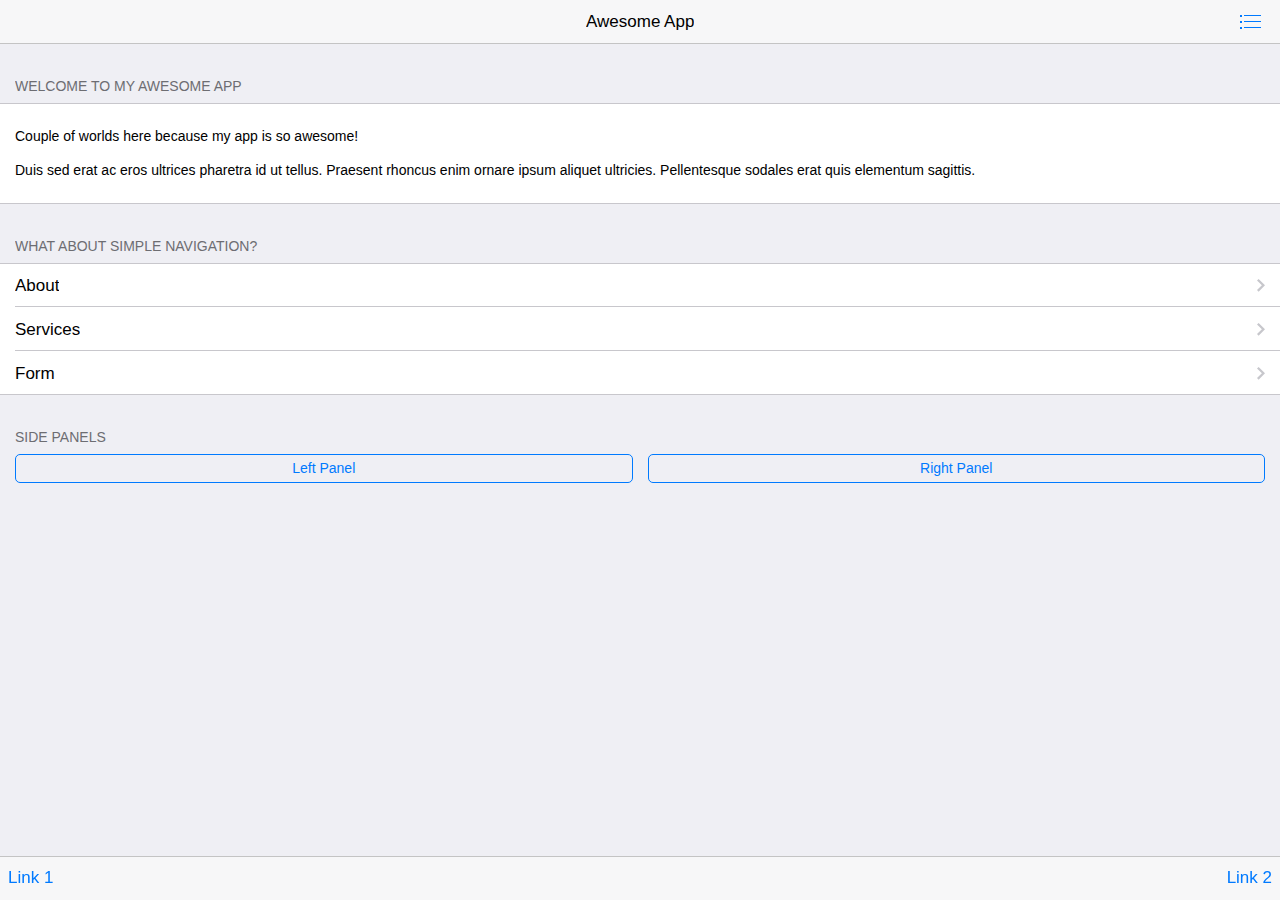
<file: tools/Framework7-1.3.5/examples/inline-pages/index.html>
<!DOCTYPE html>
<html>
  <head>
    <meta charset="utf-8">
    <meta name="viewport" content="width=device-width, initial-scale=1, maximum-scale=1, minimum-scale=1, user-scalable=no, minimal-ui">
    <meta name="apple-mobile-web-app-capable" content="yes">
    <meta name="apple-mobile-web-app-status-bar-style" content="black">
    <title>My App</title>
    <!-- Path to Framework7 Library CSS-->
    <link rel="stylesheet" href="../../dist/css/framework7.ios.min.css">
    <!-- Path to your custom app styles-->
    <link rel="stylesheet" href="css/my-app.css">
  </head>
  <body>
    <!-- Status bar overlay for fullscreen mode-->
    <div class="statusbar-overlay"></div>
    <!-- Panels overlay-->
    <div class="panel-overlay"></div>
    <!-- Left panel with reveal effect-->
    <div class="panel panel-left panel-reveal">
      <div class="content-block">
        <p>Left panel content goes here</p>
      </div>
    </div>
    <!-- Right panel with cover effect-->
    <div class="panel panel-right panel-cover">
      <div class="content-block">
        <p>Right panel content goes here</p>
      </div>
    </div>
    <!-- Views-->
    <div class="views">
      <!-- Your main view, should have "view-main" class-->
      <div class="view view-main">
        <!-- Top Navbar-->
        <div class="navbar">
          <!-- Navbar inner for Index page-->
          <div data-page="index" class="navbar-inner">
            <!-- We have home navbar without left link-->
            <div class="center sliding">Awesome App</div>
            <div class="right">
              <!-- Right link contains only icon - additional "icon-only" class--><a href="#" class="link icon-only open-panel"> <i class="icon icon-bars"></i></a>
            </div>
          </div>
          <!-- Navbar inner for About page-->
          <div data-page="about" class="navbar-inner cached">
            <div class="left sliding"><a href="#" class="back link"> <i class="icon icon-back"></i><span>Back</span></a></div>
            <div class="center sliding">About Us</div>
          </div>
          <!-- Navbar inner for Services page-->
          <div data-page="services" class="navbar-inner cached">
            <div class="left sliding"><a href="#" class="back link"> <i class="icon icon-back"></i><span>Back</span></a></div>
            <div class="center sliding">Services</div>
          </div>
          <!-- Navbar inner for Form page-->
          <div data-page="form" class="navbar-inner cached">
            <div class="left sliding"><a href="#" class="back link"> <i class="icon icon-back"></i><span>Back</span></a></div>
            <div class="center sliding">Form</div>
          </div>
        </div>
        <!-- Pages, because we need fixed-through navbar and toolbar, it has additional appropriate classes-->
        <div class="pages navbar-through toolbar-through">
          <!-- Index Page-->
          <div data-page="index" class="page">
            <!-- Scrollable page content-->
            <div class="page-content">
              <div class="content-block-title">Welcome To My Awesome App</div>
              <div class="content-block">
                <div class="content-block-inner">
                  <p>Couple of worlds here because my app is so awesome!</p>
                  <p>Duis sed erat ac eros ultrices pharetra id ut tellus. Praesent rhoncus enim ornare ipsum aliquet ultricies. Pellentesque sodales erat quis elementum sagittis.</p>
                </div>
              </div>
              <div class="content-block-title">What about simple navigation?</div>
              <div class="list-block">
                <ul>
                  <li><a href="#about" class="item-link">
                      <div class="item-content">
                        <div class="item-inner"> 
                          <div class="item-title">About</div>
                        </div>
                      </div></a></li>
                  <li><a href="#services" class="item-link">
                      <div class="item-content"> 
                        <div class="item-inner">
                          <div class="item-title">Services</div>
                        </div>
                      </div></a></li>
                  <li><a href="#form" class="item-link">
                      <div class="item-content"> 
                        <div class="item-inner">
                          <div class="item-title">Form</div>
                        </div>
                      </div></a></li>
                </ul>
              </div>
              <div class="content-block-title">Side panels</div>
              <div class="content-block">
                <div class="row">
                  <div class="col-50"><a href="#" data-panel="left" class="button open-panel">Left Panel</a></div>
                  <div class="col-50"><a href="#" data-panel="right" class="button open-panel">Right Panel</a></div>
                </div>
              </div>
            </div>
          </div>
          <!-- About Page-->
          <div data-page="about" class="page cached">
            <div class="page-content">
              <div class="content-block">
                <p>You may go <a href="#" class="back">back</a> or load <a href="#services">Services</a> page.</p>
                <p>Lorem ipsum dolor sit amet, consectetur adipiscing elit. Nulla vel commodo massa, eu adipiscing mi. Class aptent taciti sociosqu ad litora torquent per conubia nostra, per inceptos himenaeos. Phasellus ultricies dictum neque, non varius tortor fermentum at. Curabitur auctor cursus imperdiet. Nam molestie nisi nec est lacinia volutpat in a purus. Maecenas consectetur condimentum viverra. Donec ultricies nec sem vel condimentum. Phasellus eu tincidunt enim, sit amet convallis orci. Vestibulum quis fringilla dolor.    </p>
                <p>Mauris commodo lacus at nisl lacinia, nec facilisis erat rhoncus. Sed eget pharetra nunc. Aenean vitae vehicula massa, sed sagittis ante. Quisque luctus nec velit dictum convallis. Nulla facilisi. Ut sed erat nisi. Donec non dolor massa. Mauris malesuada dolor velit, in suscipit leo consectetur vitae. Duis tempus ligula non eros pretium condimentum. Cras sed dolor odio.</p>
                <p>Suspendisse commodo adipiscing urna, a aliquet sem egestas in. Sed tincidunt dui a magna facilisis bibendum. Nunc euismod consectetur lorem vitae molestie. Proin mattis tellus libero, non hendrerit neque eleifend ac. Pellentesque interdum velit at lacus consectetur scelerisque et id dui. Praesent non fringilla dui, a elementum purus. Proin vitae lacus libero. Nunc eget lectus non mi iaculis interdum vel a velit. Nullam tincidunt purus id lacus ornare, at elementum turpis euismod. Cras mauris enim, congue eu nisl sit amet, pulvinar semper erat. Suspendisse sed mauris diam.</p>
                <p>Nam eu mauris leo. Pellentesque aliquam vehicula est, sed lobortis tellus malesuada facilisis. Fusce at hendrerit ligula. Donec eu nibh convallis, pulvinar enim quis, lacinia diam. Ut semper ac magna nec ornare. Integer placerat justo sed nunc suscipit facilisis. Vestibulum ac tincidunt augue. Duis eu aliquet mauris, vel luctus mauris. Nulla non augue nec diam pharetra posuere at in mauris.</p>
              </div>
            </div>
          </div>
          <!-- Services Page-->
          <div data-page="services" class="page cached">
            <div class="page-content">
              <div class="content-block">
                <p>You may go <a href="#" class="back">back</a> or load <a href="#about">About</a> page.</p>
                <p>Lorem ipsum dolor sit amet, consectetur adipiscing elit. Nulla vel commodo massa, eu adipiscing mi. Class aptent taciti sociosqu ad litora torquent per conubia nostra, per inceptos himenaeos. Phasellus ultricies dictum neque, non varius tortor fermentum at. Curabitur auctor cursus imperdiet. Nam molestie nisi nec est lacinia volutpat in a purus. Maecenas consectetur condimentum viverra. Donec ultricies nec sem vel condimentum. Phasellus eu tincidunt enim, sit amet convallis orci. Vestibulum quis fringilla dolor.    </p>
                <p>Mauris commodo lacus at nisl lacinia, nec facilisis erat rhoncus. Sed eget pharetra nunc. Aenean vitae vehicula massa, sed sagittis ante. Quisque luctus nec velit dictum convallis. Nulla facilisi. Ut sed erat nisi. Donec non dolor massa. Mauris malesuada dolor velit, in suscipit leo consectetur vitae. Duis tempus ligula non eros pretium condimentum. Cras sed dolor odio.</p>
                <p>Suspendisse commodo adipiscing urna, a aliquet sem egestas in. Sed tincidunt dui a magna facilisis bibendum. Nunc euismod consectetur lorem vitae molestie. Proin mattis tellus libero, non hendrerit neque eleifend ac. Pellentesque interdum velit at lacus consectetur scelerisque et id dui. Praesent non fringilla dui, a elementum purus. Proin vitae lacus libero. Nunc eget lectus non mi iaculis interdum vel a velit. Nullam tincidunt purus id lacus ornare, at elementum turpis euismod. Cras mauris enim, congue eu nisl sit amet, pulvinar semper erat. Suspendisse sed mauris diam.</p>
                <p>Nam eu mauris leo. Pellentesque aliquam vehicula est, sed lobortis tellus malesuada facilisis. Fusce at hendrerit ligula. Donec eu nibh convallis, pulvinar enim quis, lacinia diam. Ut semper ac magna nec ornare. Integer placerat justo sed nunc suscipit facilisis. Vestibulum ac tincidunt augue. Duis eu aliquet mauris, vel luctus mauris. Nulla non augue nec diam pharetra posuere at in mauris.     </p>
              </div>
            </div>
          </div>
          <!-- Form Page-->
          <div data-page="form" class="page cached">
            <div class="page-content">
              <div class="content-block-title">Form Example</div>
              <div class="list-block">
                <ul>
                  <li>
                    <div class="item-content">
                      <div class="item-media"><i class="icon icon-form-name"></i></div>
                      <div class="item-inner"> 
                        <div class="item-title label">Name</div>
                        <div class="item-input">
                          <input type="text" placeholder="Your name">
                        </div>
                      </div>
                    </div>
                  </li>
                  <li>
                    <div class="item-content">
                      <div class="item-media"><i class="icon icon-form-email"></i></div>
                      <div class="item-inner"> 
                        <div class="item-title label">E-mail</div>
                        <div class="item-input">
                          <input type="email" placeholder="E-mail">
                        </div>
                      </div>
                    </div>
                  </li>
                  <li>
                    <div class="item-content">
                      <div class="item-media"><i class="icon icon-form-url"></i></div>
                      <div class="item-inner"> 
                        <div class="item-title label">URL</div>
                        <div class="item-input">
                          <input type="url" placeholder="URL">
                        </div>
                      </div>
                    </div>
                  </li>
                  <li>
                    <div class="item-content">
                      <div class="item-media"><i class="icon icon-form-password"></i></div>
                      <div class="item-inner"> 
                        <div class="item-title label">Password</div>
                        <div class="item-input">
                          <input type="password" placeholder="Password">
                        </div>
                      </div>
                    </div>
                  </li>
                  <li>
                    <div class="item-content">
                      <div class="item-media"><i class="icon icon-form-tel"></i></div>
                      <div class="item-inner"> 
                        <div class="item-title label">Phone</div>
                        <div class="item-input">
                          <input type="tel" placeholder="Phone">
                        </div>
                      </div>
                    </div>
                  </li>
                  <li>
                    <div class="item-content">
                      <div class="item-media"><i class="icon icon-form-gender"></i></div>
                      <div class="item-inner"> 
                        <div class="item-title label">Gender</div>
                        <div class="item-input">
                          <select>
                            <option>Male</option>
                            <option>Female</option>
                          </select>
                        </div>
                      </div>
                    </div>
                  </li>
                  <li>
                    <div class="item-content">
                      <div class="item-media"><i class="icon icon-form-calendar"></i></div>
                      <div class="item-inner"> 
                        <div class="item-title label">Birth date</div>
                        <div class="item-input">
                          <input type="date" placeholder="Birth day" value="2014-04-30">
                        </div>
                      </div>
                    </div>
                  </li>
                  <li>
                    <div class="item-content">
                      <div class="item-media"><i class="icon icon-form-toggle"></i></div>
                      <div class="item-inner"> 
                        <div class="item-title label">Switch</div>
                        <div class="item-input">
                          <label class="label-switch">
                            <input type="checkbox">
                            <div class="checkbox"></div>
                          </label>
                        </div>
                      </div>
                    </div>
                  </li>
                  <li>
                    <div class="item-content">
                      <div class="item-media"><i class="icon icon-form-settings"></i></div>
                      <div class="item-inner">
                        <div class="item-title label">Slider</div>
                        <div class="item-input">
                          <div class="range-slider">
                            <input type="range" min="0" max="100" value="50" step="0.1">
                          </div>
                        </div>
                      </div>
                    </div>
                  </li>
                  <li class="align-top">
                    <div class="item-content">
                      <div class="item-media"><i class="icon icon-form-comment"></i></div>
                      <div class="item-inner"> 
                        <div class="item-title label">Textarea</div>
                        <div class="item-input">
                          <textarea></textarea>
                        </div>
                      </div>
                    </div>
                  </li>
                </ul>
              </div>
              <div class="content-block">
                <div class="row">
                  <div class="col-50"><a href="#" class="button button-big button-fill color-red">Cancel</a></div>
                  <div class="col-50">
                    <input type="submit" value="Submit" class="button button-big button-fill color-green">
                  </div>
                </div>
              </div>
              <div class="content-block-title">Checkbox group</div>
              <div class="list-block">
                <ul>
                  <li>
                    <label class="label-checkbox item-content">
                      <input type="checkbox" name="ks-checkbox" value="Books" checked>
                      <div class="item-media"><i class="icon icon-form-checkbox"></i></div>
                      <div class="item-inner">
                        <div class="item-title">Books</div>
                      </div>
                    </label>
                  </li>
                  <li>
                    <label class="label-checkbox item-content">
                      <input type="checkbox" name="ks-checkbox" value="Movies">
                      <div class="item-media"><i class="icon icon-form-checkbox"></i></div>
                      <div class="item-inner">
                        <div class="item-title">Movies</div>
                      </div>
                    </label>
                  </li>
                  <li>
                    <label class="label-checkbox item-content">
                      <input type="checkbox" name="ks-checkbox" value="Food">
                      <div class="item-media"><i class="icon icon-form-checkbox"></i></div>
                      <div class="item-inner">
                        <div class="item-title">Food</div>
                      </div>
                    </label>
                  </li>
                  <li>
                    <label class="label-checkbox item-content">
                      <input type="checkbox" name="ks-checkbox" value="Drinks">
                      <div class="item-media"><i class="icon icon-form-checkbox"></i></div>
                      <div class="item-inner">
                        <div class="item-title">Drinks</div>
                      </div>
                    </label>
                  </li>
                </ul>
              </div>
              <div class="content-block-title">Radio buttons group</div>
              <div class="list-block">
                <ul>
                  <li>
                    <label class="label-radio item-content">
                      <input type="radio" name="ks-radio" value="Books" checked>
                      <div class="item-inner">
                        <div class="item-title">Books</div>
                      </div>
                    </label>
                  </li>
                  <li>
                    <label class="label-radio item-content">
                      <input type="radio" name="ks-radio" value="Movies">
                      <div class="item-inner">
                        <div class="item-title">Movies</div>
                      </div>
                    </label>
                  </li>
                  <li>
                    <label class="label-radio item-content">
                      <input type="radio" name="ks-radio" value="Food">
                      <div class="item-inner">
                        <div class="item-title">Food</div>
                      </div>
                    </label>
                  </li>
                  <li>
                    <label class="label-radio item-content">
                      <input type="radio" name="ks-radio" value="Drinks">
                      <div class="item-inner">
                        <div class="item-title">Drinks</div>
                      </div>
                    </label>
                  </li>
                </ul>
              </div>
            </div>
          </div>
        </div>
        <!-- Bottom Toolbar-->
        <div class="toolbar">
          <div class="toolbar-inner"><a href="#" class="link">Link 1</a><a href="#" class="link">Link 2</a></div>
        </div>
      </div>
    </div>
    <!-- Path to Framework7 Library JS-->
    <script type="text/javascript" src="../../dist/js/framework7.min.js"></script>
    <!-- Path to your app js-->
    <script type="text/javascript" src="js/my-app.js"></script>
  </body>
</html>
</file>
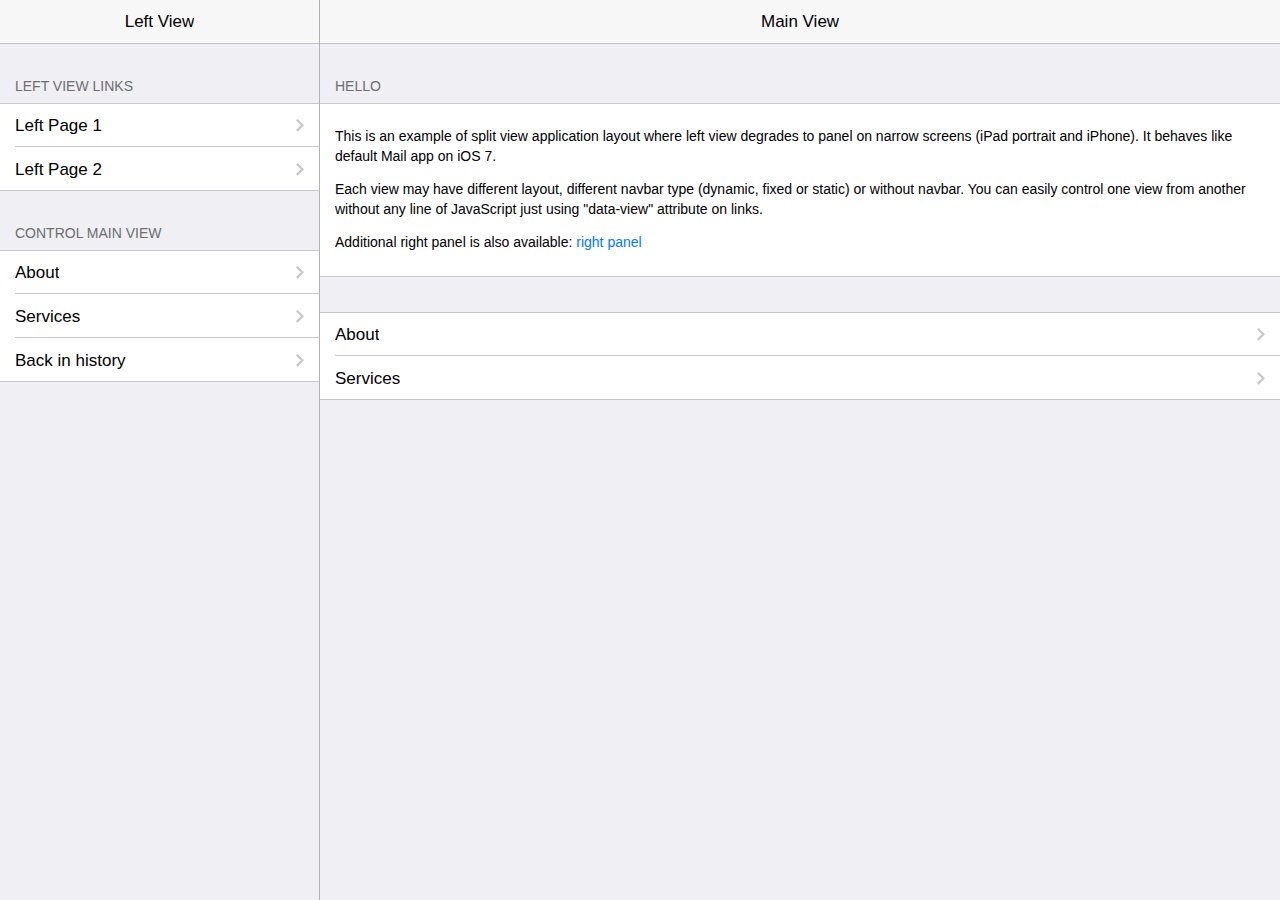
<file: tools/Framework7-1.3.5/examples/split-view-panel/index.html>
<!DOCTYPE html>
<html>
  <head>
    <meta charset="utf-8">
    <meta name="viewport" content="width=device-width, initial-scale=1, maximum-scale=1, minimum-scale=1, user-scalable=no, minimal-ui">
    <meta name="apple-mobile-web-app-capable" content="yes">
    <meta name="apple-mobile-web-app-status-bar-style" content="black">
    <title>My App</title>
    <!-- Path to Framework7 Library CSS-->
    <link rel="stylesheet" href="../../dist/css/framework7.ios.min.css">
    <!-- Path to your custom app styles-->
    <link rel="stylesheet" href="css/my-app.css">
  </head>
  <body>
    <!-- Status bar overlay for fullscreen mode-->
    <div class="statusbar-overlay"></div>
    <!-- Right panel with cover effect-->
    <div class="panel panel-right panel-reveal">
      <div class="content-block">
        <p>Right panel content goes here</p>
      </div>
    </div>
    <!-- Views-->
    <div class="views">
      <!-- Put panels-overlay and left-panel with view inside of views-->
      <!-- Panels overlay-->
      <div class="panel-overlay"></div>
      <!-- Left panel with reveal effect-->
      <div class="panel panel-left panel-cover">
        <!-- Left view-->
        <div class="view view-left navbar-through">
          <div class="navbar">
            <div class="navbar-inner">
              <div class="left"></div>
              <div class="center sliding">Left View</div>
              <div class="right"></div>
            </div>
          </div>
          <div class="pages">
            <div data-page="index-left" class="page">
              <div class="page-content">
                <div class="content-block-title">Left View Links</div>
                <div class="list-block">
                  <ul>
                    <li><a href="left-page-1.html" class="item-link">
                        <div class="item-content">
                          <div class="item-inner">
                            <div class="item-title">Left Page 1</div>
                          </div>
                        </div></a></li>
                    <li><a href="left-page-2.html" class="item-link">
                        <div class="item-content">
                          <div class="item-inner">
                            <div class="item-title">Left Page 2</div>
                          </div>
                        </div></a></li>
                  </ul>
                </div>
                <div class="content-block-title">Control Main View</div>
                <div class="list-block">
                  <ul>
                    <li><a href="about.html" data-view=".view-main" class="item-link close-panel">
                        <div class="item-content">
                          <div class="item-inner">
                            <div class="item-title">About</div>
                          </div>
                        </div></a></li>
                    <li><a href="services.html" data-view=".view-main" class="item-link close-panel">
                        <div class="item-content">
                          <div class="item-inner">
                            <div class="item-title">Services</div>
                          </div>
                        </div></a></li>
                    <li><a href="#" data-view=".view-main" class="back item-link close-panel">
                        <div class="item-content">
                          <div class="item-inner">
                            <div class="item-title">Back in history</div>
                          </div>
                        </div></a></li>
                  </ul>
                </div>
              </div>
            </div>
          </div>
        </div>
      </div>
      <!-- Right view, it is main view-->
      <div class="view view-main navbar-through">
        <div class="navbar">
          <div class="navbar-inner">
            <div class="center sliding">Main View</div>
            <div class="right"><a href="#" data-panel="left" class="link open-panel icon-only"><i class="icon icon-bars"></i></a></div>
          </div>
        </div>
        <!-- Pages-->
        <div class="pages">
          <!-- Page, data-page contains page name-->
          <div data-page="index-1" class="page">
            <!-- Scrollable page content-->
            <div class="page-content">
              <div class="content-block-title">Hello</div>
              <div class="content-block">
                <div class="content-block-inner">
                  <p>This is an example of split view application layout where left view degrades to panel on narrow screens (iPad portrait and iPhone). It behaves like default Mail app on iOS 7.</p>
                  <p>Each view may have different layout, different navbar type (dynamic, fixed or static) or without navbar. You can easily control one view from another without any line of JavaScript just using "data-view" attribute on links.</p>
                  <p>Additional right panel is also available: <a href="#" data-panel="right" class="open-panel">right panel</a></p>
                </div>
              </div>
              <div class="list-block">
                <ul>
                  <li><a href="about.html" class="item-link">
                      <div class="item-content">
                        <div class="item-inner">
                          <div class="item-title">About</div>
                        </div>
                      </div></a></li>
                  <li><a href="services.html" class="item-link">
                      <div class="item-content">
                        <div class="item-inner">
                          <div class="item-title">Services</div>
                        </div>
                      </div></a></li>
                </ul>
              </div>
            </div>
          </div>
        </div>
      </div>
    </div>
    <!-- Path to Framework7 Library JS-->
    <script type="text/javascript" src="../../dist/js/framework7.min.js"></script>
    <!-- Path to your app js-->
    <script type="text/javascript" src="js/my-app.js"></script>
  </body>
</html>
</file>
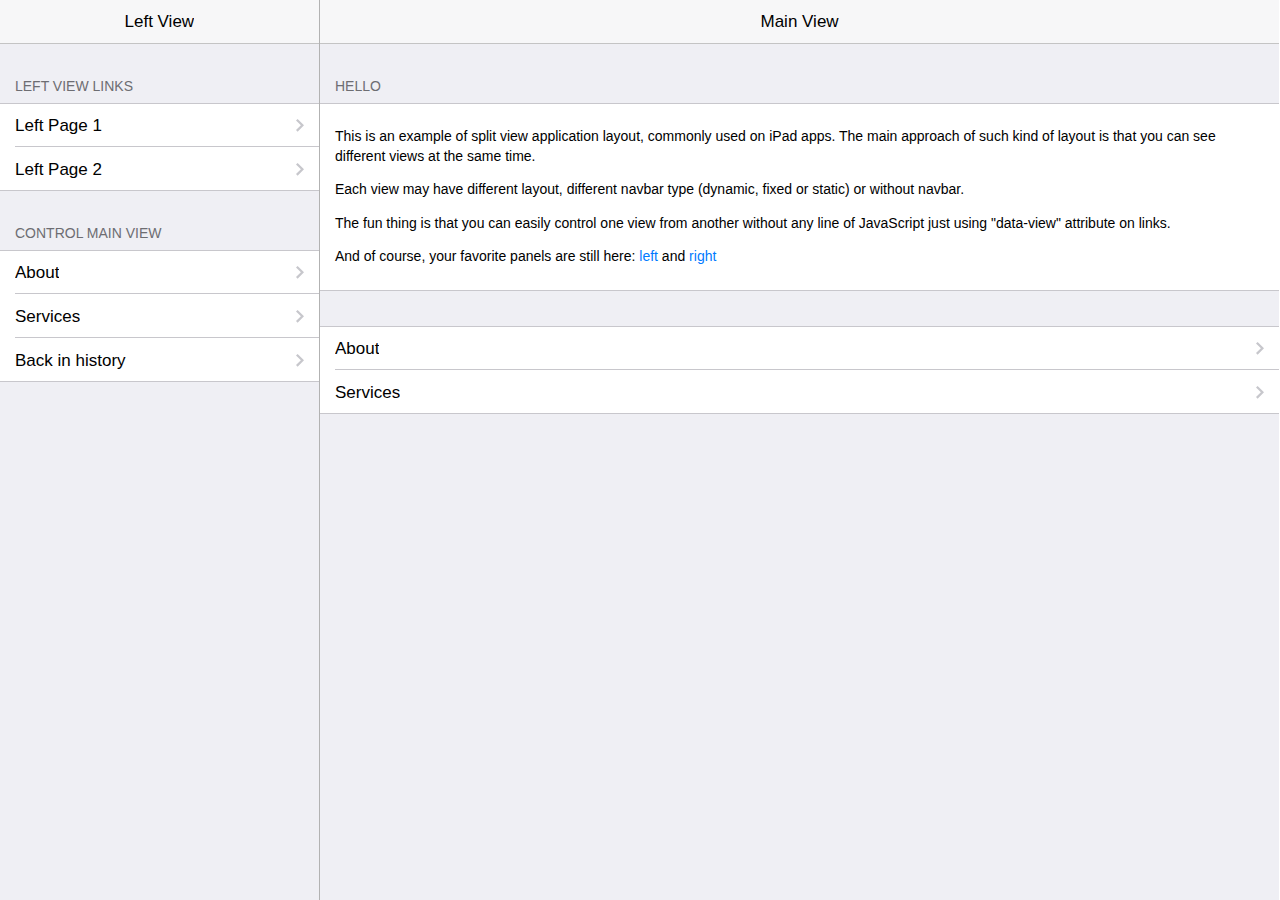
<file: tools/Framework7-1.3.5/examples/split-view/index.html>
<!DOCTYPE html>
<html>
  <head>
    <meta charset="utf-8">
    <meta name="viewport" content="width=device-width, initial-scale=1, maximum-scale=1, minimum-scale=1, user-scalable=no, minimal-ui">
    <meta name="apple-mobile-web-app-capable" content="yes">
    <meta name="apple-mobile-web-app-status-bar-style" content="black">
    <title>My App</title>
    <!-- Path to Framework7 Library CSS-->
    <link rel="stylesheet" href="../../dist/css/framework7.ios.min.css">
    <!-- Path to your custom app styles-->
    <link rel="stylesheet" href="css/my-app.css">
  </head>
  <body>
    <!-- Status bar overlay for fullscreen mode-->
    <div class="statusbar-overlay"></div>
    <!-- Panels overlay-->
    <div class="panel-overlay"></div>
    <!-- Left panel with reveal effect-->
    <div class="panel panel-left panel-reveal">
      <div class="content-block">
        <p>Left panel content goes here</p>
      </div>
    </div>
    <!-- Right panel with cover effect-->
    <div class="panel panel-right panel-cover">
      <div class="content-block">
        <p>Right panel content goes here</p>
      </div>
    </div>
    <!-- Views-->
    <div class="views">
      <!-- Left view-->
      <div class="view view-left navbar-through">
        <div class="navbar">
          <div class="navbar-inner">
            <div class="center sliding">Left View</div>
          </div>
        </div>
        <div class="pages">
          <div data-page="index-left" class="page">
            <div class="page-content">
              <div class="content-block-title">Left View Links</div>
              <div class="list-block">
                <ul>
                  <li><a href="left-page-1.html" class="item-link">
                      <div class="item-content">
                        <div class="item-inner">
                          <div class="item-title">Left Page 1</div>
                        </div>
                      </div></a></li>
                  <li><a href="left-page-2.html" class="item-link">
                      <div class="item-content">
                        <div class="item-inner">
                          <div class="item-title">Left Page 2</div>
                        </div>
                      </div></a></li>
                </ul>
              </div>
              <div class="content-block-title">Control Main View</div>
              <div class="list-block">
                <ul>
                  <li><a href="about.html" data-view=".view-main" class="item-link">
                      <div class="item-content">
                        <div class="item-inner">
                          <div class="item-title">About</div>
                        </div>
                      </div></a></li>
                  <li><a href="services.html" data-view=".view-main" class="item-link">
                      <div class="item-content">
                        <div class="item-inner">
                          <div class="item-title">Services</div>
                        </div>
                      </div></a></li>
                  <li><a href="#" data-view=".view-main" class="back item-link">
                      <div class="item-content">
                        <div class="item-inner">
                          <div class="item-title">Back in history</div>
                        </div>
                      </div></a></li>
                </ul>
              </div>
            </div>
          </div>
        </div>
      </div>
      <!-- Right view, it is main view-->
      <div class="view view-main navbar-through">
        <div class="navbar">
          <div class="navbar-inner">
            <div class="center sliding">Main View</div>
          </div>
        </div>
        <!-- Pages-->
        <div class="pages">
          <!-- Page, data-page contains page name-->
          <div data-page="index-1" class="page">
            <!-- Scrollable page content-->
            <div class="page-content">
              <div class="content-block-title">Hello</div>
              <div class="content-block">
                <div class="content-block-inner">
                  <p>This is an example of split view application layout, commonly used on iPad apps. The main approach of such kind of layout is that you can see different views at the same time.</p>
                  <p>Each view may have different layout, different navbar type (dynamic, fixed or static) or without navbar.</p>
                  <p>The fun thing is that you can easily control one view from another without any line of JavaScript just using "data-view" attribute on links.</p>
                  <p>And of course, your favorite panels are still here: <a href="#" class="open-panel">left</a> and  <a href="#" data-panel="right" class="open-panel">right</a></p>
                </div>
              </div>
              <div class="list-block">
                <ul>
                  <li><a href="about.html" class="item-link">
                      <div class="item-content">
                        <div class="item-inner">
                          <div class="item-title">About</div>
                        </div>
                      </div></a></li>
                  <li><a href="services.html" class="item-link">
                      <div class="item-content">
                        <div class="item-inner">
                          <div class="item-title">Services</div>
                        </div>
                      </div></a></li>
                </ul>
              </div>
            </div>
          </div>
        </div>
      </div>
    </div>
    <!-- Path to Framework7 Library JS-->
    <script type="text/javascript" src="../../dist/js/framework7.min.js"></script>
    <!-- Path to your app js-->
    <script type="text/javascript" src="js/my-app.js"></script>
  </body>
</html>
</file>
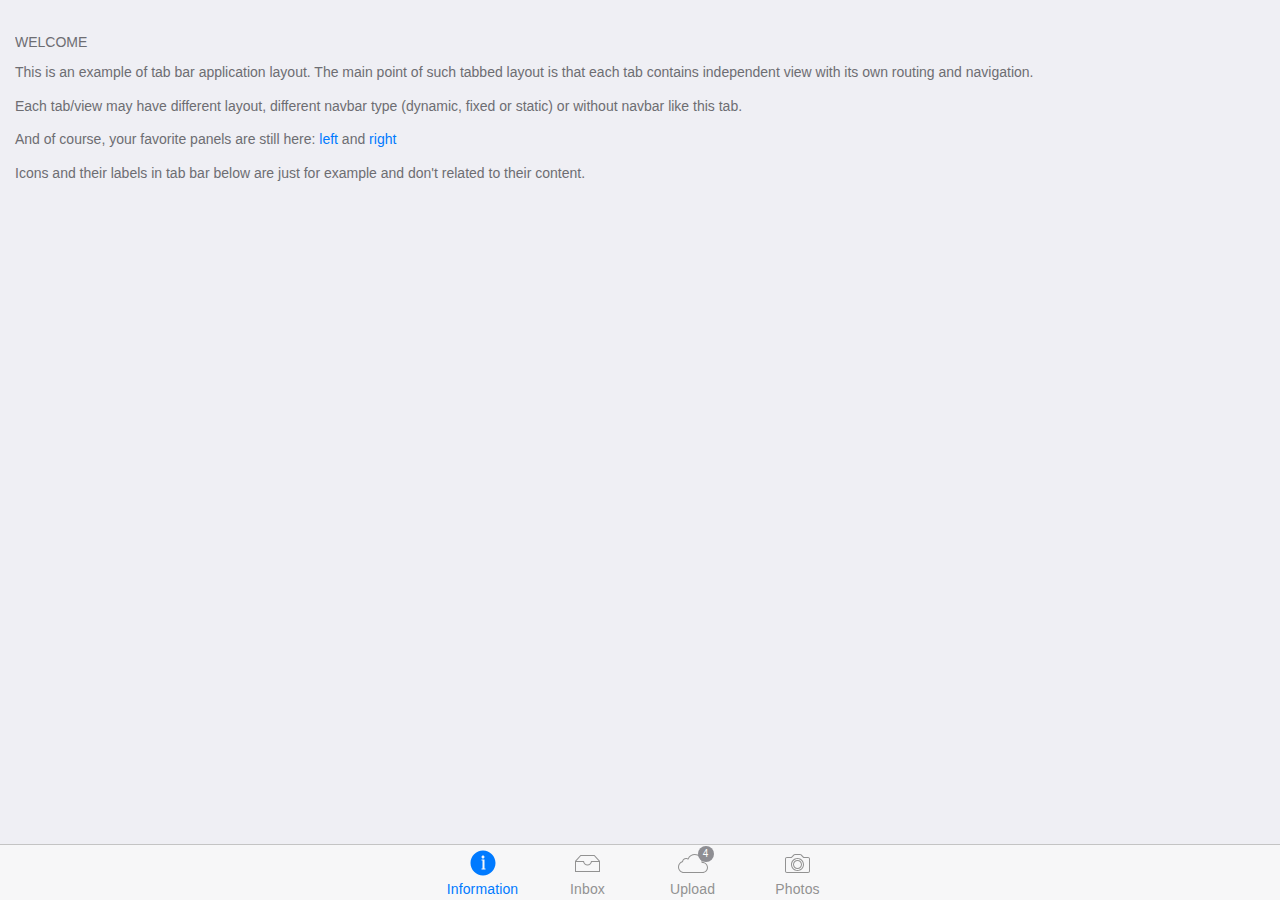
<file: tools/Framework7-1.3.5/examples/tab-bar/index.html>
<!DOCTYPE html>
<html>
  <head>
    <meta charset="utf-8">
    <meta name="viewport" content="width=device-width, initial-scale=1, maximum-scale=1, minimum-scale=1, user-scalable=no, minimal-ui">
    <meta name="apple-mobile-web-app-capable" content="yes">
    <meta name="apple-mobile-web-app-status-bar-style" content="black">
    <title>My App</title>
    <!-- Path to Framework7 Library CSS-->
    <link rel="stylesheet" href="../../dist/css/framework7.ios.min.css">
    <!-- Path to your custom app styles-->
    <link rel="stylesheet" href="css/my-app.css">
  </head>
  <body>
    <!-- Status bar overlay for fullscreen mode-->
    <div class="statusbar-overlay"></div>
    <!-- Panels overlay-->
    <div class="panel-overlay"></div>
    <!-- Left panel with reveal effect-->
    <div class="panel panel-left panel-reveal">
      <div class="content-block">
        <p>Left panel content goes here</p>
      </div>
    </div>
    <!-- Right panel with cover effect-->
    <div class="panel panel-right panel-cover">
      <div class="content-block">
        <p>Right panel content goes here</p>
      </div>
    </div>
    <!-- Views, and they are tabs-->
    <!-- We need to set "toolbar-through" class on it to keep space for our tab bar-->
    <div class="views tabs toolbar-through">
      <!-- Your first view, it is also a .tab and should have "active" class to make it visible by default-->
      <div id="view-1" class="view view-main tab active">
        <!-- Pages-->
        <div class="pages">
          <!-- Page, data-page contains page name-->
          <div data-page="index-1" class="page">
            <!-- Scrollable page content-->
            <div class="page-content">
              <div class="content-block-title">Welcome</div>
              <div class="content-block">
                <p>This is an example of tab bar application layout. The main point of such tabbed layout is that each tab contains independent view with its own routing and navigation.</p>
                <p>Each tab/view may have different layout, different navbar type (dynamic, fixed or static) or without navbar like this tab.</p>
                <p>And of course, your favorite panels are still here: <a href="#" class="open-panel">left</a> and  <a href="#" data-panel="right" class="open-panel">right</a></p>
                <p>Icons and their labels in tab bar below are just for example and don't related to their content.</p>
              </div>
            </div>
          </div>
        </div>
      </div>
      <!-- Second view (for second wrap)-->
      <div id="view-2" class="view tab">
        <!-- We can make with view with navigation, let's add Top Navbar-->
        <div class="navbar">
          <div class="navbar-inner">
            <div class="center sliding">Second View</div>
          </div>
        </div>
        <div class="pages navbar-through">
          <div data-page="index-2" class="page">
            <div class="page-content">
              <div class="content-block">
                <p>This is a second view. Lets, for example, have here some internal pages with navbar navigation</p>
              </div>
              <div class="list-block">
                <ul>
                  <li><a href="about.html" class="item-link">
                      <div class="item-content">
                        <div class="item-inner"> 
                          <div class="item-title">About Us</div>
                        </div>
                      </div></a></li>
                  <li><a href="services.html" class="item-link">
                      <div class="item-content"> 
                        <div class="item-inner">
                          <div class="item-title">Services</div>
                        </div>
                      </div></a></li>
                </ul>
              </div>
            </div>
          </div>
        </div>
      </div>
      <div id="view-3" class="view tab">
        <div class="pages">
          <div data-page="index-3" class="page">
            <div class="page-content">
              <div class="content-block-title">Another plain static view</div>
              <div class="content-block">
                <p>Lorem ipsum dolor sit amet, consectetur adipiscing elit. Nulla vel commodo massa, eu adipiscing mi. Class aptent taciti sociosqu ad litora torquent per conubia nostra, per inceptos himenaeos. Phasellus ultricies dictum neque, non varius tortor fermentum at. Curabitur auctor cursus imperdiet. Nam molestie nisi nec est lacinia volutpat in a purus. Maecenas consectetur condimentum viverra. Donec ultricies nec sem vel condimentum. Phasellus eu tincidunt enim, sit amet convallis orci. Vestibulum quis fringilla dolor.    </p>
                <p>Mauris commodo lacus at nisl lacinia, nec facilisis erat rhoncus. Sed eget pharetra nunc. Aenean vitae vehicula massa, sed sagittis ante. Quisque luctus nec velit dictum convallis. Nulla facilisi. Ut sed erat nisi. Donec non dolor massa. Mauris malesuada dolor velit, in suscipit leo consectetur vitae. Duis tempus ligula non eros pretium condimentum. Cras sed dolor odio.</p>
                <p>Lorem ipsum dolor sit amet, consectetur adipiscing elit. Nulla vel commodo massa, eu adipiscing mi. Class aptent taciti sociosqu ad litora torquent per conubia nostra, per inceptos himenaeos. Phasellus ultricies dictum neque, non varius tortor fermentum at. Curabitur auctor cursus imperdiet. Nam molestie nisi nec est lacinia volutpat in a purus. Maecenas consectetur condimentum viverra. Donec ultricies nec sem vel condimentum. Phasellus eu tincidunt enim, sit amet convallis orci. Vestibulum quis fringilla dolor.    </p>
              </div>
            </div>
          </div>
        </div>
      </div>
      <div id="view-4" class="view tab">
        <div class="pages navbar-fixed">
          <div data-page="index-4" class="page">
            <div class="navbar">
              <div class="navbar-inner">
                <div class="center">Settings</div>
              </div>
            </div>
            <div class="page-content">
              <div class="list-block">
                <ul>
                  <li>
                    <div class="item-content">
                      <div class="item-media"><i class="icon icon-form-name"></i></div>
                      <div class="item-inner"> 
                        <div class="item-title label">Name</div>
                        <div class="item-input">
                          <input type="text" placeholder="Your name">
                        </div>
                      </div>
                    </div>
                  </li>
                  <li>
                    <div class="item-content">
                      <div class="item-media"><i class="icon icon-form-email"></i></div>
                      <div class="item-inner"> 
                        <div class="item-title label">E-mail</div>
                        <div class="item-input">
                          <input type="email" placeholder="E-mail">
                        </div>
                      </div>
                    </div>
                  </li>
                  <li>
                    <div class="item-content">
                      <div class="item-media"><i class="icon icon-form-url"></i></div>
                      <div class="item-inner"> 
                        <div class="item-title label">URL</div>
                        <div class="item-input">
                          <input type="url" placeholder="URL">
                        </div>
                      </div>
                    </div>
                  </li>
                  <li>
                    <div class="item-content">
                      <div class="item-media"><i class="icon icon-form-password"></i></div>
                      <div class="item-inner"> 
                        <div class="item-title label">Password</div>
                        <div class="item-input">
                          <input type="password" placeholder="Password">
                        </div>
                      </div>
                    </div>
                  </li>
                  <li>
                    <div class="item-content">
                      <div class="item-media"><i class="icon icon-form-tel"></i></div>
                      <div class="item-inner"> 
                        <div class="item-title label">Phone</div>
                        <div class="item-input">
                          <input type="tel" placeholder="Phone">
                        </div>
                      </div>
                    </div>
                  </li>
                  <li>
                    <div class="item-content">
                      <div class="item-media"><i class="icon icon-form-gender"></i></div>
                      <div class="item-inner"> 
                        <div class="item-title label">Gender</div>
                        <div class="item-input">
                          <select>
                            <option>Male</option>
                            <option>Female</option>
                          </select>
                        </div>
                      </div>
                    </div>
                  </li>
                  <li>
                    <div class="item-content">
                      <div class="item-media"><i class="icon icon-form-calendar"></i></div>
                      <div class="item-inner"> 
                        <div class="item-title label">Birth date</div>
                        <div class="item-input">
                          <input type="date" placeholder="Birth day" value="2014-04-30">
                        </div>
                      </div>
                    </div>
                  </li>
                  <li>
                    <div class="item-content">
                      <div class="item-media"><i class="icon icon-form-toggle"></i></div>
                      <div class="item-inner"> 
                        <div class="item-title label">Switch</div>
                        <div class="item-input">
                          <label class="label-switch">
                            <input type="checkbox">
                            <div class="checkbox"></div>
                          </label>
                        </div>
                      </div>
                    </div>
                  </li>
                  <li>
                    <div class="item-content">
                      <div class="item-media"><i class="icon icon-form-settings"></i></div>
                      <div class="item-inner">
                        <div class="item-title label">Slider</div>
                        <div class="item-input">
                          <div class="range-slider">
                            <input type="range" min="0" max="100" value="50" step="0.1">
                          </div>
                        </div>
                      </div>
                    </div>
                  </li>
                </ul>
              </div>
              <div class="content-block">
                <p>Mauris commodo lacus at nisl lacinia, nec facilisis erat rhoncus. Sed eget pharetra nunc. Aenean vitae vehicula massa, sed sagittis ante. Quisque luctus nec velit dictum convallis. Nulla facilisi. Ut sed erat nisi. Donec non dolor massa. Mauris malesuada dolor velit, in suscipit leo consectetur vitae. Duis tempus ligula non eros pretium condimentum. Cras sed dolor odio.</p>
              </div>
            </div>
          </div>
        </div>
      </div>
      <!-- Bottom Tabbar-->
      <div class="toolbar tabbar tabbar-labels">
        <div class="toolbar-inner"><a href="#view-1" class="tab-link active"> <i class="icon tabbar-demo-icon-1"></i><span class="tabbar-label">Information</span></a><a href="#view-2" class="tab-link"><i class="icon tabbar-demo-icon-2"></i><span class="tabbar-label">Inbox</span></a><a href="#view-3" class="tab-link"> <i class="icon tabbar-demo-icon-3"><span class="badge bg-red">4</span></i><span class="tabbar-label">Upload</span></a><a href="#view-4" class="tab-link"> <i class="icon tabbar-demo-icon-4"></i><span class="tabbar-label">Photos</span></a></div>
      </div>
    </div>
    <!-- Path to Framework7 Library JS-->
    <script type="text/javascript" src="../../dist/js/framework7.min.js"></script>
    <!-- Path to your app js-->
    <script type="text/javascript" src="js/my-app.js"></script>
  </body>
</html>
</file>
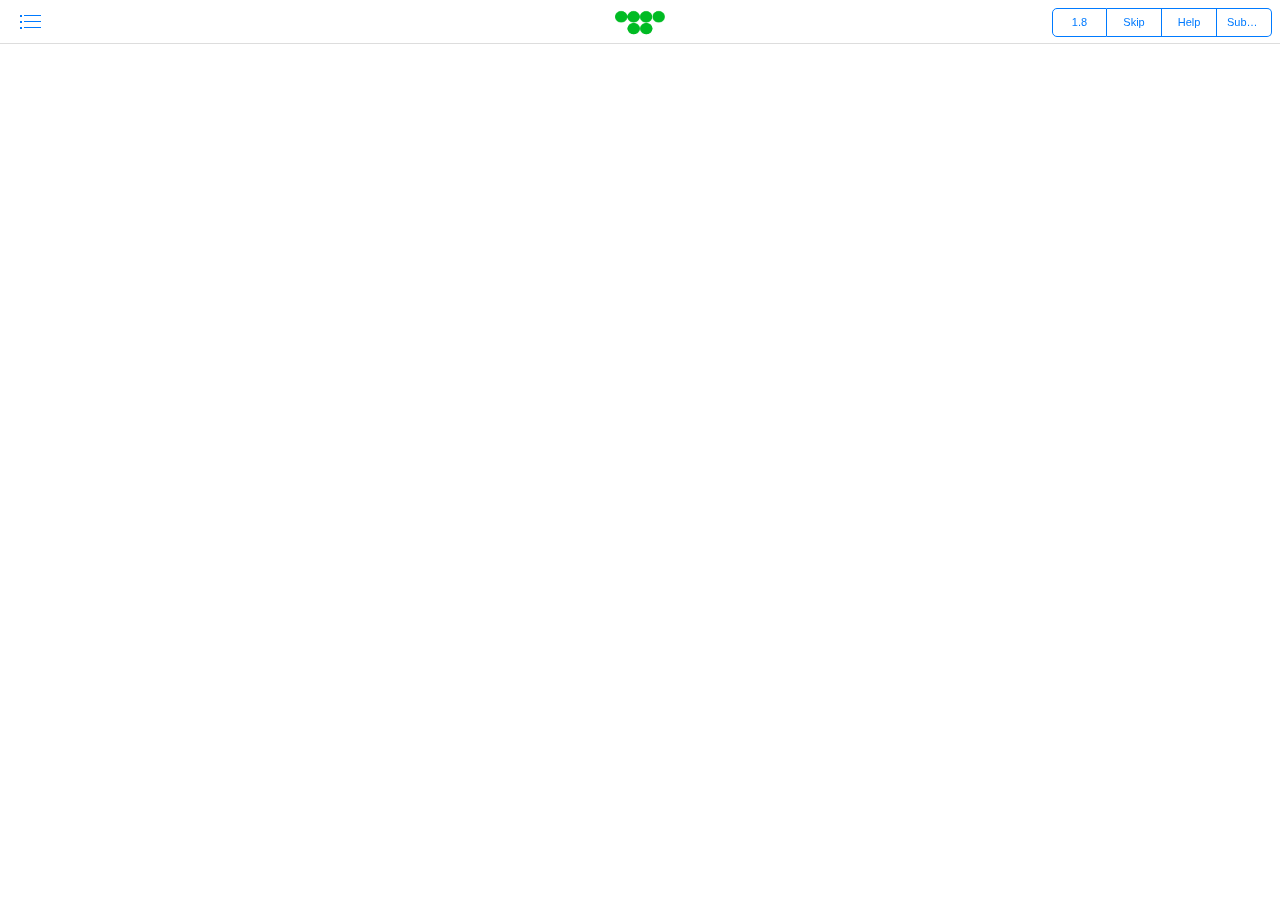
<file: index1.html>
<!DOCTYPE html>
<html>

  <head>
    <meta charset="utf-8">
    <meta name="viewport" content="width=device-width, initial-scale=1, maximum-scale=1, minimum-scale=1, user-scalable=no, minimal-ui">
    <meta name="apple-mobile-web-app-capable" content="yes">
    <meta name="apple-mobile-web-app-status-bar-style" content="black">
    <title>42 Charts</title>
    <!-- Path to Framework7 Library CSS-->
    <link rel="stylesheet" href="tools/Framework7-1.3.5/dist/css/framework7.ios.min.css">
    <link rel="stylesheet" href="tools/Framework7-1.3.5/dist/css/framework7.ios.colors.min.css">
    <link rel="stylesheet" href="tools/Framework7-1.3.5/dist/css/framework7.material.colors.min.css">
	
    <link rel="shortcut icon" type="image/png" href="tools/./422.gif" />
    <!-- Path to your custom app styles-->
    <link rel="stylesheet" href="tools/Framework7-1.3.5/my-app.css">
    <link rel="stylesheet" href="tools/Framework7-1.3.5/toast.css">
    <link rel="stylesheet" href="tools/Framework7-1.3.5/welcomescreen.css">
 <!--
         <script type="text/javascript" src="cordova.js"></script>
        <script type="text/javascript" src="js/index.js"></script>
        <script type="text/javascript">
            app.initialize();
        </script>
--><!--
    <link rel="stylesheet" href="tools/shepherd-master/dist/css/shepherd-theme-arrows.css">
    <link rel="stylesheet" href="tools/shepherd-master/dist/css/shepherd-theme-arrows-plain-buttons.css">
    <link rel="stylesheet" href="tools/shepherd-master/dist/css/shepherd-theme-default.css">
    <link rel="stylesheet" href="tools/shepherd-master/dist/css/shepherd-theme-dark.css">
    <link rel="stylesheet" href="tools/shepherd-master/dist/css/shepherd-theme-square.css">
-->    <!--
    <link rel="stylesheet" href="./intro.js-1.1.1/minified/introjs.min.css">
    <script src="./intro.js-1.1.1/intro.js"></script>
 -->
<!--    <script src="tools/shepherd-master/dist/js/tether.js"></script>
    <script src="tools/shepherd-master/dist/js/shepherd.min.js"></script>
-->    <script src="tools/d3.js"></script>
    <script src="tools/techan.js"></script>
    <style>
	 .circleSY		{
		float:right;
		border-radius: 50%;
		behavior: url(PIE.htc); /* remove if you don't care about IE8 */
		width: 20px;
		height: 20px;
		padding: 2px;
		background: transparent;
		border: 1px solid #007aff;
		color: #007aff;
		text-align: center;
		font-size: 12px;
		}
      .panel {
        /*background: white;*/
      }
      
      .page {
        /*background: white;*/
      }
      
      .content-block {
        margin: 3px 0 3px 0;
      }
      
      .picker-modal {
        height: auto;
        /*background: #eee;*/
      }
      
      .shepherd-content * {
        font-size: 12px!important;
      }
      
      .shepherd-element.shepherd-theme-default {
        max-width: 600px!important;
        opacity: 1;
      }
      
      .welcomescreen-text {
        font-size: 1.5rem;
        margin-bottom: 5%;
      }
      
      .welcomescreen-picture {
        margin-top: 10%;
      }
      
      .shepherd-element.shepherd-theme-default.shepherd-has-title .shepherd-content header a.shepherd-cancel-link {
        color: black;
        font-weight: bold;
      }
      
      .minimal-button {
        background: transparent!important;
        color: #007aff!important;
        text-transform: capitalize!important;
      }
      
      .leftB {
        float: left;
      }
      
      .rightB {
        float: right;
      }
      
      .shepherd-buttons {
        text-align: center!important;
      }

    </style>
     <style type="text/css">
      path.macd {
        stroke: #000000;
      }
      
      .supstance1 path {
        stroke: green;
        stroke-width: 3;
        stroke: 2, 2;
      }
      
      .supstance2 path {
        stroke: red;
        stroke-width: 3;
        stroke: 2, 2;
      }
      
      .mouseover .supstance1 path {
        stroke-width: 5;
      }
      
      .mouseover .supstance2 path {
        stroke-width: 5;
      }
      
      .dragging .supstance1 path {
        stroke: darkgreen;
      }
      
      .dragging .supstance2 path {
        stroke: brown;
      }
      
      .axis path,
      .axis line {
        fill: none;
        stroke: #000;
        shape-rendering: crispEdges;
      }
      
      path {
        fill: none;
        stroke-width: 1;
      }
      
      path.candle {
        stroke: #000000;
      }
      
      path.candle.body {
        stroke-width: 0;
      }
      
      path.candle.up {
        fill: #00b3f8;
        stroke: #00b3f8;
      }
      
      path.candle.down {
        fill: #004b7e;
        stroke: #004b7e;
      }
      
      .ma-0 path.line {
        stroke: #1f77b4;
      }
      
      .ma-1 path.line {
        stroke: #aec7e8;
      }
      
      path.volume {
        fill: #EEEEEE;
      }
      
      .crosshair path.wire {
        stroke: #DDDDDD;
      }
      
      .crosshair .axisannotation path {
        fill: #DDDDDD;
      }
      
      .crosshair {
        cursor: crosshair;
      }
      
      .tradearrow path.tradearrow {
        stroke: none;
      }
      
      .tradearrow path.buy {
        fill: red;
      }
      
      .tradearrow path.sell {
        fill: lightgreen;
      }
      
      .tradearrow path.highlight {
        fill: none;
        stroke-width: 2;
      }
      
      .tradearrow path.highlight.buy {
        stroke: red;
      }
      
      .tradearrow path.highlight.sell {
        stroke: lightgreen;
      }
      
      .interaction path {
        pointer-events: all;
        cursor: ns-resize;
        stroke: blue;
        stroke-width: 1;
      }

    </style>
    <style>
      .axis path,
      .axis line {
        fill: none;
        stroke: #000;
        shape-rendering: crispEdges;
      }
      
      text.symbol {
        fill: #BBBBBB;
      }
      
      path {
        fill: none;
        stroke-width: 1;
      }
      
      .close.annotation.up path {
        fill: #00AA00;
      }
      
      path.volume {
        fill: #DDDDDD;
      }
      
      .indicator-plot path.line {
        fill: none;
        stroke-width: 1;
      }
      
      .ma-0 path.line {
        stroke: #1f77b4;
      }
      
      .ma-1 path.line {
        stroke: #aec7e8;
      }
      
      .ma-2 path.line {
        stroke: #ff7f0e;
      }
      
      button {
        position: absolute;
        right: 110px;
        top: 25px;
      }
      
      path.macd {
        stroke: #0000AA;
      }
      
      path.signal {
        stroke: #FF9999;
      }
      
      path.zero {
        stroke: #BBBBBB;
        stroke-dasharray: 0;
        stroke-opacity: 0.5;
      }
      
      path.difference {
        fill: #BBBBBB;
        opacity: 0.5;
      }
      
      path.rsi {
        stroke: #000000;
      }
      
      path.overbought,
      path.oversold {
        stroke: #FF9999;
        stroke-dasharray: 5, 5;
      }
      
      path.middle,
      path.zero {
        stroke: #BBBBBB;
        stroke-dasharray: 5, 5;
      }
      
      .analysis path,
      .analysis circle {
        stroke: blue;
        stroke-width: 0.8;
      }
      
      .trendline circle {
        stroke-width: 0;
        display: none;
      }
      
      .mouseover .trendline path {
        stroke-width: 1.2;
      }
      
      .mouseover .trendline circle {
        stroke-width: 1;
        display: inline;
      }
      
      .dragging .trendline path,
      .dragging .trendline circle {
        stroke: darkblue;
      }
      
      .interaction path,
      .interaction circle {
        pointer-events: all;
      }
      
      .interaction .body {
        cursor: move;
      }
      
      .trendlines .interaction .start,
      .trendlines .interaction .end {
        cursor: nwse-resize;
      }
      
      .crosshair {
        cursor: crosshair;
      }
      
      .crosshair path.wire {
        stroke: #DDDDDD;
        stroke-dasharray: 1, 1;
      }
      
      .crosshair .axisannotation path {
        fill: #DDDDDD;
      }
      
      .tradearrow path.tradearrow {
        stroke: none;
      }
      
    </style>
  </head>
<script>
var ajax = {};
ajax.x = function() {
    if (typeof XMLHttpRequest !== 'undefined') {
        return new XMLHttpRequest();  
    }
    var versions = [
        "MSXML2.XmlHttp.6.0",
        "MSXML2.XmlHttp.5.0",   
        "MSXML2.XmlHttp.4.0",  
        "MSXML2.XmlHttp.3.0",   
        "MSXML2.XmlHttp.2.0",  
        "Microsoft.XmlHttp"
    ];

    var xhr;
    for(var i = 0; i < versions.length; i++) {  
        try {  
            xhr = new ActiveXObject(versions[i]);  
            break;  
        } catch (e) {
        }  
    }
    return xhr;
};

ajax.send = function(url, callback, method, data, sync) {
    var x = ajax.x();
    x.open(method, url, sync);
    x.onreadystatechange = function() {
        if (x.readyState == 4) {
            callback(x.responseText)
        }
    };
    if (method == 'POST') {
        x.setRequestHeader('Content-type', 'application/x-www-form-urlencoded');
    }
    x.send(data)
};

ajax.get = function(url, data, callback, sync) {
    var query = [];
    for (var key in data) {
        query.push(encodeURIComponent(key) + '=' + encodeURIComponent(data[key]));
    }
    ajax.send(url + (query.length ? '?' + query.join('&') : ''), callback, 'GET', null, sync)
};

ajax.post = function(url, data, callback, sync) {
    var query = [];
    for (var key in data) {
        query.push(encodeURIComponent(key) + '=' + encodeURIComponent(data[key]));
    }
    ajax.send(url, callback, 'POST', query.join('&'), sync)
};
</script>

  <body  class="layout-white">
    <!-- Status bar overlay for fullscreen mode-->
    <div class="statusbar-overlay"></div>
    <!-- Panels overlay-->
    <div class="panel-overlay"></div>
    <!-- Left panel with reveal effect-->
    <div class="panel panel-left panel-reveal">
      <div class="navbar">
        <div class="navbar-inner">
          <div class="left"></div>
          <div class="center sliding">MENU</div>
          <div class="right"></div>
        </div>
      </div>
      <div class="content-block">
        <div class="list-block">
          <ul>
            <li>
              <a href="#" onclick="tour.start();" class="item-link close-panel">
                <div class="item-content">
                  <div class="item-inner">
                    <div class="item-title">How To Play</div>
                  </div>
                </div>
              </a>
            </li>
            <li>
              <a href="#earn" class="item-link close-panel">
                <div class="item-content">
                  <div class="item-inner">
                    <div class="item-title">Earn Money</div>
                  </div>
                </div>
              </a>
            </li>
            <!--<li>
              <a href="#multi" class="item-link close-panel">
                <div class="item-content">
                  <div class="item-inner">
                    <div class="item-title">Multi Player</div>
                  </div>
                </div>
              </a>
            </li>-->
            <li>
              <a href="#technicals" class="item-link close-panel">
                <div class="item-content">
                  <div class="item-inner">
                    <div class="item-title">Technicals</div>
                  </div>
                </div>
              </a>
            </li>
            <li>
              <a href="#profile" class="item-link close-panel">
                <div class="item-content">
                  <div class="item-inner">
                    <div class="item-title">Account</div>
                  </div>
                </div>
              </a>
            </li>
            <li>
              <a href="#profile" class="item-link close-panel">
                <div class="item-content">
                  <div class="item-inner">
                    <div class="item-title">FAQ</div>
                  </div>
                </div>
              </a>
            </li>
          </ul>
        </div>
      </div>
    </div>
    <!-- Right panel with cover effect-->
    <div class="panel panel-right panel-cover">
      <div class="content-block">
        <p>Right panel content goes here</p>
      </div>
    </div>
    <!-- Views-->
    <div class="views">
      <!-- Your main view, should have "view-main" class-->
      <div class="view view-main">
        <!-- Top Navbar-->
        <div class="navbar">
          <!-- Navbar inner for Index page-->
          <div data-page="index" class="navbar-inner">
            <!-- We have home navbar without left link-->
            <div class="left">
              <a href="#" class="link icon-only open-panel"> <i class="icon icon-bars"></i></a>
            </div>
            <div class="center sliding"><img src="tools/./422.gif" width="50"></img>
            </div>
            <div class="right">
              <p class="buttons-row" style="width:auto;">
                <a href="#" class="button" style="width:55px;font-size:11px !important;margin-right:0px;" onclick="">1.8</a>
                <a href="#" class="button" style="width:55px;font-size:11px !important;margin-left:0;" onclick="nextChart();">Skip</a>
                <a href="#" class="button" style="width:55px;margin-left:0;font-size:11px !important;" onclick="tour.start();">Help</a>
                <a href="#" class="button" onclick="(this.innerHTML=='Submit')?submit():nextChart();" id="submitChart" style="width:55px;margin-left:0;font-size:11px !important;">Submit</a>
              </p>
            </div>
          </div>
          <!-- Navbar inner for About page-->
          <div data-page="about" class="navbar-inner cached">
            <div class="left sliding">
              <a href="#" class="back link"> <i class="icon icon-back"></i><span>Back</span></a>
            </div>
            <div class="center sliding">How to play</div>
          </div>
          <!-- Navbar inner for Services page-->
          <div data-page="earn" class="navbar-inner cached">
            <div class="left sliding">
              <a href="#" class="back link"> <i class="icon icon-back"></i><span>Back</span></a>
            </div>
            <div class="center sliding">Earn Money</div>
          </div>
          <!-- Navbar inner for Form page-->
          <div data-page="multi" class="navbar-inner cached">
            <div class="left sliding">
              <a href="#" class="back link"> <i class="icon icon-back"></i><span>Back</span></a>
            </div>
            <div class="center sliding">MultiPlayer</div>
          </div>
          <!-- Navbar inner for Form page-->
          <div data-page="technicals" class="navbar-inner cached">
            <div class="left sliding">
              <a href="#" class="back link" onclick="javascript:toDraw();"> <i class="icon icon-back"></i><span>Back</span></a>
            </div>
            <div class="center sliding">Technicals</div>
          </div>
          <!-- Navbar inner for Form page-->
          <div data-page="technicals2" class="navbar-inner cached">
            <div class="left sliding">
              <a href="#" class="back link"> <i class="icon icon-back"></i><span>Back</span></a>
            </div>
            <div class="center sliding">Choose Indicators</div>
          </div>
          <!-- Navbar inner for Form page-->
          <div data-page="profile" class="navbar-inner cached">
            <div class="left sliding">
              <a href="#" class="back link"> <i class="icon icon-back"></i><span>Back</span></a>
            </div>
            <div class="center sliding">Account</div>
          </div>
        </div>
        <!-- Pages, because we need fixed-through navbar and toolbar, it has additional appropriate classes-->
        <div class="pages navbar-through toolbar-through">
          <!-- Index Page-->
          <div data-page="index" class="page">
            <!-- Scrollable page content-->
            <div class="page-content" style="padding-bottom:0;">
              <div id="bigChart"></div>
            </div>
          </div>
          <!-- About Page-->
          <div data-page="about" class="page cached">
            <div class="page-content">
              <div class="content-block">
                <p>You may go <a href="#" class="back">back</a> or load <a href="#services">Services</a> page.</p>
                <p>Lorem ipsum dolor sit amet, consectetur adipiscing elit. Nulla vel commodo massa, eu adipiscing mi. Class aptent taciti sociosqu ad litora torquent per conubia nostra, per inceptos himenaeos. Phasellus ultricies dictum neque, non varius
                  tortor fermentum at. Curabitur auctor cursus imperdiet. Nam molestie nisi nec est lacinia volutpat in a purus. Maecenas consectetur condimentum viverra. Donec ultricies nec sem vel condimentum. Phasellus eu tincidunt enim, sit amet convallis
                  orci. Vestibulum quis fringilla dolor. </p>
                <p>Mauris commodo lacus at nisl lacinia, nec facilisis erat rhoncus. Sed eget pharetra nunc. Aenean vitae vehicula massa, sed sagittis ante. Quisque luctus nec velit dictum convallis. Nulla facilisi. Ut sed erat nisi. Donec non dolor massa.
                  Mauris malesuada dolor velit, in suscipit leo consectetur vitae. Duis tempus ligula non eros pretium condimentum. Cras sed dolor odio.</p>
                <p>Suspendisse commodo adipiscing urna, a aliquet sem egestas in. Sed tincidunt dui a magna facilisis bibendum. Nunc euismod consectetur lorem vitae molestie. Proin mattis tellus libero, non hendrerit neque eleifend ac. Pellentesque interdum
                  velit at lacus consectetur scelerisque et id dui. Praesent non fringilla dui, a elementum purus. Proin vitae lacus libero. Nunc eget lectus non mi iaculis interdum vel a velit. Nullam tincidunt purus id lacus ornare, at elementum turpis
                  euismod. Cras mauris enim, congue eu nisl sit amet, pulvinar semper erat. Suspendisse sed mauris diam.</p>
                <p>Nam eu mauris leo. Pellentesque aliquam vehicula est, sed lobortis tellus malesuada facilisis. Fusce at hendrerit ligula. Donec eu nibh convallis, pulvinar enim quis, lacinia diam. Ut semper ac magna nec ornare. Integer placerat justo
                  sed nunc suscipit facilisis. Vestibulum ac tincidunt augue. Duis eu aliquet mauris, vel luctus mauris. Nulla non augue nec diam pharetra posuere at in mauris.</p>
              </div>
            </div>
          </div>
          <!-- Earn Page-->
          <div data-page="earn" class="page cached">
            <div class="page-content">
              <div class="content-block-title">Play well and earn money</div>
              <div class="content-block">
                <div class="content-block-inner">
                  <p>Every week the best performing players will get money in their account. The best performers who have played minimum number of games will be selected.<a href="#technicals">Click here</a> to know more about how we choose the players.</p>
                </div>
              </div>
              <div class="content-block-title">No Risk</div>
              <div class="content-block">
                <div class="content-block-inner">
                  <p>You will not need to put any money from your side, only play the game. The money earned from our branding, industry tie-ups advertisements will be routed back to you. We do not retain profit and distribute all our earnings back to you.
                    <a href="#" data-panel="right" class="open-panel">Click here</a> to know more about how we make the money.</p>
                </div>
              </div>
              <div class="content-block-title">Not a lottery</div>
              <div class="content-block">
                <div class="content-block-inner">
                  <p>We are not a lottery system. Rather it is only the best talented traders who would end up raking th emoolah. Think of us as a company that distributes X amount of money to all the players, and asks them to trade on that amount. The ones
                    who lose that money trading get nothing, whereas the ones who make are able to preserve and make more money get that amount in their account. <a href="#" data-panel="right" class="open-panel">Click here</a> to know whether trading
                    skills exist?</p>
                </div>
              </div>
            </div>
          </div>
          <!-- Technicals Page-->
          <div data-page="technicals" class="page cached">
            <div class="page-content">
              <div class="content-block">
                <div class="content-block-inner">
                  <p>Technical Analysis is an advanced analysis of charts. Since technical analysis is derived from the chat price movement, there is no additional information that technical indicators provide over the price chart. What the indicators do
                    provide is a different methods of illustrating the underlying chart.</p>
                  <p> We are not sure whether technical indicators provide better methods of prediction, however if you feel that technicals help you - then please go ahead.<a href="#technicals2">Click here</a> to know more about</p>
                  <!-- Switch (Checkbox) -->
                  <div class="list-block">
                    <ul>
                      <li>
                        <a href="#" class="item-link smart-select">
                          <!-- "multiple" attribute for multiple select-->
                          <select id="indicators" name="indicators" multiple>
                            <!-- options grouped within "optgroup" tag-->
                            <optgroup label="Leading indicators">
                              <option value="macd" id="macd">MACD</option>
                              <option value="rsi" id="rsi" disabled>RSI</option>
                              <option value="ichimoku" id="ichimoku" disabled>Ichimoku</option>
                            </optgroup>
                            <optgroup label="Lagging indicators">
                              <option value="sma" id="sma">Simple Moving Averages</option>
                              <option value="ema" id="ema">Exponential Moving Averages</option>
                            </optgroup>
                            <optgroup label="Other indicators">
                              <option value="trend" id="trend">Trend Lines</option>
                              <option value="support" id="support" disabled>Supports and Resistances</option>
                            </optgroup>
                          </select>
                          <div class="item-content">
                            <div class="item-inner">
                              <div class="item-title">Technical Indicators</div>
                            </div>
                          </div>
                        </a>
                      </li>
                    </ul>
                  </div>
                </div>
              </div>
            </div>
          </div>
          <!-- Form Page-->
        </div>
      </div>
    </div>
    <script>
		showResults=false;
		feed2='';
		countChartsDone=0;
		scoreChartsDone=0;
      dataCutOff = 180;
      dim = {
        width: window.innerWidth,
        height: window.innerHeight - 50,
        margin: {
          top: 10,
          right: 10,
          bottom: 30,
          left: 10
        },
        ohlc: {
          height: 305
        },
        indicator: {
          height: 0,
          padding: 5
        }
      };
      isIndicator = {
        isSMA: false,
        isMACD: false,
        isRSI: false,
        isEMA: false,
        isIchimoku: false,
        isTrendline: false,
        isVolume: false
      }

      function toDraw() {
        var dirty = false;
        if (isIndicator.isSMA != document.getElementById('sma').selected) {
          isIndicator.isSMA = document.getElementById('sma').selected;
          dirty = true;
        }
        if (isIndicator.isEMA != document.getElementById('ema').selected) {
          isIndicator.isEMA = document.getElementById('ema').selected;
          dirty = true;
        }
        if (isIndicator.isTrendline != document.getElementById('trend').selected) {
          isIndicator.isTrendline = document.getElementById('trend').selected;
          dirty = true;
        }
        if (isIndicator.isIchimoku != document.getElementById('ichimoku').selected) {
          isIndicator.isIchimoku = document.getElementById('ichimoku').selected;
          dirty = true;
        }
        if (isIndicator.isMACD != document.getElementById('macd').selected) {
          isIndicator.isMACD = document.getElementById('macd').selected;
          dirty = true;
        }
        if (isIndicator.isRSI != document.getElementById('rsi').selected) {
          isIndicator.isRSI = document.getElementById('rsi').selected;
          dirty = true;
        }
        if (dirty) initChart(false);
      }
      initChart(true);

      function initChart(getDataFlag) {
        document.getElementById("bigChart").innerHTML = "";

        if (isIndicator.isMACD) {
          dim.ohlc.height = dim.height * 0.7;
          dim.indicator.height = dim.height * 0.3;
        } else {
          dim.ohlc.height = dim.height;
          dim.indicator.height = 0;
        }
        dim.plot = {
          width: dim.width - dim.margin.left - dim.margin.right,
          height: dim.height - dim.margin.top - dim.margin.bottom
        };
        dim.indicator.top = dim.ohlc.height + dim.indicator.padding;
        dim.indicator.bottom = dim.indicator.top + dim.indicator.height + dim.indicator.padding;

        indicatorTop = d3.scale.linear()
          .range([dim.indicator.top, dim.indicator.bottom]);

        parseDate = d3.time.format("%d-%b-%y").parse;

        zoom = d3.behavior.zoom()
          .on("zoom", draw, true);

        zoomPercent = d3.behavior.zoom();

        x = techan.scale.financetime()
          .range([0, dim.plot.width]);

        y = d3.scale.linear()
          .range([dim.ohlc.height, 0]);

        yPercent = y.copy(); // Same as y at this stage, will get a different domain later
        if (isIndicator.isVolume) {
          yVolume = d3.scale.linear()
            .range([y(0), y(0.2)]);
        }
        candlestick = techan.plot.candlestick()
          .xScale(x)
          .yScale(y);

        tradearrow = techan.plot.tradearrow()
          .xScale(x)
          .yScale(y)
          .y(function(d) {
            // Display the buy and sell arrows a bit above and below the price, so the price is still visible
            if (d.type === 'buy') return y(d.low) + 5;
            if (d.type === 'sell') return y(d.high) - 5;
            else return y(d.price);
          });
        if (isIndicator.isSMA) {
          sma0 = techan.plot.sma()
            .xScale(x)
            .yScale(y);

          sma1 = techan.plot.sma()
            .xScale(x)
            .yScale(y);
        }
        if (isIndicator.isEMA) {
          ema2 = techan.plot.ema()
            .xScale(x)
            .yScale(y);
        }
        if (isIndicator.isVolume) {
          volume = techan.plot.volume()
            .accessor(candlestick.accessor()) // Set the accessor to a ohlc accessor so we get highlighted bars
            .xScale(x)
            .yScale(yVolume);
        }
        if (isIndicator.isTrendline) {
          trendline = techan.plot.trendline()
            .xScale(x)
            .yScale(y);
        }
        supstance = techan.plot.supstance()
          .xScale(x)
          .yScale(y)
          .on("mouseenter", enter)
          .on("mouseout", out)
          .on("drag", drag);;

        xAxis = d3.svg.axis()
          .scale(x)
          .orient("bottom");

        timeAnnotation = techan.plot.axisannotation()
          .axis(xAxis)
          .format(d3.format(',x'))
          .width(65)
          .translate([0, dim.plot.height]);

        yAxis = d3.svg.axis()
          .scale(y)
          .orient("right");

        ohlcAnnotation = techan.plot.axisannotation()
          .axis(yAxis)
          .format(d3.format(',.2fs'))
          .translate([x(1), 0]);
        percentAxis = d3.svg.axis()
          .scale(yPercent)
          .orient("left")
          .tickFormat(d3.format('.1f'));

        percentAnnotation = techan.plot.axisannotation()
          .axis(percentAxis);

        closeAnnotation = techan.plot.axisannotation()
          .axis(percentAxis)
          .accessor(candlestick.accessor())
          .format(d3.format(',.2fs'))
          .translate([x(1), 0]);

        if (isIndicator.isVolume) {
          volumeAxis = d3.svg.axis()
            .scale(yVolume)
            .orient("right")
            .ticks(3)
            .tickFormat(d3.format(",.3s"));

          volumeAnnotation = techan.plot.axisannotation()
            .axis(volumeAxis)
            .width(35);
        }
        if (isIndicator.isMACD) {
          macdScale = d3.scale.linear()
            .range([indicatorTop(0) + dim.indicator.height, indicatorTop(0)]);
        }
        if (isIndicator.isRSI) {
          rsiScale = macdScale.copy()
            .range([indicatorTop(1) + dim.indicator.height, indicatorTop(1)]);
        }
        if (isIndicator.isMACD) {
          macd = techan.plot.macd()
            .xScale(x)
            .yScale(macdScale);

          macdAxis = d3.svg.axis()
            .scale(macdScale)
            .ticks(3)
            .orient("right");

          macdAnnotation = techan.plot.axisannotation()
            .axis(macdAxis)
            .format(d3.format(',.2fs'))
            .translate([x(1), 0]);

          macdAxisLeft = d3.svg.axis()
            .scale(macdScale)
            .ticks(3)
            .orient("left");

          macdAnnotationLeft = techan.plot.axisannotation()
            .axis(macdAxisLeft)
            .format(d3.format(',.2fs'));
        }
        if (isIndicator.isRSI) {
          rsi = techan.plot.rsi()
            .xScale(x)
            .yScale(rsiScale);

          rsiAxis = d3.svg.axis()
            .scale(rsiScale)
            .ticks(3)
            .orient("right");

          rsiAnnotation = techan.plot.axisannotation()
            .axis(rsiAxis)
            .format(d3.format(',.2fs'))
            .translate([x(1), 0]);

          rsiAxisLeft = d3.svg.axis()
            .scale(rsiScale)
            .ticks(3)
            .orient("left");

          rsiAnnotationLeft = techan.plot.axisannotation()
            .axis(rsiAxisLeft)
            .format(d3.format(',.2fs'));
        }
        ohlcCrosshair = techan.plot.crosshair()
          .xScale(timeAnnotation.axis().scale())
          .yScale(ohlcAnnotation.axis().scale())
          //          .xAnnotation(timeAnnotation)
          //           .yAnnotation([ohlcAnnotation, percentAnnotation, volumeAnnotation])
          .verticalWireRange([0, dim.plot.height]);
        if (isIndicator.isMACD) {
          macdCrosshair = techan.plot.crosshair()
            .xScale(timeAnnotation.axis().scale())
            .yScale(macdAnnotation.axis().scale())
            .xAnnotation(timeAnnotation)
            .yAnnotation([macdAnnotation, macdAnnotationLeft])
            .verticalWireRange([0, dim.plot.height]);
        }
        if (isIndicator.isRSI) {
          rsiCrosshair = techan.plot.crosshair()
            .xScale(timeAnnotation.axis().scale())
            .yScale(rsiAnnotation.axis().scale())
            .xAnnotation(timeAnnotation)
            .yAnnotation([rsiAnnotation, rsiAnnotationLeft])
            .verticalWireRange([0, dim.plot.height]);
        }
        svg = d3.select("#bigChart").append("svg")
          .attr("width", dim.width)
          .attr("height", dim.height);

        defs = svg.append("defs");

        defs.append("clipPath")
          .attr("id", "ohlcClip")
          .append("rect")
          .attr("x", 0)
          .attr("y", 0)
          .attr("width", dim.plot.width)
          .attr("height", dim.ohlc.height);


        defs.selectAll("indicatorClip").data([0, 1])
          .enter()
          .append("clipPath")
          .attr("id", function(d, i) {
            return "indicatorClip-" + i;
          })
          .append("rect")
          .attr("x", 0)
          .attr("y", function(d, i) {
            return indicatorTop(i);
          })
          .attr("width", dim.plot.width)
          .attr("height", dim.indicator.height);
        svg = svg.append("g")
          .attr("transform", "translate(" + dim.margin.left + "," + dim.margin.top + ")");

        svg.append("g")
          .attr("class", "x axis")
          .attr("transform", "translate(0," + dim.plot.height + ")");

        ohlcSelection = svg.append("g")
          .attr("class", "ohlc")
          .attr("transform", "translate(0,0)");

        ohlcSelection.append("g")
          .attr("class", "axis")
          .attr("transform", "translate(" + x(1) + ",0)")
          .append("text")
          .attr("transform", "rotate(-90)")
          .attr("y", -12)
          .attr("dy", ".71em");
        //      .style("text-anchor", "end");
        //      .text("Price ($)");

        ohlcSelection.append("g")
          .attr("class", "close annotation up");
        if (isIndicator.isVolume) {
          ohlcSelection.append("g")
            .attr("class", "volume")
            .attr("clip-path", "url(#ohlcClip)");
        }
        ohlcSelection.append("g")
          .attr("class", "candlestick")
          .attr("clip-path", "url(#ohlcClip)");
        if (isIndicator.isSMA) {
          ohlcSelection.append("g")
            .attr("class", "indicator sma ma-0")
            .attr("clip-path", "url(#ohlcClip)");

          ohlcSelection.append("g")
            .attr("class", "indicator sma ma-1")
            .attr("clip-path", "url(#ohlcClip)");
        }
        if (isIndicator.isEMA) {
          ohlcSelection.append("g")
            .attr("class", "indicator ema ma-2")
            .attr("clip-path", "url(#ohlcClip)");
        }
        ohlcSelection.append("g")
          .attr("class", "percent axis");
        if (isIndicator.isVolume) {
          ohlcSelection.append("g")
            .attr("class", "volume axis");
        }
        indicatorSelection = svg.selectAll("svg > g.indicator").data(["macd", "rsi"]).enter()
          .append("g")
          .attr("class", function(d) {
            return d + " indicator";
          });

        indicatorSelection.append("g")
          .attr("class", "axis right")
          .attr("transform", "translate(" + x(1) + ",0)");

        indicatorSelection.append("g")
          .attr("class", "axis left")
          .attr("transform", "translate(" + x(0) + ",0)");

        indicatorSelection.append("g")
          .attr("class", "indicator-plot")
          .attr("clip-path", function(d, i) {
            return "url(#indicatorClip-" + i + ")";
          });

        // Add trendlines and other interactions last to be above zoom pane
        svg.append('g')
          .attr("class", "crosshair ohlc");

        svg.append("g")
          .attr("class", "tradearrow")
          .attr("clip-path", "url(#ohlcClip)");

        if (isIndicator.isMACD) {
          svg.append('g')
            .attr("class", "crosshair macd");
        }
        if (isIndicator.isRSI) {
          svg.append('g')
            .attr("class", "crosshair rsi");
        }
        svg.append("g")
          .attr("class", "trendlines analysis")
          .attr("clip-path", "url(#ohlcClip)");
        /*   svg.append("g")
            .attr("class", "supstances analysis")
            .attr("clip-path", "url(#ohlcClip)");
*/
        svg.append("g")
          .attr("class", "supstance1")
          .attr("clip-path", "url(#ohlcClip)");

        svg.append("g")
          .attr("class", "supstance2")
          .attr("clip-path", "url(#ohlcClip)");

        d3.select("button").on("click", reset);
        //https://docs.google.com/spreadsheets/d/1I08E9v0DB3VKNngldmGA7yPayym93ZIJXAwSRxZPPbM/pub?output=csv
        //https://docs.google.com/spreadsheets/d/1THHUKTKJBOCoNgBJdrzyESjv7xY3XC7zYRJIpofXgXQ/pub?output=csv
        //https://docs.google.com/spreadsheets/d/1Die0s4eGEIkpPa1APVeR0lufmC4hBd0tfd1d1Auc4hA/pub?output=csv
		//https://docs.google.com/spreadsheets/d/13P3whtLKqIyZGHTHt7XOHw2Nw57IwkKpwT9qC5Z3WwY/pub?output=csv
        var csvFile = ['./stockData/ju0.csv',
          './stockData/ju1.csv',
          './stockData/ju2.csv',          
		  './stockData/ju3.csv'
        ][Math.floor(Math.random() * 4)];
		//csvFile='https://docs.google.com/spreadsheets/d/13P3whtLKqIyZGHTHt7XOHw2Nw57IwkKpwT9qC5Z3WwY/pub?output=csv';
		csvFile='http://idlydo.com/stockData/getfile.php';
        console.log(csvFile)
        if (getDataFlag) { //load new chart???
			if(feed2.length>dataCutOff+70) {
				//feed3=feed2;
				//feed2=feed3.splice(0, dataCutOff);
				afterCSV(feed2);
			} 
			else {
				var tdata=""
			  d3.csv(csvFile, function(error, feed) {
				accessor = candlestick.accessor();
				indicatorPreRoll = 33; // Don't show where indicators don't have data
				if (isIndicator.isVolume) {
				  feed = feed.map(function(d) {
					return {
					  date: parseDate(d.Date),
					  open: +d.Open,
					  high: +d.High,
					  low: +d.Low,
					  close: +d.Close,
					  volume: +d.Volume
					};
				  }).sort(function(a, b) {
					return d3.ascending(accessor.d(a), accessor.d(b));
				  });
				} else {
				  feed = feed.map(function(d) {
					return {
					  date: parseDate(d.Date),
					  open: +d.Open,
					  high: +d.High,
					  low: +d.Low,
					  close: +d.Close
					};
				  }).sort(function(a, b) {
					return d3.ascending(accessor.d(a), accessor.d(b));
				  });
				}
				afterCSV(feed);
				if (countChartsDone>0) {
					//alert(scoreChartsDone/countChartsDone );
					countChartsDone=0;
				 ajax.post('http://idlydo.com/testajax.php', {foo: 'bar'}, function(responseText) {});
				}
			  });
			  //getNewCSVFile=false;
		  }
        } 
		else {
          afterCSV(feed2)
        }
      }
	function afterCSV(feedAll) {
        if (showResults==false) {
          feed2 = feedAll;
          data = feed2.splice(0, dataCutOff);
		  //if (feed2.length<(dataCutOff+70)*3) getNewCSVFile=true;
          feedHigh = feed2.map(function(elt) {
            return elt.open;
          });
          feedLow = feed2.map(function(elt) {
            return elt.low;
          });
          var randTPSL1 = data[Math.floor(Math.random() * (data.length - indicatorPreRoll)) + indicatorPreRoll];
          var randTPSL2 = data[Math.floor(Math.random() * (data.length - indicatorPreRoll)) + indicatorPreRoll];
          supstanceData1 = [{
            start: randTPSL1.date,
            end: randTPSL2.date,
            value: randTPSL1.close,
            class: 'TP'
          }];
          supstanceData2 = [{
            start: randTPSL1.date,
            end: randTPSL2.date,
            value: randTPSL2.close,
            class: 'SL'
          }];
        } else {

        }
        if (isIndicator.isTrendline) {
          trendlineData = [{
            start: {
              date: new Date(2014, 2, 11),
              value: 72.50
            },
            end: {
              date: new Date(2014, 5, 9),
              value: 63.34
            }
          }, {
            start: {
              date: new Date(2013, 10, 21),
              value: 43
            },
            end: {
              date: new Date(2014, 2, 17),
              value: 70.50
            }
          }];
        }
        x.domain(techan.scale.plot.time(data).domain());
        y.domain(techan.scale.plot.ohlc(data.slice(indicatorPreRoll)).domain());
        yPercent.domain(techan.scale.plot.percent(y, accessor(data[indicatorPreRoll])).domain());
        if (isIndicator.isVolume) {
          yVolume.domain(techan.scale.plot.volume(data).domain());
        }
        if (isIndicator.isSMA) {
          svg.select("g.sma.ma-0").datum(techan.indicator.sma().period(10)(data));
          svg.select("g.sma.ma-1").datum(techan.indicator.sma().period(20)(data));
        }
        if (isIndicator.isEMA) {
          svg.select("g.ema.ma-2").datum(techan.indicator.ema().period(50)(data));
        }
        draw(false);
        // Associate the zoom with the scale after a domain has been applied
        zoom.x(zoomable).y(y);
        zoomPercent.y(yPercent);
      }

      function reset() {
        zoom.scale(1);
        zoom.translate([0, 0]);
        draw(false);
      }

      function draw(isZoom) {
        if (!isZoom) {
          if (isIndicator.isMACD) {
            var macdData = techan.indicator.macd()(data);
            macdScale.domain(techan.scale.plot.macd(macdData).domain());
          }
          if (isIndicator.isRSI) {
            var rsiData = techan.indicator.rsi()(data);
            rsiScale.domain(techan.scale.plot.rsi(rsiData).domain());
          }
          if (data.length > dataCutOff) {
            x.domain(techan.scale.plot.time(data).domain());
            yMax = Math.max(techan.scale.plot.ohlc(data.slice(indicatorPreRoll)).domain()[0], techan.scale.plot.ohlc(data.slice(indicatorPreRoll)).domain()[1], supstanceData1[0].value, supstanceData2[0].value);
            yMin = Math.min(techan.scale.plot.ohlc(data.slice(indicatorPreRoll)).domain()[0], techan.scale.plot.ohlc(data.slice(indicatorPreRoll)).domain()[1], supstanceData1[0].value, supstanceData2[0].value);
            y.domain([yMin, yMax]);
            yPercent.domain(techan.scale.plot.percent(y, accessor(data[indicatorPreRoll])).domain());
            if (isIndicator.isVolume) {
              yVolume.domain(techan.scale.plot.volume(data).domain());
            }
          }
          svg.select("g.candlestick").datum(data).call(candlestick);
          svg.select("g.close.annotation").datum([data[data.length - 1]]).call(closeAnnotation);
          if (isIndicator.isVolume) {
            svg.select("g.volume").datum(data).call(volume);
          }
          if (isIndicator.isSMA) {
            refreshIndicator(svg.select("g.sma.ma-0"), sma0, techan.indicator.sma().period(10)(data));
            refreshIndicator(svg.select("g.sma.ma-1"), sma1, techan.indicator.sma().period(20)(data));
          }
          if (isIndicator.isEMA) {
            refreshIndicator(svg.select("g.ema.ma-2"), sma1, techan.indicator.ema().period(20)(data));
          }
          if (isIndicator.isMACD) {
            svg.select("g.macd .indicator-plot").datum(macdData).call(macd);
          }
          if (isIndicator.isRSI) {
            svg.select("g.rsi .indicator-plot").datum(rsiData).call(rsi);
          }
          if (isIndicator.isMACD) {
            svg.select("g.crosshair.macd").call(macdCrosshair).call(zoom);
          }
          if (isIndicator.isRSI) {
            svg.select("g.crosshair.rsi").call(rsiCrosshair).call(zoom);
          }
          if (isIndicator.isTrendline) {
            svg.select("g.trendlines").datum(trendlineData).call(trendline).call(trendline.drag);
          }
          svg.select("g.crosshair.ohlc").call(ohlcCrosshair).call(zoom);
          //			svg.select("g.supstances").datum(supstanceData).call(supstance).call(supstance.drag);
          svg.select("g.supstance1").datum(supstanceData1).call(supstance).call(supstance.drag);
          svg.select("g.supstance2").datum(supstanceData2).call(supstance).call(supstance.drag);
          //		svg.select("g.tradearrow").datum(trades).call(tradearrow);
          zoomable = x.zoomable();
          zoomable.domain([indicatorPreRoll, data.length]); // Zoom in a little to hide indicator preroll  
          if (data.length > dataCutOff) {
            svg.append("line")
              .attr("x1", x(data[dataCutOff].date)) //<<== change your code here
              .attr("y1", Math.min.apply(Math,feedLow))
              .attr("x2", x(data[dataCutOff].date)) //<<== and here
              .attr("y2", Math.max.apply(Math,feedHigh))
              .style("stroke-width", 10)
              .style("stroke", "yellow")
              .style("opacity", "0.2")
              .style("stroke-dasharray", "0")
              .style("fill", "none");
          }
        }
        // REMOVE TIME VALUE svg.select("g.x.axis").call(xAxis);
        // REMOVE AXIS FOR VALUE        svg.select("g.ohlc .axis").call(yAxis);
        //RREMOVE Y AXIS VALUE svg.select("g.percent.axis").call(percentAxis);
		if (isIndicator.isVolume) {
          svg.select("g.volume.axis").call(volumeAxis);
        }
        if (isIndicator.isMACD) {
          svg.select("g.macd .axis.right").call(macdAxis);
        }
        if (isIndicator.isRSI) {
          svg.select("g.rsi .axis.right").call(rsiAxis);
        }
        if (isIndicator.isMACD) {
          svg.select("g.macd .axis.left").call(macdAxisLeft);
        }
        if (isIndicator.isRSI) {
          svg.select("g.rsi .axis.left").call(rsiAxisLeft);
        }
        // We know the data does not change, a simple refresh that does not perform data joins will suffice.
        svg.select("g.candlestick").call(candlestick.refresh);
        svg.select("g.close.annotation").call(closeAnnotation.refresh);
        if (isIndicator.isVolume) {
          svg.select("g.volume").call(volume.refresh);
        }
        if (isIndicator.isSMA) {
          svg.select("g .sma.ma-0").call(sma0.refresh);
          svg.select("g .sma.ma-1").call(sma1.refresh);
        }
        if (isIndicator.isEMA) {
          svg.select("g .ema.ma-2").call(ema2.refresh);
        }
        if (isIndicator.isMACD) {
          svg.select("g.macd .indicator-plot").call(macd.refresh);
        }
        if (isIndicator.isRSI) {
          svg.select("g.rsi .indicator-plot").call(rsi.refresh);
        }
        svg.select("g.crosshair.ohlc").call(ohlcCrosshair.refresh);
        if (isIndicator.isMACD) {
          svg.select("g.crosshair.macd").call(macdCrosshair.refresh);
        }
        if (isIndicator.isRSI) {
          svg.select("g.crosshair.rsi").call(rsiCrosshair.refresh);
        }
        if (isIndicator.isTrendline) {
          svg.select("g.trendlines").call(trendline.refresh);
        }
        //      svg.select("g.supstances").call(supstance.refresh);
        svg.select("g.supstance1").call(supstance.refresh);
        svg.select("g.supstance2").call(supstance.refresh);

        //     svg.select("g.tradearrow").call(tradearrow.refresh);
      }

      function refreshIndicator(selection, indicator, data) {
        var datum = selection.datum();
        // Some trickery to remove old and insert new without changing array reference,
        // so no need to update __data__ in the DOM
        datum.splice.apply(datum, [0, datum.length].concat(data));
        selection.call(indicator);
      }

      function enter(d) {
        //valueText.style("display", "inline");
        //refreshText(d);
      }

      function out() {
        //valueText.style("display", "none");
      }

      function drag(d) {
        //refreshText(d);
      }

      function refreshText(d) {
        //  valueText.text("Value: " + valueFormat(d.value));
      }

      function isBigEnough(arr, value) {
        for (var i = 0; i < arr.length; i++) {
          if (arr[i] >= value) return i;
        }
        return 9999;
      }

      function isSmallEnough(arr, value) {
        for (var i = 0; i < arr.length; i++) {
          if (arr[i] <= value) return i;
        }
        return 9999;
      }

      function isExitsOK() {
        return ((valTP - data[data.length - 1].close) * (valSL - data[data.length - 1].close) <= 0 ? true : false);
      }

      function totalPL() {
        signPL = 2;
        typeHit = "buy";
        if (valTP > valSL) {
          indexTP = isBigEnough(feedHigh, valTP);
          indexSL = isSmallEnough(feedLow, valSL);
          indexBreach = Math.min(indexTP, indexSL);
          if (indexBreach < 9999) {
            if (indexTP < indexSL) {
              return (valTP - data[data.length - 1].close);
            } else if (indexSL < indexTP) {
              typeHit = "sell";
              return -1 * (data[data.length - 1].close - valSL);
            }
            return (0);
          }
          return (feed2[feed2.length - 1].close - data[data.length - 1].close)
        } else {
          indexTP = isSmallEnough(feedLow, valTP);
          indexSL = isBigEnough(feedHigh, valSL);
          indexBreach = Math.min(indexTP, indexSL);
          if (indexBreach < 9999) {
            if (indexTP < indexSL) {
              return -1 * (valTP - data[data.length - 1].close);
            } else if (indexSL < indexTP) {
              typeHit = "sell";
              return (data[data.length - 1].close - valSL);
            }
            return (0);
          }
          return -1 * (feed2[feed2.length - 1].close - data[data.length - 1].close)
        }
      }

      function nextChart() {
        document.getElementById("submitChart").innerHTML = "Submit";
        
		showResults=false;
		initChart(true);
      }

      function submit() {
        if (data.length <= dataCutOff) {
          valTP = svg.select("g.supstance2")[0][0].__data__[0].value;
          valSL = svg.select("g.supstance1")[0][0].__data__[0].value;
          if (isExitsOK()) {
            performance = (totalPL()) / (techan.scale.plot.ohlc(data).domain()[0] - techan.scale.plot.ohlc(data).domain()[1]) * 100;
            data = data.concat(feed2.splice(0, 70));
            draw(false);
            document.getElementById("submitChart").innerHTML = "Next";
            trades = [{
              date: data[indexBreach+dataCutOff-1].date,
              type: typeHit,
              price: data[indexBreach+dataCutOff-1].low,
              low: data[indexBreach+dataCutOff-1].low,
              high: data[indexBreach+dataCutOff-1].high
            }];
            svg.select("g.tradearrow").datum(trades).call(tradearrow);
            var colorPerf = 'red'
            if (performance > 0) colorPerf = 'green';
            app.toast('', '<div style="color:' + colorPerf + ';font-size:0.8em;">' + Math.log(Math.abs(performance)).toFixed(1) * Math.sign(performance) + ' </div>', {}).show(true);
			showResults=false;
			countChartsDone++;
			scoreChartsDone=scoreChartsDone+performance;
          } else {
            app.modal({
              title: 'Error',
              text: 'Stop Loss & Take Profit lines both cannot be on one side of last price.',
              buttons: [{
                text: 'Why?',
                onClick: function() {
                  app.popup('.popup-about');
                }
              }, {
                text: 'OK'
              }]
            });
          }
        }
      }

      /*function submit ()
      {
      	data = data.concat(feed2);
      	draw(false);
      }*/

    </script>
    <div class="popup popup-about">
      <div class="content-block">
        <p>About</p>
        <p>Stop Loss and Take Profit lines need to be in opposite side of the last closing price in the chart i.e. the right most candlestick needs to lie between the Red and the Green line. Since the green line indicates the profit levels and the red line
          indicates the loss levels at which you exit, one can either make a profit or a loss if the stock moves in a direction. For example, if you buy a stock then it is impossible to make a loss as well as a profit if the price falls. You will make
          a loss (Red line below candlestick) if the stock falls and profit (green line above candlestick) if the stock rises.</p>
        <p><a href="#" class="close-popup">Close popup</a></p>
      </div>
    </div>
    <!-- Path to Framework7 Library JS-->
    <script type="text/javascript" src="tools/Framework7-1.3.5/dist/js/framework7.min.js"></script>
    <script type="text/javascript" src="tools/Framework7-1.3.5/my-app.js"></script>
    <script type="text/javascript" src="tools/Framework7-1.3.5/toast.js"></script>
    <script type="text/javascript" src="tools/Framework7-1.3.5/welcomescreen.js"></script>

    <!-- About popover -->
    <div class="picker-modal popover-first">
      <div class="picker-modal-inner">
        <div class="content-block">
          The blue chart is a candlestick chart of a stock. The chart shows how the stock has moved in the past 150 periods and you need to predict how it will move in future.
          <p class="buttons-row theme-pink">
            <a href="#" class="button" onclick="app.closeModal('.popover-first');">Skip</a>
            <a href="#" class="button">What's a candlestick?</a>
            <a href="#" class="button" onclick="app.closeModal('.popover-first');app.pickerModal('.popover-second');">Next</a>
          </p>
        </div>
      </div>
    </div>
    <!-- About popover -->
    <div class="picker-modal popover-second">
      <div class="picker-modal-inner">
        <div class="content-block">
          You have to take a view (trade) in the stock at the last price (left most candle). You can decide to either go long or short by guessing future price movement based upon past price movement. This is known as technical analysis that most traders use in
          some form or other.
          <p class="buttons-row theme-pink">
            <a href="#" class="button" onclick="app.closeModal('.popover-second');">Skip</a>
            <a href="#" class="button">Technical analysis?</a>
            <a href="#" class="button" onclick="app.closeModal('.popover-second');app.pickerModal('.popover-third');">Next</a>
          </p>
        </div>
      </div>
    </div>
    <!-- About popover -->
    <div class="picker-modal popover-third">
      <div class="picker-modal-inner">
        <div class="content-block">
          The players who are best at guessing the future price movement relative to others will make score more points.
          <p class="buttons-row theme-pink">
            <a href="#" class="button" onclick="app.closeModal('.popover-third');">Skip</a>
            <a href="#" class="button">It works?</a>
            <a href="#" class="button" onclick="app.closeModal('.popover-third');app.pickerModal('.popover-fourth');">Next</a>
          </p>
        </div>
      </div>
    </div>
    <!-- About popover -->
    <div class="picker-modal popover-fourth">
      <div class="picker-modal-inner">
        <div class="content-block">
          Drag the green line (Take Profit line) either above or below the last candle depending upon whether you expect the price to go up or down. If the price touches the green line (before touching the red line), you earn points. The points earned will be propotional
          to how far the green line is from last candle.
          <p class="buttons-row theme-pink">
            <a href="#" class="button" onclick="app.closeModal('.popover-fourth');">Skip</a>
            <a href="#" class="button">Take Profit?</a>
            <a href="#" class="button" onclick="app.closeModal('.popover-fourth');app.pickerModal('.popover-fifth');">Next</a>
          </p>
        </div>
      </div>
    </div>
    <!-- About popover -->
    <div class="picker-modal popover-fifth">
      <div class="picker-modal-inner">
        <div class="content-block">
          Drag the red line (Stop Loss line) either above or below the last candle opposite to the direction you expect the price to move. If the price touches the red line(before touching the green line), you lose points. The points lost will be propotional to
          how far the red line is from last candle.
          <p class="buttons-row theme-pink">
            <a href="#" class="button" onclick="app.closeModal('.popover-fifth');">Skip</a>
            <a href="#" class="button">Stop Loss?</a>
            <a href="#" class="button" onclick="app.closeModal('.popover-fifth');app.pickerModal('.popover-sixth');">Next</a>
          </p>
        </div>
      </div>
    </div>
    <!-- About popover -->
    <div class="picker-modal popover-sixth">
      <div class="picker-modal-inner">
        <div class="content-block">
          Once you decide the Take Profit levels (green line) and stop loss levels (red line) enter "Submit" button submit your trade. After submitting the chart your points will be flashed on screen and you can move to next chart. You can also skip the chart if
          you dont like to trade the chart.
          <p class="buttons-row theme-pink">
            <a href="#" class="button" onclick="app.closeModal('.popover-sixth');">Skip</a>
            <a href="#" class="button">Points calculation?</a>
            <a href="#" class="button" onclick="app.closeModal('.popover-sixth');app.pickerModal('.popover-seventh');">Next</a>
          </p>
        </div>
      </div>
    </div>
    <!-- About popover -->
    <div class="picker-modal popover-seventh">
      <div class="picker-modal-inner">
        <div class="content-block">
          If you have any further questions go to our FAQs. You can learn about our philosophy, charts we choose, our views on technical analysis, how we determine scores, where we get money to distribute etc. from our FAQs page.
          <p class="buttons-row theme-pink">
            <a href="#" class="button">FAQ?</a>
            <a href="#" class="button" onclick="app.closeModal('.popover-seventh');">End</a>
          </p>
        </div>
      </div>
    </div>


    <!-- Path to your app js-->
    <script>
      app = new Framework7();
      var $$ = Dom7;

      var welcomescreen_slides = [{
        id: 'slide0',
        picture: '<div class="tutorialicon">$</div>',
        text: 'Too good to be true: Earn money without risking anything.'
      }, {
        id: 'slide1',
        picture: '<div class="tutorialicon">✓</div>',
        text: 'Learn trading and technical analysis'
      }, {
        id: 'slide2',
        picture: '<div class="tutorialicon">☢</div>',
        text: 'Enjoy your time as you play with others or individually'
      }, {
        id: 'slide3',
        picture: '<div class="tutorialicon">☆</div>',
        text: 'Share with your friends your accomplishments'
      }];
      var options = {
          'bgcolor': '#0da6ec',
          'fontcolor': '#fff'
        }
        /*var welcomescreen = app.welcomescreen(welcomescreen_slides, options);
      	welcomescreen.open();	
      	$$(document).on('click', '.tutorial-close-btn', function () {
      	  welcomescreen.close();
      	});	
      	/*
*/
      function showIntro() {
        app.pickerModal('.popover-first', '.supstance2');
      }

    </script>
 <!--   <script>
      tour = new Shepherd.Tour({
        defaults: {
          classes: 'shepherd-theme-default'
        }
      });

      tour.addStep('example', {
        title: 'Objective',
        text: 'Yuo need to predict the direction of future price movement of the candlestick chart in the background. Depending upon how well you predict the direction, you will get points.',
        showCancelLink: true,
        buttons: [{
          text: 'Back',
          classes: 'minimal-button leftB',
          action: tour.back
        }, {
          text: 'Whats Candlestick?',
          classes: 'minimal-button',
          action: tour.next
        }, {
          text: 'Next',
          classes: 'minimal-button rightB',
          action: tour.next
        }]
      });
      tour.addStep('example', {
        title: 'Objective',
        text: 'At the last price (left most candle) you need to determine if the price will go higher or lower based on your intuitive sense and a little bit of pattern recognition.',
        showCancelLink: true,
        buttons: [{
          text: 'Back',
          classes: 'minimal-button leftB',
          action: tour.back
        }, {
          text: 'Pattern recognition?',
          classes: 'minimal-button',
          action: tour.next
        }, {
          text: 'Next',
          classes: 'minimal-button rightB',
          action: tour.next
        }]
      });
      tour.addStep('example', {
        title: 'Take Profit',
        text: 'Drag the green line (Take Profit line) either above or below the last candle depending upon whether you expect the price to go up or down.',
        showCancelLink: true,
        attachTo: '.supstance1',
        buttons: [{
          text: 'Back',
          classes: 'minimal-button leftB',
          action: tour.back
        }, {
          text: 'More about Take Profit?',
          classes: 'minimal-button',
          action: tour.next
        }, {
          text: 'Next',
          classes: 'minimal-button rightB',
          action: tour.next
        }]
      });
      tour.addStep('example', {
        title: 'Stop Loss',
        text: 'Drag the red line (Stop Loss line) on the side (either above or below last candle) that you dont expect the price to move to.',
        showCancelLink: true,
        attachTo: '.supstance2',
        buttons: [{
          text: 'Back',
          classes: 'minimal-button leftB',
          action: tour.back
        }, {
          text: 'More about Stop Loss?',
          classes: 'minimal-button',
          action: tour.next
        }, {
          text: 'Next',
          classes: 'minimal-button rightB',
          action: tour.next
        }]
      });
      tour.addStep('example', {
        title: 'Submit trade',
        text: 'Tap/Click the Submit button after you have decided on the TP or SL levels.',
        showCancelLink: true,
        attachTo: '#submitChart',
        buttons: [{
          text: 'Back',
          classes: 'minimal-button leftB',
          action: tour.back
        }, {
          text: 'Next',
          classes: 'minimal-button',
          action: tour.next
        }]
      });
      tour.addStep('example', {
        title: 'Scoring',
        text: 'If the chart touches the green line before hitting the red line then you get positive points, else you lose points. If the chart does not touch any line you get points depending on the if the last candle ends on the side of Take profit or stop loss line.',
        showCancelLink: true,
        buttons: [{
          text: 'Back',
          classes: 'minimal-button leftB',
          action: tour.back
        }, {
          text: 'Scoring Methodology?',
          classes: 'minimal-button',
          action: tour.next
        }, {
          text: 'Next',
          classes: 'minimal-button rightB',
          action: tour.next
        }]
      });
      tour.addStep('example', {
        title: 'FAQ',
        text: 'If you have any further questions go to our FAQs. You can learn about our philosophy, charts we choose, our views on technical analysis, how we determine scores, where we get money to distribute etc. from our FAQs page.',
        showCancelLink: true,
        buttons: [{
          text: 'Back',
          classes: 'minimal-button leftB',
          action: tour.back
        }, {
          text: 'FAQ?',
          classes: 'minimal-button',
          action: tour.next
        }, {
          text: 'End',
          classes: 'minimal-button rightB',
          action: tour.next
        }]
      });

    </script>
-->	</body>
</html>
</file>
<file: tools/Framework7-1.3.5/examples/inline-pages/css/my-app.css>
/* Your app custom files in this file */
/* Tab bar icons */
i.tabbar-demo-icon-1 {
  width: 30px;
  height: 30px;
  background-image: url("data:image/svg+xml;charset=utf-8,<svg xmlns='http://www.w3.org/2000/svg' viewBox='0 0 30 30' fill='%23929292'><g><circle cx='15.2' cy='8.8' r='1.5'/><polygon points='16.7,12.3 16.7,11.7 16.7,11.3 13.7,11.3 13.7,12.3 14.7,12.3 14.7,20.3 13.7,20.3 13.7,21.3 17.7,21.3 17.7,20.3 16.7,20.3'/><path d='M15.2,2.3C8.3,2.3,2.7,7.9,2.7,14.8s5.6,12.5,12.5,12.5c6.9,0,12.5-5.6,12.5-12.5S22.1,2.3,15.2,2.3z M15.2,26.3 c-6.3,0-11.5-5.2-11.5-11.5S8.8,3.3,15.2,3.3s11.5,5.2,11.5,11.5S21.5,26.3,15.2,26.3z'/></g></svg>");
}
.active i.tabbar-demo-icon-1 {
  background-image: url("data:image/svg+xml;charset=utf-8,<svg xmlns='http://www.w3.org/2000/svg' x='0px' y='0px' viewBox='0 0 30 30' fill='%23007aff'><path d='M15,2.6C8.1,2.6,2.5,8.2,2.5,15.1C2.5,22,8.1,27.6,15,27.6S27.5,22,27.5,15.1C27.5,8.2,21.9,2.6,15,2.6z M15,7.6 c0.8,0,1.5,0.7,1.5,1.5c0,0.8-0.7,1.5-1.5,1.5c-0.8,0-1.5-0.7-1.5-1.5C13.5,8.3,14.2,7.6,15,7.6z M17.5,21.6h-4v-1h1v-8h-1v-1h3V12 v0.6v8h1V21.6z'/></svg>");
}
i.tabbar-demo-icon-2 {
  width: 25px;
  height: 30px;
  background-image: url("data:image/svg+xml;charset=utf-8,<svg xmlns='http://www.w3.org/2000/svg' x='0px' y='0px' viewBox='0 0 25 17' fill='%23929292'><path d='M19.5,0h-14L0,6v11h25V6L19.5,0z M5.9,1h13.2l4.5,5H16c0,1.9-1.6,3.4-3.5,3.4C10.6,9.4,9,7.9,9,6H1.4L5.9,1z M24,16H1V7h7.1 c0.5,1.9,2.3,3.4,4.4,3.4s3.9-1.5,4.4-3.4H24V16z'/></svg>");
}
.active i.tabbar-demo-icon-2 {
  background-image: url("data:image/svg+xml;charset=utf-8,<svg xmlns='http://www.w3.org/2000/svg' x='0px' y='0px' viewBox='0 0 25 17' fill='%23007aff'><path d='M19.5,0h-14L0,6v11h25V6L19.5,0z M5.9,1h13.2l4.5,5H16c0,1.9-1.6,3.4-3.5,3.4C10.6,9.4,9,7.9,9,6H1.3L5.9,1z'/></svg>");
}
i.tabbar-demo-icon-3 {
  width: 30px;
  height: 30px;
  background-image: url("data:image/svg+xml;charset=utf-8,<svg xmlns='http://www.w3.org/2000/svg' x='0px' y='0px' viewBox='0 0 30 19' fill='%23929292'><path d='M16.8,1c3.7,0,6.8,3,6.8,6.8l0,0.1c0,0,0,0.1,0,0.1l0,1l1,0C27,9,29,11,29,13.5c0,2.5-2,4.5-4.5,4.5H6c-2.8,0-5-2.2-5-5 c0-2.1,1.4-4,3.4-4.7L5,8.1l0.1-0.6C5.3,6,6.5,5,8,5c0.4,0,0.9,0.1,1.3,0.3l0.9,0.5l0.4-0.9C11.8,2.5,14.2,1,16.8,1 M16.8,0 c-3.1,0-5.7,1.8-7,4.4C9.2,4.2,8.6,4,8,4C6,4,4.4,5.4,4.1,7.3C1.7,8.1,0,10.4,0,13c0,3.3,2.7,6,6,6h18.5v0c3,0,5.5-2.5,5.5-5.5 c0-3-2.5-5.5-5.5-5.5c0-0.1,0-0.2,0-0.2C24.5,3.5,21.1,0,16.8,0L16.8,0z'/></svg>");
}
.active i.tabbar-demo-icon-3 {
  background-image: url("data:image/svg+xml;charset=utf-8,<svg xmlns='http://www.w3.org/2000/svg' x='0px' y='0px' viewBox='0 0 30 19' fill='%23007aff'><path d='M24.5,8c0-0.1,0-0.2,0-0.2C24.5,3.5,21,0,16.8,0c-3.1,0-5.7,1.8-7,4.4C9.2,4.2,8.6,4,8,4C6,4,4.4,5.4,4,7.3 C1.7,8.1,0,10.4,0,13c0,3.3,2.7,6,6,6h18.5v0c3,0,5.5-2.5,5.5-5.5C30,10.5,27.5,8,24.5,8z'/></svg>");
}
i.tabbar-demo-icon-4 {
  width: 25px;
  height: 30px;
  background-image: url("data:image/svg+xml;charset=utf-8,<svg xmlns='http://www.w3.org/2000/svg' x='0px' y='0px' viewBox='0 0 25 19' fill='%23929292'><g><path d='M23,3h-4.1l-2.4-2.4c0,0,0,0,0,0l0,0C16.1,0.2,15.6,0,15,0h-5C9.5,0,8.9,0.3,8.6,0.6l0,0L6.2,3H2C0.9,3,0,3.9,0,5v12 c0,1.1,0.9,2,2,2h21c1.1,0,2-0.9,2-2V5C25,3.9,24.1,3,23,3z M24,17c0,0.6-0.4,1-1,1H2c-0.6,0-1-0.4-1-1V5c0-0.6,0.4-1,1-1h4.2h0.4 l0.3-0.3l1.2-1.2l0,0.1l1.1-1.2C9.5,1.1,9.8,1,10,1h5c0.3,0,0.5,0.1,0.7,0.3l2.4,2.4L18.4,4h0.4H23c0.6,0,1,0.4,1,1V17z'/><path d='M12.5,4C8.9,4,6,6.9,6,10.5c0,3.6,2.9,6.5,6.5,6.5c3.6,0,6.5-2.9,6.5-6.5C19,6.9,16.1,4,12.5,4z M12.5,16 c-3,0-5.5-2.5-5.5-5.5C7,7.5,9.5,5,12.5,5S18,7.5,18,10.5C18,13.5,15.5,16,12.5,16z'/><path d='M12.5,6C10,6,8,8,8,10.5C8,13,10,15,12.5,15s4.5-2,4.5-4.5C17,8,15,6,12.5,6z M12.5,14C10.6,14,9,12.4,9,10.5 C9,8.6,10.6,7,12.5,7S16,8.6,16,10.5C16,12.4,14.4,14,12.5,14z'/></g></svg>");
}
.active i.tabbar-demo-icon-4 {
  background-image: url("data:image/svg+xml;charset=utf-8,<svg xmlns='http://www.w3.org/2000/svg' x='0px' y='0px' viewBox='0 0 25 19' fill='%23007aff'><g><path d='M23,3h-4.1l-2.4-2.4c0,0,0,0,0,0l0,0C16.1,0.2,15.6,0,15.1,0h-5C9.5,0,9,0.3,8.6,0.6l0,0L6.2,3H2C0.9,3,0,3.9,0,5v12 c0,1.1,0.9,2,2,2h21c1.1,0,2-0.9,2-2V5C25,3.9,24.1,3,23,3z M12.5,16c-3,0-5.5-2.5-5.5-5.5C7,7.5,9.5,5,12.5,5c3,0,5.5,2.5,5.5,5.5 C18,13.5,15.5,16,12.5,16z'/><circle cx='12.5' cy='10.5' r='4.5'/></g></svg>");
}
</file>
<file: tools/Framework7-1.3.5/examples/split-view-panel/css/my-app.css>
/* Your app custom files in this file */
.view-left {
  border-right: 1px solid #b2b2b2;
}
/* This will fix flicker navbar in left panel view */
.panel-left .page-content {
  padding: 0;
}
.panel-left .page {
  margin-top: 44px;
  padding-bottom: 44px;
}
.panel-left .navbar {
  position: relative;
  margin-bottom: -44px;
}
/* Because we have panels-overlay inside of .views we need to fix its open position for right panel */
body.with-panel-right-reveal .panel-overlay {
  margin-left: 0;
}
/* iPad Vertical */
@media (min-width: 569px) {
  .panel.panel-left.panel-cover {
    width: 320px;
    left: -320px;
  }
  body.with-panel-left-cover .panel-left {
    -webkit-transform: translate3d(320px, 0, 0);
    -ms-transform: translate3d(320px, 0, 0);
    transform: translate3d(320px, 0, 0);
  }
}
/* iPad Horizontal */
@media (min-width: 769px) {
  body .panel.panel-left.panel-cover {
    left: 0;
    width: 320px;
    display: block;
  }
  body.with-panel-left-cover .panel-left {
    -webkit-transform: translate3d(0px, 0, 0);
    -ms-transform: translate3d(0px, 0, 0);
    transform: translate3d(0px, 0, 0);
  }
  .view-main {
    float: right;
    width: -webkit-calc(100% - 320px);
    width: -moz-calc(100% - 320px);
    width: -ms-calc(100% - 320px);
    width: calc(100% - 320px);
  }
  /* Let's hide panel-opener when left panel is visible */
  .view-main .navbar .open-panel {
    display: none;
  }
}
</file>
<file: tools/Framework7-1.3.5/examples/split-view/css/my-app.css>
/* Your app custom files in this file */
.view-left {
  float: left;
  width: 320px;
  border-right: 1px solid #b2b2b2;
}
.view-main {
  width: -webkit-calc(100% - 321px);
  width: -moz-calc(100% - 321px);
  width: -ms-calc(100% - 321px);
  width: calc(100% - 321px);
}
@media (max-width: 768px) {
  .view-left {
    width: 240px;
  }
  .view-main {
    width: -webkit-calc(100% - 241px);
    width: -moz-calc(100% - 241px);
    width: -ms-calc(100% - 241px);
    width: calc(100% - 241px);
  }
}
</file>
<file: tools/Framework7-1.3.5/examples/tab-bar/css/my-app.css>
/* Your app custom files in this file */
/* Tab bar icons */
i.tabbar-demo-icon-1 {
  width: 30px;
  height: 30px;
  background-image: url("data:image/svg+xml;charset=utf-8,<svg xmlns='http://www.w3.org/2000/svg' viewBox='0 0 30 30' fill='%23929292'><g><circle cx='15.2' cy='8.8' r='1.5'/><polygon points='16.7,12.3 16.7,11.7 16.7,11.3 13.7,11.3 13.7,12.3 14.7,12.3 14.7,20.3 13.7,20.3 13.7,21.3 17.7,21.3 17.7,20.3 16.7,20.3'/><path d='M15.2,2.3C8.3,2.3,2.7,7.9,2.7,14.8s5.6,12.5,12.5,12.5c6.9,0,12.5-5.6,12.5-12.5S22.1,2.3,15.2,2.3z M15.2,26.3 c-6.3,0-11.5-5.2-11.5-11.5S8.8,3.3,15.2,3.3s11.5,5.2,11.5,11.5S21.5,26.3,15.2,26.3z'/></g></svg>");
}
.active i.tabbar-demo-icon-1 {
  background-image: url("data:image/svg+xml;charset=utf-8,<svg xmlns='http://www.w3.org/2000/svg' x='0px' y='0px' viewBox='0 0 30 30' fill='%23007aff'><path d='M15,2.6C8.1,2.6,2.5,8.2,2.5,15.1C2.5,22,8.1,27.6,15,27.6S27.5,22,27.5,15.1C27.5,8.2,21.9,2.6,15,2.6z M15,7.6 c0.8,0,1.5,0.7,1.5,1.5c0,0.8-0.7,1.5-1.5,1.5c-0.8,0-1.5-0.7-1.5-1.5C13.5,8.3,14.2,7.6,15,7.6z M17.5,21.6h-4v-1h1v-8h-1v-1h3V12 v0.6v8h1V21.6z'/></svg>");
}
i.tabbar-demo-icon-2 {
  width: 25px;
  height: 30px;
  background-image: url("data:image/svg+xml;charset=utf-8,<svg xmlns='http://www.w3.org/2000/svg' x='0px' y='0px' viewBox='0 0 25 17' fill='%23929292'><path d='M19.5,0h-14L0,6v11h25V6L19.5,0z M5.9,1h13.2l4.5,5H16c0,1.9-1.6,3.4-3.5,3.4C10.6,9.4,9,7.9,9,6H1.4L5.9,1z M24,16H1V7h7.1 c0.5,1.9,2.3,3.4,4.4,3.4s3.9-1.5,4.4-3.4H24V16z'/></svg>");
}
.active i.tabbar-demo-icon-2 {
  background-image: url("data:image/svg+xml;charset=utf-8,<svg xmlns='http://www.w3.org/2000/svg' x='0px' y='0px' viewBox='0 0 25 17' fill='%23007aff'><path d='M19.5,0h-14L0,6v11h25V6L19.5,0z M5.9,1h13.2l4.5,5H16c0,1.9-1.6,3.4-3.5,3.4C10.6,9.4,9,7.9,9,6H1.3L5.9,1z'/></svg>");
}
i.tabbar-demo-icon-3 {
  width: 30px;
  height: 30px;
  background-image: url("data:image/svg+xml;charset=utf-8,<svg xmlns='http://www.w3.org/2000/svg' x='0px' y='0px' viewBox='0 0 30 19' fill='%23929292'><path d='M16.8,1c3.7,0,6.8,3,6.8,6.8l0,0.1c0,0,0,0.1,0,0.1l0,1l1,0C27,9,29,11,29,13.5c0,2.5-2,4.5-4.5,4.5H6c-2.8,0-5-2.2-5-5 c0-2.1,1.4-4,3.4-4.7L5,8.1l0.1-0.6C5.3,6,6.5,5,8,5c0.4,0,0.9,0.1,1.3,0.3l0.9,0.5l0.4-0.9C11.8,2.5,14.2,1,16.8,1 M16.8,0 c-3.1,0-5.7,1.8-7,4.4C9.2,4.2,8.6,4,8,4C6,4,4.4,5.4,4.1,7.3C1.7,8.1,0,10.4,0,13c0,3.3,2.7,6,6,6h18.5v0c3,0,5.5-2.5,5.5-5.5 c0-3-2.5-5.5-5.5-5.5c0-0.1,0-0.2,0-0.2C24.5,3.5,21.1,0,16.8,0L16.8,0z'/></svg>");
}
.active i.tabbar-demo-icon-3 {
  background-image: url("data:image/svg+xml;charset=utf-8,<svg xmlns='http://www.w3.org/2000/svg' x='0px' y='0px' viewBox='0 0 30 19' fill='%23007aff'><path d='M24.5,8c0-0.1,0-0.2,0-0.2C24.5,3.5,21,0,16.8,0c-3.1,0-5.7,1.8-7,4.4C9.2,4.2,8.6,4,8,4C6,4,4.4,5.4,4,7.3 C1.7,8.1,0,10.4,0,13c0,3.3,2.7,6,6,6h18.5v0c3,0,5.5-2.5,5.5-5.5C30,10.5,27.5,8,24.5,8z'/></svg>");
}
i.tabbar-demo-icon-4 {
  width: 25px;
  height: 30px;
  background-image: url("data:image/svg+xml;charset=utf-8,<svg xmlns='http://www.w3.org/2000/svg' x='0px' y='0px' viewBox='0 0 25 19' fill='%23929292'><g><path d='M23,3h-4.1l-2.4-2.4c0,0,0,0,0,0l0,0C16.1,0.2,15.6,0,15,0h-5C9.5,0,8.9,0.3,8.6,0.6l0,0L6.2,3H2C0.9,3,0,3.9,0,5v12 c0,1.1,0.9,2,2,2h21c1.1,0,2-0.9,2-2V5C25,3.9,24.1,3,23,3z M24,17c0,0.6-0.4,1-1,1H2c-0.6,0-1-0.4-1-1V5c0-0.6,0.4-1,1-1h4.2h0.4 l0.3-0.3l1.2-1.2l0,0.1l1.1-1.2C9.5,1.1,9.8,1,10,1h5c0.3,0,0.5,0.1,0.7,0.3l2.4,2.4L18.4,4h0.4H23c0.6,0,1,0.4,1,1V17z'/><path d='M12.5,4C8.9,4,6,6.9,6,10.5c0,3.6,2.9,6.5,6.5,6.5c3.6,0,6.5-2.9,6.5-6.5C19,6.9,16.1,4,12.5,4z M12.5,16 c-3,0-5.5-2.5-5.5-5.5C7,7.5,9.5,5,12.5,5S18,7.5,18,10.5C18,13.5,15.5,16,12.5,16z'/><path d='M12.5,6C10,6,8,8,8,10.5C8,13,10,15,12.5,15s4.5-2,4.5-4.5C17,8,15,6,12.5,6z M12.5,14C10.6,14,9,12.4,9,10.5 C9,8.6,10.6,7,12.5,7S16,8.6,16,10.5C16,12.4,14.4,14,12.5,14z'/></g></svg>");
}
.active i.tabbar-demo-icon-4 {
  background-image: url("data:image/svg+xml;charset=utf-8,<svg xmlns='http://www.w3.org/2000/svg' x='0px' y='0px' viewBox='0 0 25 19' fill='%23007aff'><g><path d='M23,3h-4.1l-2.4-2.4c0,0,0,0,0,0l0,0C16.1,0.2,15.6,0,15.1,0h-5C9.5,0,9,0.3,8.6,0.6l0,0L6.2,3H2C0.9,3,0,3.9,0,5v12 c0,1.1,0.9,2,2,2h21c1.1,0,2-0.9,2-2V5C25,3.9,24.1,3,23,3z M12.5,16c-3,0-5.5-2.5-5.5-5.5C7,7.5,9.5,5,12.5,5c3,0,5.5,2.5,5.5,5.5 C18,13.5,15.5,16,12.5,16z'/><circle cx='12.5' cy='10.5' r='4.5'/></g></svg>");
}
</file>
<file: tools/Framework7-1.3.5/my-app.css>
/* Your app custom files in this file */
/* Tab bar icons */
i.tabbar-demo-icon-1 {
  width: 30px;
  height: 30px;
  background-image: url("data:image/svg+xml;charset=utf-8,<svg xmlns='http://www.w3.org/2000/svg' viewBox='0 0 30 30' fill='%23929292'><g><circle cx='15.2' cy='8.8' r='1.5'/><polygon points='16.7,12.3 16.7,11.7 16.7,11.3 13.7,11.3 13.7,12.3 14.7,12.3 14.7,20.3 13.7,20.3 13.7,21.3 17.7,21.3 17.7,20.3 16.7,20.3'/><path d='M15.2,2.3C8.3,2.3,2.7,7.9,2.7,14.8s5.6,12.5,12.5,12.5c6.9,0,12.5-5.6,12.5-12.5S22.1,2.3,15.2,2.3z M15.2,26.3 c-6.3,0-11.5-5.2-11.5-11.5S8.8,3.3,15.2,3.3s11.5,5.2,11.5,11.5S21.5,26.3,15.2,26.3z'/></g></svg>");
}
.active i.tabbar-demo-icon-1 {
  background-image: url("data:image/svg+xml;charset=utf-8,<svg xmlns='http://www.w3.org/2000/svg' x='0px' y='0px' viewBox='0 0 30 30' fill='%23007aff'><path d='M15,2.6C8.1,2.6,2.5,8.2,2.5,15.1C2.5,22,8.1,27.6,15,27.6S27.5,22,27.5,15.1C27.5,8.2,21.9,2.6,15,2.6z M15,7.6 c0.8,0,1.5,0.7,1.5,1.5c0,0.8-0.7,1.5-1.5,1.5c-0.8,0-1.5-0.7-1.5-1.5C13.5,8.3,14.2,7.6,15,7.6z M17.5,21.6h-4v-1h1v-8h-1v-1h3V12 v0.6v8h1V21.6z'/></svg>");
}
i.tabbar-demo-icon-2 {
  width: 25px;
  height: 30px;
  background-image: url("data:image/svg+xml;charset=utf-8,<svg xmlns='http://www.w3.org/2000/svg' x='0px' y='0px' viewBox='0 0 25 17' fill='%23929292'><path d='M19.5,0h-14L0,6v11h25V6L19.5,0z M5.9,1h13.2l4.5,5H16c0,1.9-1.6,3.4-3.5,3.4C10.6,9.4,9,7.9,9,6H1.4L5.9,1z M24,16H1V7h7.1 c0.5,1.9,2.3,3.4,4.4,3.4s3.9-1.5,4.4-3.4H24V16z'/></svg>");
}
.active i.tabbar-demo-icon-2 {
  background-image: url("data:image/svg+xml;charset=utf-8,<svg xmlns='http://www.w3.org/2000/svg' x='0px' y='0px' viewBox='0 0 25 17' fill='%23007aff'><path d='M19.5,0h-14L0,6v11h25V6L19.5,0z M5.9,1h13.2l4.5,5H16c0,1.9-1.6,3.4-3.5,3.4C10.6,9.4,9,7.9,9,6H1.3L5.9,1z'/></svg>");
}
i.tabbar-demo-icon-3 {
  width: 30px;
  height: 30px;
  background-image: url("data:image/svg+xml;charset=utf-8,<svg xmlns='http://www.w3.org/2000/svg' x='0px' y='0px' viewBox='0 0 30 19' fill='%23929292'><path d='M16.8,1c3.7,0,6.8,3,6.8,6.8l0,0.1c0,0,0,0.1,0,0.1l0,1l1,0C27,9,29,11,29,13.5c0,2.5-2,4.5-4.5,4.5H6c-2.8,0-5-2.2-5-5 c0-2.1,1.4-4,3.4-4.7L5,8.1l0.1-0.6C5.3,6,6.5,5,8,5c0.4,0,0.9,0.1,1.3,0.3l0.9,0.5l0.4-0.9C11.8,2.5,14.2,1,16.8,1 M16.8,0 c-3.1,0-5.7,1.8-7,4.4C9.2,4.2,8.6,4,8,4C6,4,4.4,5.4,4.1,7.3C1.7,8.1,0,10.4,0,13c0,3.3,2.7,6,6,6h18.5v0c3,0,5.5-2.5,5.5-5.5 c0-3-2.5-5.5-5.5-5.5c0-0.1,0-0.2,0-0.2C24.5,3.5,21.1,0,16.8,0L16.8,0z'/></svg>");
}
.active i.tabbar-demo-icon-3 {
  background-image: url("data:image/svg+xml;charset=utf-8,<svg xmlns='http://www.w3.org/2000/svg' x='0px' y='0px' viewBox='0 0 30 19' fill='%23007aff'><path d='M24.5,8c0-0.1,0-0.2,0-0.2C24.5,3.5,21,0,16.8,0c-3.1,0-5.7,1.8-7,4.4C9.2,4.2,8.6,4,8,4C6,4,4.4,5.4,4,7.3 C1.7,8.1,0,10.4,0,13c0,3.3,2.7,6,6,6h18.5v0c3,0,5.5-2.5,5.5-5.5C30,10.5,27.5,8,24.5,8z'/></svg>");
}
i.tabbar-demo-icon-4 {
  width: 25px;
  height: 30px;
  background-image: url("data:image/svg+xml;charset=utf-8,<svg xmlns='http://www.w3.org/2000/svg' x='0px' y='0px' viewBox='0 0 25 19' fill='%23929292'><g><path d='M23,3h-4.1l-2.4-2.4c0,0,0,0,0,0l0,0C16.1,0.2,15.6,0,15,0h-5C9.5,0,8.9,0.3,8.6,0.6l0,0L6.2,3H2C0.9,3,0,3.9,0,5v12 c0,1.1,0.9,2,2,2h21c1.1,0,2-0.9,2-2V5C25,3.9,24.1,3,23,3z M24,17c0,0.6-0.4,1-1,1H2c-0.6,0-1-0.4-1-1V5c0-0.6,0.4-1,1-1h4.2h0.4 l0.3-0.3l1.2-1.2l0,0.1l1.1-1.2C9.5,1.1,9.8,1,10,1h5c0.3,0,0.5,0.1,0.7,0.3l2.4,2.4L18.4,4h0.4H23c0.6,0,1,0.4,1,1V17z'/><path d='M12.5,4C8.9,4,6,6.9,6,10.5c0,3.6,2.9,6.5,6.5,6.5c3.6,0,6.5-2.9,6.5-6.5C19,6.9,16.1,4,12.5,4z M12.5,16 c-3,0-5.5-2.5-5.5-5.5C7,7.5,9.5,5,12.5,5S18,7.5,18,10.5C18,13.5,15.5,16,12.5,16z'/><path d='M12.5,6C10,6,8,8,8,10.5C8,13,10,15,12.5,15s4.5-2,4.5-4.5C17,8,15,6,12.5,6z M12.5,14C10.6,14,9,12.4,9,10.5 C9,8.6,10.6,7,12.5,7S16,8.6,16,10.5C16,12.4,14.4,14,12.5,14z'/></g></svg>");
}
.active i.tabbar-demo-icon-4 {
  background-image: url("data:image/svg+xml;charset=utf-8,<svg xmlns='http://www.w3.org/2000/svg' x='0px' y='0px' viewBox='0 0 25 19' fill='%23007aff'><g><path d='M23,3h-4.1l-2.4-2.4c0,0,0,0,0,0l0,0C16.1,0.2,15.6,0,15.1,0h-5C9.5,0,9,0.3,8.6,0.6l0,0L6.2,3H2C0.9,3,0,3.9,0,5v12 c0,1.1,0.9,2,2,2h21c1.1,0,2-0.9,2-2V5C25,3.9,24.1,3,23,3z M12.5,16c-3,0-5.5-2.5-5.5-5.5C7,7.5,9.5,5,12.5,5c3,0,5.5,2.5,5.5,5.5 C18,13.5,15.5,16,12.5,16z'/><circle cx='12.5' cy='10.5' r='4.5'/></g></svg>");
}
</file>
<file: tools/Framework7-1.3.5/toast.css>
.toast-container{
  position: fixed;
  width: 150px;
  left: 50%;
  top: 50%;
  padding: 0 15px;
  background-color: rgba(221, 221, 221, 0.7);
  border-radius: 15px;
  z-index: 11800;
  color: #fff;
  font-size: 20px;
  font-weight: normal;
  font-family: 'Helvetica-Neue', 'HelveticaNeue', arial, sans-serif;
  display: none;
  opacity: 0;
  transition: opacity 0.8s
}

.toast-container.show{
  display: block;
}

.toast-container.fadein{
  opacity: 1;
}

.toast-icon{
  font-size:85px;
  text-align:center;
}

.toast-msg{
  text-align:center;
  font-weight:normal;
}
</file>
<file: tools/Framework7-1.3.5/welcomescreen.css>
.welcomescreen-container {
  position: absolute;
  top: 0;
  right: 0;
  bottom: 0;
  left: 0;
  background-color: #fff;
  z-index: 10500;
  color: #666;
  font-size: 16px;
}

.welcomescreen-closebtn{
  top: 5px;
  right: 5px;
  position: absolute;
  text-align: right;
  z-index: 9998;
  font-size: 14px;
  padding: 15px;
}

.welcomescreen-swiper {
  position:relative;
  width: 100%;
  height: 100%;
}

.welcomescreen-picture{
  width: 100%;
  text-align: center;
  margin-top: 5%;
}

.welcomescreen-text {
  position:absolute;
  bottom: 65px;
  left: 0;
  right: 0;
  padding-left: 20px;
  padding-right: 20px;
  text-align:center;
}
.welcomescreen-content {
  padding: 15px;
}

.welcomescreen-container .swiper-pagination-bullet{
  background: rgba(255, 255, 255, 0.9) !important;
}

.welcomescreen-container .swiper-pagination-bullet-active{
  background: #fff;
}

.swiper-container-horizontal>.swiper-pagination{
  bottom: 20px;
}

html.with-statusbar-overlay .welcomescreen-container{
    top: 20px;
}
.tutorialicon {
    font-size: 250px;
    line-height: 170px;
}
</file>
<file: tools/Framework7-1.3.5/dist/css/framework7.ios.min.css>
/**
 * Framework7 1.3.5
 * Full Featured Mobile HTML Framework For Building iOS & Android Apps
 * 
 * http://www.idangero.us/framework7
 * 
 * Copyright 2015, Vladimir Kharlampidi
 * The iDangero.us
 * http://www.idangero.us/
 * 
 * Licensed under MIT
 * 
 * Released on: November 8, 2015
 */
body,html{position:relative;height:100%;width:100%;overflow-x:hidden}body{font-family:-apple-system,SF UI Text,Helvetica Neue,Helvetica,Arial,sans-serif;margin:0;padding:0;color:#000;font-size:14px;line-height:1.4;width:100%;-webkit-text-size-adjust:100%;background:#fff;overflow:hidden}@media all and (width:1024px) and (height:691px) and (orientation:landscape){body,html{height:671px}}@media all and (width:1024px) and (height:692px) and (orientation:landscape){body,html{height:672px}}*{-webkit-tap-highlight-color:transparent;-webkit-touch-callout:none}a,input,select,textarea{outline:0}a{text-decoration:none;color:#007aff}p{margin:1em 0}.row{display:-webkit-box;display:-ms-flexbox;display:-webkit-flex;display:flex;-webkit-box-pack:justify;-ms-flex-pack:justify;-webkit-justify-content:space-between;justify-content:space-between;-webkit-box-lines:multiple;-moz-box-lines:multiple;-webkit-flex-wrap:wrap;-ms-flex-wrap:wrap;flex-wrap:wrap;-webkit-box-align:start;-ms-flex-align:start;-webkit-align-items:flex-start;align-items:flex-start}.row>[class*=col-]{box-sizing:border-box}.row .col-auto{width:100%}.row .col-100{width:100%;width:-webkit-calc((100% - 15px*0)/ 1);width:calc((100% - 15px*0)/ 1)}.row.no-gutter .col-100{width:100%}.row .col-95{width:95%;width:-webkit-calc((100% - 15px*.05263157894736836)/ 1.0526315789473684);width:calc((100% - 15px*.05263157894736836)/ 1.0526315789473684)}.row.no-gutter .col-95{width:95%}.row .col-90{width:90%;width:-webkit-calc((100% - 15px*.11111111111111116)/ 1.1111111111111112);width:calc((100% - 15px*.11111111111111116)/ 1.1111111111111112)}.row.no-gutter .col-90{width:90%}.row .col-85{width:85%;width:-webkit-calc((100% - 15px*.17647058823529416)/ 1.1764705882352942);width:calc((100% - 15px*.17647058823529416)/ 1.1764705882352942)}.row.no-gutter .col-85{width:85%}.row .col-80{width:80%;width:-webkit-calc((100% - 15px*.25)/ 1.25);width:calc((100% - 15px*.25)/ 1.25)}.row.no-gutter .col-80{width:80%}.row .col-75{width:75%;width:-webkit-calc((100% - 15px*.33333333333333326)/ 1.3333333333333333);width:calc((100% - 15px*.33333333333333326)/ 1.3333333333333333)}.row.no-gutter .col-75{width:75%}.row .col-66{width:66.66666666666666%;width:-webkit-calc((100% - 15px*.5000000000000002)/ 1.5000000000000002);width:calc((100% - 15px*.5000000000000002)/ 1.5000000000000002)}.row.no-gutter .col-66{width:66.66666666666666%}.row .col-60{width:60%;width:-webkit-calc((100% - 15px*.6666666666666667)/ 1.6666666666666667);width:calc((100% - 15px*.6666666666666667)/ 1.6666666666666667)}.row.no-gutter .col-60{width:60%}.row .col-50{width:50%;width:-webkit-calc((100% - 15px*1)/ 2);width:calc((100% - 15px*1)/ 2)}.row.no-gutter .col-50{width:50%}.row .col-40{width:40%;width:-webkit-calc((100% - 15px*1.5)/ 2.5);width:calc((100% - 15px*1.5)/ 2.5)}.row.no-gutter .col-40{width:40%}.row .col-33{width:33.333333333333336%;width:-webkit-calc((100% - 15px*2)/ 3);width:calc((100% - 15px*2)/ 3)}.row.no-gutter .col-33{width:33.333333333333336%}.row .col-25{width:25%;width:-webkit-calc((100% - 15px*3)/ 4);width:calc((100% - 15px*3)/ 4)}.row.no-gutter .col-25{width:25%}.row .col-20{width:20%;width:-webkit-calc((100% - 15px*4)/ 5);width:calc((100% - 15px*4)/ 5)}.row.no-gutter .col-20{width:20%}.row .col-15{width:15%;width:-webkit-calc((100% - 15px*5.666666666666667)/ 6.666666666666667);width:calc((100% - 15px*5.666666666666667)/ 6.666666666666667)}.row.no-gutter .col-15{width:15%}.row .col-10{width:10%;width:-webkit-calc((100% - 15px*9)/ 10);width:calc((100% - 15px*9)/ 10)}.row.no-gutter .col-10{width:10%}.row .col-5{width:5%;width:-webkit-calc((100% - 15px*19)/ 20);width:calc((100% - 15px*19)/ 20)}.row.no-gutter .col-5{width:5%}.row .col-auto:nth-last-child(1),.row .col-auto:nth-last-child(1)~.col-auto{width:100%;width:-webkit-calc((100% - 15px*0)/ 1);width:calc((100% - 15px*0)/ 1)}.row.no-gutter .col-auto:nth-last-child(1),.row.no-gutter .col-auto:nth-last-child(1)~.col-auto{width:100%}.row .col-auto:nth-last-child(2),.row .col-auto:nth-last-child(2)~.col-auto{width:50%;width:-webkit-calc((100% - 15px*1)/ 2);width:calc((100% - 15px*1)/ 2)}.row.no-gutter .col-auto:nth-last-child(2),.row.no-gutter .col-auto:nth-last-child(2)~.col-auto{width:50%}.row .col-auto:nth-last-child(3),.row .col-auto:nth-last-child(3)~.col-auto{width:33.33333333%;width:-webkit-calc((100% - 15px*2)/ 3);width:calc((100% - 15px*2)/ 3)}.row.no-gutter .col-auto:nth-last-child(3),.row.no-gutter .col-auto:nth-last-child(3)~.col-auto{width:33.33333333%}.row .col-auto:nth-last-child(4),.row .col-auto:nth-last-child(4)~.col-auto{width:25%;width:-webkit-calc((100% - 15px*3)/ 4);width:calc((100% - 15px*3)/ 4)}.row.no-gutter .col-auto:nth-last-child(4),.row.no-gutter .col-auto:nth-last-child(4)~.col-auto{width:25%}.row .col-auto:nth-last-child(5),.row .col-auto:nth-last-child(5)~.col-auto{width:20%;width:-webkit-calc((100% - 15px*4)/ 5);width:calc((100% - 15px*4)/ 5)}.row.no-gutter .col-auto:nth-last-child(5),.row.no-gutter .col-auto:nth-last-child(5)~.col-auto{width:20%}.row .col-auto:nth-last-child(6),.row .col-auto:nth-last-child(6)~.col-auto{width:16.66666667%;width:-webkit-calc((100% - 15px*5)/ 6);width:calc((100% - 15px*5)/ 6)}.row.no-gutter .col-auto:nth-last-child(6),.row.no-gutter .col-auto:nth-last-child(6)~.col-auto{width:16.66666667%}.row .col-auto:nth-last-child(7),.row .col-auto:nth-last-child(7)~.col-auto{width:14.28571429%;width:-webkit-calc((100% - 15px*6)/ 7);width:calc((100% - 15px*6)/ 7)}.row.no-gutter .col-auto:nth-last-child(7),.row.no-gutter .col-auto:nth-last-child(7)~.col-auto{width:14.28571429%}.row .col-auto:nth-last-child(8),.row .col-auto:nth-last-child(8)~.col-auto{width:12.5%;width:-webkit-calc((100% - 15px*7)/ 8);width:calc((100% - 15px*7)/ 8)}.row.no-gutter .col-auto:nth-last-child(8),.row.no-gutter .col-auto:nth-last-child(8)~.col-auto{width:12.5%}.row .col-auto:nth-last-child(9),.row .col-auto:nth-last-child(9)~.col-auto{width:11.11111111%;width:-webkit-calc((100% - 15px*8)/ 9);width:calc((100% - 15px*8)/ 9)}.row.no-gutter .col-auto:nth-last-child(9),.row.no-gutter .col-auto:nth-last-child(9)~.col-auto{width:11.11111111%}.row .col-auto:nth-last-child(10),.row .col-auto:nth-last-child(10)~.col-auto{width:10%;width:-webkit-calc((100% - 15px*9)/ 10);width:calc((100% - 15px*9)/ 10)}.row.no-gutter .col-auto:nth-last-child(10),.row.no-gutter .col-auto:nth-last-child(10)~.col-auto{width:10%}.row .col-auto:nth-last-child(11),.row .col-auto:nth-last-child(11)~.col-auto{width:9.09090909%;width:-webkit-calc((100% - 15px*10)/ 11);width:calc((100% - 15px*10)/ 11)}.row.no-gutter .col-auto:nth-last-child(11),.row.no-gutter .col-auto:nth-last-child(11)~.col-auto{width:9.09090909%}.row .col-auto:nth-last-child(12),.row .col-auto:nth-last-child(12)~.col-auto{width:8.33333333%;width:-webkit-calc((100% - 15px*11)/ 12);width:calc((100% - 15px*11)/ 12)}.row.no-gutter .col-auto:nth-last-child(12),.row.no-gutter .col-auto:nth-last-child(12)~.col-auto{width:8.33333333%}.row .col-auto:nth-last-child(13),.row .col-auto:nth-last-child(13)~.col-auto{width:7.69230769%;width:-webkit-calc((100% - 15px*12)/ 13);width:calc((100% - 15px*12)/ 13)}.row.no-gutter .col-auto:nth-last-child(13),.row.no-gutter .col-auto:nth-last-child(13)~.col-auto{width:7.69230769%}.row .col-auto:nth-last-child(14),.row .col-auto:nth-last-child(14)~.col-auto{width:7.14285714%;width:-webkit-calc((100% - 15px*13)/ 14);width:calc((100% - 15px*13)/ 14)}.row.no-gutter .col-auto:nth-last-child(14),.row.no-gutter .col-auto:nth-last-child(14)~.col-auto{width:7.14285714%}.row .col-auto:nth-last-child(15),.row .col-auto:nth-last-child(15)~.col-auto{width:6.66666667%;width:-webkit-calc((100% - 15px*14)/ 15);width:calc((100% - 15px*14)/ 15)}.row.no-gutter .col-auto:nth-last-child(15),.row.no-gutter .col-auto:nth-last-child(15)~.col-auto{width:6.66666667%}@media all and (min-width:768px){.row .tablet-100{width:100%;width:-webkit-calc((100% - 15px*0)/ 1);width:calc((100% - 15px*0)/ 1)}.row.no-gutter .tablet-100{width:100%}.row .tablet-95{width:95%;width:-webkit-calc((100% - 15px*.05263157894736836)/ 1.0526315789473684);width:calc((100% - 15px*.05263157894736836)/ 1.0526315789473684)}.row.no-gutter .tablet-95{width:95%}.row .tablet-90{width:90%;width:-webkit-calc((100% - 15px*.11111111111111116)/ 1.1111111111111112);width:calc((100% - 15px*.11111111111111116)/ 1.1111111111111112)}.row.no-gutter .tablet-90{width:90%}.row .tablet-85{width:85%;width:-webkit-calc((100% - 15px*.17647058823529416)/ 1.1764705882352942);width:calc((100% - 15px*.17647058823529416)/ 1.1764705882352942)}.row.no-gutter .tablet-85{width:85%}.row .tablet-80{width:80%;width:-webkit-calc((100% - 15px*.25)/ 1.25);width:calc((100% - 15px*.25)/ 1.25)}.row.no-gutter .tablet-80{width:80%}.row .tablet-75{width:75%;width:-webkit-calc((100% - 15px*.33333333333333326)/ 1.3333333333333333);width:calc((100% - 15px*.33333333333333326)/ 1.3333333333333333)}.row.no-gutter .tablet-75{width:75%}.row .tablet-66{width:66.66666666666666%;width:-webkit-calc((100% - 15px*.5000000000000002)/ 1.5000000000000002);width:calc((100% - 15px*.5000000000000002)/ 1.5000000000000002)}.row.no-gutter .tablet-66{width:66.66666666666666%}.row .tablet-60{width:60%;width:-webkit-calc((100% - 15px*.6666666666666667)/ 1.6666666666666667);width:calc((100% - 15px*.6666666666666667)/ 1.6666666666666667)}.row.no-gutter .tablet-60{width:60%}.row .tablet-50{width:50%;width:-webkit-calc((100% - 15px*1)/ 2);width:calc((100% - 15px*1)/ 2)}.row.no-gutter .tablet-50{width:50%}.row .tablet-40{width:40%;width:-webkit-calc((100% - 15px*1.5)/ 2.5);width:calc((100% - 15px*1.5)/ 2.5)}.row.no-gutter .tablet-40{width:40%}.row .tablet-33{width:33.333333333333336%;width:-webkit-calc((100% - 15px*2)/ 3);width:calc((100% - 15px*2)/ 3)}.row.no-gutter .tablet-33{width:33.333333333333336%}.row .tablet-25{width:25%;width:-webkit-calc((100% - 15px*3)/ 4);width:calc((100% - 15px*3)/ 4)}.row.no-gutter .tablet-25{width:25%}.row .tablet-20{width:20%;width:-webkit-calc((100% - 15px*4)/ 5);width:calc((100% - 15px*4)/ 5)}.row.no-gutter .tablet-20{width:20%}.row .tablet-15{width:15%;width:-webkit-calc((100% - 15px*5.666666666666667)/ 6.666666666666667);width:calc((100% - 15px*5.666666666666667)/ 6.666666666666667)}.row.no-gutter .tablet-15{width:15%}.row .tablet-10{width:10%;width:-webkit-calc((100% - 15px*9)/ 10);width:calc((100% - 15px*9)/ 10)}.row.no-gutter .tablet-10{width:10%}.row .tablet-5{width:5%;width:-webkit-calc((100% - 15px*19)/ 20);width:calc((100% - 15px*19)/ 20)}.row.no-gutter .tablet-5{width:5%}.row .tablet-auto:nth-last-child(1),.row .tablet-auto:nth-last-child(1)~.col-auto{width:100%;width:-webkit-calc((100% - 15px*0)/ 1);width:calc((100% - 15px*0)/ 1)}.row.no-gutter .tablet-auto:nth-last-child(1),.row.no-gutter .tablet-auto:nth-last-child(1)~.tablet-auto{width:100%}.row .tablet-auto:nth-last-child(2),.row .tablet-auto:nth-last-child(2)~.col-auto{width:50%;width:-webkit-calc((100% - 15px*1)/ 2);width:calc((100% - 15px*1)/ 2)}.row.no-gutter .tablet-auto:nth-last-child(2),.row.no-gutter .tablet-auto:nth-last-child(2)~.tablet-auto{width:50%}.row .tablet-auto:nth-last-child(3),.row .tablet-auto:nth-last-child(3)~.col-auto{width:33.33333333%;width:-webkit-calc((100% - 15px*2)/ 3);width:calc((100% - 15px*2)/ 3)}.row.no-gutter .tablet-auto:nth-last-child(3),.row.no-gutter .tablet-auto:nth-last-child(3)~.tablet-auto{width:33.33333333%}.row .tablet-auto:nth-last-child(4),.row .tablet-auto:nth-last-child(4)~.col-auto{width:25%;width:-webkit-calc((100% - 15px*3)/ 4);width:calc((100% - 15px*3)/ 4)}.row.no-gutter .tablet-auto:nth-last-child(4),.row.no-gutter .tablet-auto:nth-last-child(4)~.tablet-auto{width:25%}.row .tablet-auto:nth-last-child(5),.row .tablet-auto:nth-last-child(5)~.col-auto{width:20%;width:-webkit-calc((100% - 15px*4)/ 5);width:calc((100% - 15px*4)/ 5)}.row.no-gutter .tablet-auto:nth-last-child(5),.row.no-gutter .tablet-auto:nth-last-child(5)~.tablet-auto{width:20%}.row .tablet-auto:nth-last-child(6),.row .tablet-auto:nth-last-child(6)~.col-auto{width:16.66666667%;width:-webkit-calc((100% - 15px*5)/ 6);width:calc((100% - 15px*5)/ 6)}.row.no-gutter .tablet-auto:nth-last-child(6),.row.no-gutter .tablet-auto:nth-last-child(6)~.tablet-auto{width:16.66666667%}.row .tablet-auto:nth-last-child(7),.row .tablet-auto:nth-last-child(7)~.col-auto{width:14.28571429%;width:-webkit-calc((100% - 15px*6)/ 7);width:calc((100% - 15px*6)/ 7)}.row.no-gutter .tablet-auto:nth-last-child(7),.row.no-gutter .tablet-auto:nth-last-child(7)~.tablet-auto{width:14.28571429%}.row .tablet-auto:nth-last-child(8),.row .tablet-auto:nth-last-child(8)~.col-auto{width:12.5%;width:-webkit-calc((100% - 15px*7)/ 8);width:calc((100% - 15px*7)/ 8)}.row.no-gutter .tablet-auto:nth-last-child(8),.row.no-gutter .tablet-auto:nth-last-child(8)~.tablet-auto{width:12.5%}.row .tablet-auto:nth-last-child(9),.row .tablet-auto:nth-last-child(9)~.col-auto{width:11.11111111%;width:-webkit-calc((100% - 15px*8)/ 9);width:calc((100% - 15px*8)/ 9)}.row.no-gutter .tablet-auto:nth-last-child(9),.row.no-gutter .tablet-auto:nth-last-child(9)~.tablet-auto{width:11.11111111%}.row .tablet-auto:nth-last-child(10),.row .tablet-auto:nth-last-child(10)~.col-auto{width:10%;width:-webkit-calc((100% - 15px*9)/ 10);width:calc((100% - 15px*9)/ 10)}.row.no-gutter .tablet-auto:nth-last-child(10),.row.no-gutter .tablet-auto:nth-last-child(10)~.tablet-auto{width:10%}.row .tablet-auto:nth-last-child(11),.row .tablet-auto:nth-last-child(11)~.col-auto{width:9.09090909%;width:-webkit-calc((100% - 15px*10)/ 11);width:calc((100% - 15px*10)/ 11)}.row.no-gutter .tablet-auto:nth-last-child(11),.row.no-gutter .tablet-auto:nth-last-child(11)~.tablet-auto{width:9.09090909%}.row .tablet-auto:nth-last-child(12),.row .tablet-auto:nth-last-child(12)~.col-auto{width:8.33333333%;width:-webkit-calc((100% - 15px*11)/ 12);width:calc((100% - 15px*11)/ 12)}.row.no-gutter .tablet-auto:nth-last-child(12),.row.no-gutter .tablet-auto:nth-last-child(12)~.tablet-auto{width:8.33333333%}.row .tablet-auto:nth-last-child(13),.row .tablet-auto:nth-last-child(13)~.col-auto{width:7.69230769%;width:-webkit-calc((100% - 15px*12)/ 13);width:calc((100% - 15px*12)/ 13)}.row.no-gutter .tablet-auto:nth-last-child(13),.row.no-gutter .tablet-auto:nth-last-child(13)~.tablet-auto{width:7.69230769%}.row .tablet-auto:nth-last-child(14),.row .tablet-auto:nth-last-child(14)~.col-auto{width:7.14285714%;width:-webkit-calc((100% - 15px*13)/ 14);width:calc((100% - 15px*13)/ 14)}.row.no-gutter .tablet-auto:nth-last-child(14),.row.no-gutter .tablet-auto:nth-last-child(14)~.tablet-auto{width:7.14285714%}.row .tablet-auto:nth-last-child(15),.row .tablet-auto:nth-last-child(15)~.col-auto{width:6.66666667%;width:-webkit-calc((100% - 15px*14)/ 15);width:calc((100% - 15px*14)/ 15)}.row.no-gutter .tablet-auto:nth-last-child(15),.row.no-gutter .tablet-auto:nth-last-child(15)~.tablet-auto{width:6.66666667%}}.view,.views{position:relative;width:100%;height:100%;z-index:5000}.views{overflow:auto;-webkit-overflow-scrolling:touch}.view{overflow:hidden;box-sizing:border-box}.pages{position:relative;width:100%;height:100%;overflow:hidden;background:#000}.page{box-sizing:border-box;position:absolute;left:0;top:0;width:100%;height:100%;background:#efeff4;-webkit-transform:translate3d(0,0,0);transform:translate3d(0,0,0)}.page.cached{display:none}.page-on-left{opacity:.9;-webkit-transform:translate3d(-20%,0,0);transform:translate3d(-20%,0,0)}.page-on-center .swipeback-page-shadow{opacity:1}.page-on-right{-webkit-transform:translate3d(100%,0,0);transform:translate3d(100%,0,0)}.page-on-right .swipeback-page-shadow{opacity:0}.page-content{overflow:auto;-webkit-overflow-scrolling:touch;box-sizing:border-box;height:100%;position:relative;z-index:1}.swipeback-page-shadow{position:absolute;right:100%;top:0;width:16px;height:100%;background:-webkit-linear-gradient(left,rgba(0,0,0,0) 0,rgba(0,0,0,0) 10%,rgba(0,0,0,.01) 50%,rgba(0,0,0,.2) 100%);background:linear-gradient(to right,rgba(0,0,0,0) 0,rgba(0,0,0,0) 10%,rgba(0,0,0,.01) 50%,rgba(0,0,0,.2) 100%);z-index:-1;content:''}html.android .swipeback-page-shadow{display:none;-webkit-animation:none;animation:none}.page-transitioning,.page-transitioning .swipeback-page-shadow{-webkit-transition-duration:400ms;transition-duration:400ms}.page-from-center-to-right:before,.page-from-right-to-center:before{position:absolute;right:100%;top:0;width:16px;height:100%;background:-webkit-linear-gradient(left,rgba(0,0,0,0) 0,rgba(0,0,0,0) 10%,rgba(0,0,0,.01) 50%,rgba(0,0,0,.2) 100%);background:linear-gradient(to right,rgba(0,0,0,0) 0,rgba(0,0,0,0) 10%,rgba(0,0,0,.01) 50%,rgba(0,0,0,.2) 100%);z-index:-1;content:''}html.android .page-from-center-to-right:before,html.android .page-from-right-to-center:before{display:none;-webkit-animation:none;animation:none}.page-from-right-to-center{-webkit-animation:pageFromRightToCenter 400ms forwards;animation:pageFromRightToCenter 400ms forwards}.page-from-right-to-center:before{-webkit-animation:pageFromRightToCenterShadow 400ms forwards;animation:pageFromRightToCenterShadow 400ms forwards}.page-from-center-to-right{-webkit-animation:pageFromCenterToRight 400ms forwards;animation:pageFromCenterToRight 400ms forwards}.page-from-center-to-right:before{-webkit-animation:pageFromCenterToRightShadow 400ms forwards;animation:pageFromCenterToRightShadow 400ms forwards}@-webkit-keyframes pageFromRightToCenter{from{-webkit-transform:translate3d(100%,0,0)}to{-webkit-transform:translate3d(0,0,0)}}@keyframes pageFromRightToCenter{from{transform:translate3d(100%,0,0)}to{transform:translate3d(0,0,0)}}@-webkit-keyframes pageFromRightToCenterShadow{from{opacity:0}to{opacity:1}}@keyframes pageFromRightToCenterShadow{from{opacity:0}to{opacity:1}}@-webkit-keyframes pageFromCenterToRight{from{-webkit-transform:translate3d(0,0,0)}to{-webkit-transform:translate3d(100%,0,0)}}@keyframes pageFromCenterToRight{from{transform:translate3d(0,0,0)}to{transform:translate3d(100%,0,0)}}@-webkit-keyframes pageFromCenterToRightShadow{from{opacity:1}to{opacity:0}}@keyframes pageFromCenterToRightShadow{from{opacity:1}to{opacity:0}}.page-from-center-to-left{-webkit-animation:pageFromCenterToLeft 400ms forwards;animation:pageFromCenterToLeft 400ms forwards}.page-from-left-to-center{-webkit-animation:pageFromLeftToCenter 400ms forwards;animation:pageFromLeftToCenter 400ms forwards}@-webkit-keyframes pageFromCenterToLeft{from{opacity:1;-webkit-transform:translate3d(0,0,0)}to{opacity:.9;-webkit-transform:translate3d(-20%,0,0)}}@keyframes pageFromCenterToLeft{from{transform:translate3d(0,0,0)}to{opacity:.9;transform:translate3d(-20%,0,0)}}@-webkit-keyframes pageFromLeftToCenter{from{opacity:.9;-webkit-transform:translate3d(-20%,0,0)}to{opacity:1;-webkit-transform:translate3d(0,0,0)}}@keyframes pageFromLeftToCenter{from{transform:translate3d(-20%,0,0)}to{opacity:1;transform:translate3d(0,0,0)}}.navbar-inner,.toolbar-inner{position:absolute;left:0;top:0;width:100%;height:100%;padding:0 8px;box-sizing:border-box;display:-webkit-box;display:-ms-flexbox;display:-webkit-flex;display:flex;-webkit-box-pack:justify;-ms-flex-pack:justify;-webkit-justify-content:space-between;justify-content:space-between;-webkit-box-align:center;-ms-flex-align:center;-webkit-align-items:center;align-items:center}.navbar-inner.cached{display:none}.navbar,.toolbar{height:44px;width:100%;box-sizing:border-box;font-size:17px;position:relative;margin:0;z-index:500;-webkit-backface-visibility:hidden;backface-visibility:hidden}.navbar b,.toolbar b{font-weight:500}html.ios-gt-8 .navbar b,html.ios-gt-8 .toolbar b{font-weight:600}.navbar,.subnavbar,.toolbar{background:#f7f7f8}.navbar a.link,.subnavbar a.link,.toolbar a.link{line-height:44px;height:44px;text-decoration:none;position:relative;display:-webkit-box;display:-ms-flexbox;display:-webkit-flex;display:flex;-webkit-box-pack:start;-ms-flex-pack:start;-webkit-justify-content:flex-start;justify-content:flex-start;-webkit-box-align:center;-ms-flex-align:center;-webkit-align-items:center;align-items:center;-webkit-transition-duration:300ms;transition-duration:300ms;-webkit-transform:translateZ(0);transform:translateZ(0)}.navbar a.link.active-state,.subnavbar a.link.active-state,.toolbar a.link.active-state,html:not(.watch-active-state) .navbar a.link:active,html:not(.watch-active-state) .subnavbar a.link:active,html:not(.watch-active-state) .toolbar a.link:active{opacity:.3;-webkit-transition-duration:0ms;transition-duration:0ms}.navbar a.link i+i,.navbar a.link i+span,.navbar a.link span+i,.navbar a.link span+span,.subnavbar a.link i+i,.subnavbar a.link i+span,.subnavbar a.link span+i,.subnavbar a.link span+span,.toolbar a.link i+i,.toolbar a.link i+span,.toolbar a.link span+i,.toolbar a.link span+span{margin-left:7px}.navbar a.icon-only,.subnavbar a.icon-only,.toolbar a.icon-only{min-width:44px;display:-webkit-box;display:-ms-flexbox;display:-webkit-flex;display:flex;-webkit-box-pack:center;-ms-flex-pack:center;-webkit-justify-content:center;justify-content:center;-webkit-box-align:center;-ms-flex-align:center;-webkit-align-items:center;align-items:center;margin:0}.navbar i.icon,.subnavbar i.icon,.toolbar i.icon{display:block}.navbar{left:0;top:0}.navbar:after{content:'';position:absolute;left:0;bottom:0;right:auto;top:auto;height:1px;width:100%;background-color:#c4c4c4;display:block;z-index:15;-webkit-transform-origin:50% 100%;transform-origin:50% 100%}html.pixel-ratio-2 .navbar:after{-webkit-transform:scaleY(.5);transform:scaleY(.5)}html.pixel-ratio-3 .navbar:after{-webkit-transform:scaleY(.33);transform:scaleY(.33)}.navbar:after{backface-visibility:hidden}.navbar.no-border:after{display:none}.navbar .center{font-size:17px;font-weight:500;text-align:center;margin:0;position:relative;overflow:hidden;text-overflow:ellipsis;white-space:nowrap;line-height:44px;-webkit-flex-shrink:10;-ms-flex:0 10 auto;flex-shrink:10;display:-webkit-box;display:-ms-flexbox;display:-webkit-flex;display:flex;-webkit-box-align:center;-ms-flex-align:center;-webkit-align-items:center;align-items:center}html.ios-gt-8 .navbar .center{font-weight:600}.navbar .left,.navbar .right{-webkit-flex-shrink:0;-ms-flex:0 0 auto;flex-shrink:0;display:-webkit-box;display:-ms-flexbox;display:-webkit-flex;display:flex;-webkit-box-pack:start;-ms-flex-pack:start;-webkit-justify-content:flex-start;justify-content:flex-start;-webkit-box-align:center;-ms-flex-align:center;-webkit-align-items:center;align-items:center;-webkit-transform:translate3d(0,0,0);transform:translate3d(0,0,0)}.navbar .left a+a,.navbar .right a+a{margin-left:15px}.navbar .left{margin-right:10px}.navbar .right{margin-left:10px}.navbar .right:first-child{position:absolute;right:8px;height:100%}.popup .navbar{-webkit-transform:translate3d(0,0,0);transform:translate3d(0,0,0)}.subnavbar{height:44px;width:100%;position:absolute;left:0;top:100%;margin-top:-1px;z-index:20;box-sizing:border-box;padding:0 8px;display:-webkit-box;display:-ms-flexbox;display:-webkit-flex;display:flex;-webkit-box-pack:justify;-ms-flex-pack:justify;-webkit-justify-content:space-between;justify-content:space-between;-webkit-box-align:center;-ms-flex-align:center;-webkit-align-items:center;align-items:center}.subnavbar:after{content:'';position:absolute;left:0;bottom:0;right:auto;top:auto;height:1px;width:100%;background-color:#c4c4c4;display:block;z-index:15;-webkit-transform-origin:50% 100%;transform-origin:50% 100%}html.pixel-ratio-2 .subnavbar:after{-webkit-transform:scaleY(.5);transform:scaleY(.5)}html.pixel-ratio-3 .subnavbar:after{-webkit-transform:scaleY(.33);transform:scaleY(.33)}.subnavbar.no-border:after{display:none}.navbar.no-border .subnavbar{margin-top:0}.navbar-on-left .subnavbar,.navbar-on-right .subnavbar{pointer-events:none}.navbar .subnavbar,.page .subnavbar{position:absolute}.page>.subnavbar{top:0;margin-top:0}.subnavbar>.buttons-row{width:100%}.subnavbar .searchbar,.subnavbar.searchbar{position:absolute}.subnavbar .searchbar,.subnavbar.searchbar{position:absolute}.subnavbar .searchbar{left:0;top:0}.toolbar{left:0;bottom:0}.toolbar:before{content:'';position:absolute;left:0;top:0;bottom:auto;right:auto;height:1px;width:100%;background-color:#c4c4c4;display:block;z-index:15;-webkit-transform-origin:50% 0;transform-origin:50% 0}html.pixel-ratio-2 .toolbar:before{-webkit-transform:scaleY(.5);transform:scaleY(.5)}html.pixel-ratio-3 .toolbar:before{-webkit-transform:scaleY(.33);transform:scaleY(.33)}.toolbar.no-border:before{display:none}.toolbar a{-webkit-flex-shrink:1;-ms-flex:0 1 auto;flex-shrink:1;position:relative;white-space:nowrap;text-overflow:ellipsis;overflow:hidden}.tabbar{color:#929292;z-index:5001}.tabbar a{color:#929292}.tabbar a.active{color:#007aff}.tabbar a.link{line-height:1.4}.tabbar a.link,.tabbar a.tab-link{height:100%;width:100%;box-sizing:border-box;display:-webkit-box;display:-ms-flexbox;display:-webkit-flex;display:flex;-webkit-box-pack:center;-ms-flex-pack:center;-webkit-justify-content:center;justify-content:center;-webkit-box-align:center;-ms-flex-align:center;-webkit-align-items:center;align-items:center;overflow:visible;-webkit-box-flex:1;-ms-flex:1;-webkit-box-orient:vertical;-moz-box-orient:vertical;-ms-flex-direction:column;-webkit-flex-direction:column;flex-direction:column}.tabbar i.icon{height:30px}.tabbar-labels{height:50px}.tabbar-labels a.link,.tabbar-labels a.tab-link{padding-top:4px;padding-bottom:4px;height:100%;-webkit-box-pack:justify;-ms-flex-pack:justify;-webkit-justify-content:space-between;justify-content:space-between}.tabbar-labels a.link i+span,.tabbar-labels a.tab-link i+span{margin:0}.tabbar-labels span.tabbar-label{line-height:1;display:block;margin:0;letter-spacing:.01em;font-size:10px;position:relative;text-overflow:ellipsis;white-space:nowrap}@media all and (min-width:768px){.tabbar .toolbar-inner{-webkit-box-pack:center;-ms-flex-pack:center;-webkit-justify-content:center;justify-content:center}.tabbar a.link,.tabbar a.tab-link{width:auto;min-width:105px}.tabbar-labels{height:56px}.tabbar-labels span.tabbar-label{font-size:14px}}.navbar-from-right-to-center .center,.navbar-from-right-to-center .fading,.navbar-from-right-to-center .left,.navbar-from-right-to-center .right,.navbar-from-right-to-center .subnavbar{-webkit-animation:navbarElementFadeIn 400ms forwards;animation:navbarElementFadeIn 400ms forwards}.navbar-from-right-to-center .sliding{opacity:1}.navbar-from-center-to-right .center,.navbar-from-center-to-right .fading,.navbar-from-center-to-right .left,.navbar-from-center-to-right .right,.navbar-from-center-to-right .subnavbar{-webkit-animation:navbarElementFadeOut 400ms forwards;animation:navbarElementFadeOut 400ms forwards}.navbar-from-center-to-right .sliding{opacity:0}.navbar-from-center-to-right .subnavbar.sliding{opacity:1}@-webkit-keyframes navbarElementFadeIn{from{opacity:0}to{opacity:1}}@keyframes navbarElementFadeIn{from{opacity:0}to{opacity:1}}.navbar-from-center-to-left .center,.navbar-from-center-to-left .fading,.navbar-from-center-to-left .left,.navbar-from-center-to-left .right,.navbar-from-center-to-left .subnavbar{-webkit-animation:navbarElementFadeOut 400ms forwards;animation:navbarElementFadeOut 400ms forwards}.navbar-from-center-to-left .sliding{opacity:0}.navbar-from-center-to-left .subnavbar.sliding{opacity:1}.navbar-from-left-to-center .center,.navbar-from-left-to-center .fading,.navbar-from-left-to-center .left,.navbar-from-left-to-center .right,.navbar-from-left-to-center .subnavbar{-webkit-animation:navbarElementFadeIn 400ms forwards;animation:navbarElementFadeIn 400ms forwards}.navbar-from-left-to-center .sliding{opacity:1}.navbar-on-left .center,.navbar-on-left .fading,.navbar-on-left .left,.navbar-on-left .right,.navbar-on-left .subnavbar{opacity:0}.navbar-on-left .sliding{opacity:0}.navbar-on-left .subnavbar.sliding{opacity:1;-webkit-transform:translate3d(-100%,0,0);transform:translate3d(-100%,0,0)}.navbar-on-right .center,.navbar-on-right .fading,.navbar-on-right .left,.navbar-on-right .right,.navbar-on-right .subnavbar{opacity:0}.navbar-on-right .sliding{opacity:0}.navbar-on-right .subnavbar.sliding{-webkit-transform:translate3d(100%,0,0);transform:translate3d(100%,0,0)}@-webkit-keyframes navbarElementFadeOut{from{opacity:1}to{opacity:0}}@keyframes navbarElementFadeOut{from{opacity:1}to{opacity:0}}.navbar-from-center-to-left .left.sliding .back.link .icon,.navbar-from-center-to-right .left.sliding .back.link .icon,.navbar-from-left-to-center .left.sliding .back.link .icon,.navbar-from-right-to-center .left.sliding .back.link .icon{-webkit-transition-duration:400ms;transition-duration:400ms}.navbar-from-center-to-left .sliding,.navbar-from-center-to-right .sliding,.navbar-from-left-to-center .sliding,.navbar-from-right-to-center .sliding{-webkit-transition-duration:400ms;transition-duration:400ms;-webkit-animation:none;animation:none}.page>.navbar,.page>.toolbar,.view>.navbar,.view>.toolbar,.views>.navbar,.views>.toolbar{position:absolute}.subnavbar~.page-content{padding-top:44px}.navbar-fixed .page-content,.navbar-through .page-content{padding-top:44px}.navbar-fixed .page-content.with-subnavbar,.navbar-fixed .subnavbar~.page-content,.navbar-fixed .with-subnavbar .page-content,.navbar-through .page-content.with-subnavbar,.navbar-through .subnavbar~.page-content,.navbar-through .with-subnavbar .page-content{padding-top:88px}.navbar-fixed .page .subnavbar,.navbar-fixed.page .subnavbar,.navbar-through .page .subnavbar,.navbar-through.page .subnavbar{top:44px}.tabbar-fixed .page-content,.tabbar-through .page-content,.toolbar-fixed .page-content,.toolbar-through .page-content{padding-bottom:44px}.tabbar-labels-fixed .page-content,.tabbar-labels-through .page-content{padding-bottom:50px}@media all and (min-width:768px){.tabbar-labels-fixed .page-content,.tabbar-labels-through .page-content{padding-bottom:56px}}.navbar.navbar-hiding{-webkit-transition-duration:400ms;transition-duration:400ms;-webkit-transform:translate3d(0,0,0);transform:translate3d(0,0,0)}.navbar.navbar-hiding~.page .list-group-title,.navbar.navbar-hiding~.page-content .list-group-title,.navbar.navbar-hiding~.pages .list-group-title{-webkit-transition-duration:400ms;transition-duration:400ms}.navbar.navbar-hiding~.page .subnavbar,.navbar.navbar-hiding~.page-content .subnavbar,.navbar.navbar-hiding~.pages .subnavbar{-webkit-transition-duration:400ms;transition-duration:400ms}.navbar.navbar-hidden{-webkit-transition-duration:400ms;transition-duration:400ms;-webkit-transform:translate3d(0,-100%,0);transform:translate3d(0,-100%,0)}.navbar.navbar-hidden~.page .list-group-title,.navbar.navbar-hidden~.page-content .list-group-title,.navbar.navbar-hidden~.pages .list-group-title{-webkit-transition-duration:400ms;transition-duration:400ms;top:-44px}.navbar.navbar-hidden~.page .subnavbar,.navbar.navbar-hidden~.page-content .subnavbar,.navbar.navbar-hidden~.pages .subnavbar{-webkit-transform:translate3d(0,-100%,0);transform:translate3d(0,-100%,0);-webkit-transition-duration:400ms;transition-duration:400ms}.page.no-navbar .page-content{padding-top:0}.page.no-navbar .page-content.with-subnavbar,.page.no-navbar.with-subnavbar .page-content,.with-subnavbar .page.no-navbar .page-content{padding-top:44px}.tabbar.tabbar-hiding,.tabbar.toolbar-hiding,.toolbar.tabbar-hiding,.toolbar.toolbar-hiding{-webkit-transition-duration:400ms;transition-duration:400ms;-webkit-transform:translate3d(0,0,0);transform:translate3d(0,0,0)}.tabbar.tabbar-hidden,.tabbar.toolbar-hidden,.toolbar.tabbar-hidden,.toolbar.toolbar-hidden{-webkit-transition-duration:400ms;transition-duration:400ms;-webkit-transform:translate3d(0,100%,0);transform:translate3d(0,100%,0)}.page.no-tabbar .page-content,.page.no-toolbar .page-content{padding-bottom:0}.searchbar{height:44px;width:100%;background:#c9c9ce;box-sizing:border-box;padding:0 8px;overflow:hidden;position:relative;display:-webkit-box;display:-ms-flexbox;display:-webkit-flex;display:flex;-webkit-box-align:center;-ms-flex-align:center;-webkit-align-items:center;align-items:center}.searchbar:after{content:'';position:absolute;left:0;bottom:0;right:auto;top:auto;height:1px;width:100%;background-color:#b4b4b4;display:block;z-index:15;-webkit-transform-origin:50% 100%;transform-origin:50% 100%}html.pixel-ratio-2 .searchbar:after{-webkit-transform:scaleY(.5);transform:scaleY(.5)}html.pixel-ratio-3 .searchbar:after{-webkit-transform:scaleY(.33);transform:scaleY(.33)}.searchbar .searchbar-input{width:100%;height:28px;position:relative;-webkit-flex-shrink:1;-ms-flex:0 1 auto;flex-shrink:1}.searchbar input[type=search]{box-sizing:border-box;width:100%;height:100%;display:block;border:none;-webkit-appearance:none;-moz-appearance:none;-ms-appearance:none;appearance:none;border-radius:5px;font-family:inherit;color:#000;font-size:14px;font-weight:400;padding:0 28px;background-color:#fff;background-repeat:no-repeat;background-position:8px center;background-image:url("data:image/svg+xml;charset=utf-8,%3Csvg%20xmlns%3D'http%3A%2F%2Fwww.w3.org%2F2000%2Fsvg'%20viewBox%3D'0%200%2013%2013'%20enable-background%3D'new%200%200%2013%2013'%3E%3Cg%3E%3Cpath%20fill%3D'%23939398'%20d%3D'M5%2C1c2.2%2C0%2C4%2C1.8%2C4%2C4S7.2%2C9%2C5%2C9S1%2C7.2%2C1%2C5S2.8%2C1%2C5%2C1%20M5%2C0C2.2%2C0%2C0%2C2.2%2C0%2C5s2.2%2C5%2C5%2C5s5-2.2%2C5-5S7.8%2C0%2C5%2C0%20L5%2C0z'%2F%3E%3C%2Fg%3E%3Cline%20stroke%3D'%23939398'%20stroke-miterlimit%3D'10'%20x1%3D'12.6'%20y1%3D'12.6'%20x2%3D'8.2'%20y2%3D'8.2'%2F%3E%3C%2Fsvg%3E");-webkit-background-size:13px 13px;background-size:13px 13px}.searchbar input[type=search]::-webkit-input-placeholder{color:#939398;opacity:1}.searchbar input[type=search]::-webkit-search-cancel-button{-webkit-appearance:none}.searchbar .searchbar-clear{position:absolute;width:28px;height:28px;right:0;top:0;opacity:0;pointer-events:none;background-position:center;background-repeat:no-repeat;background-image:url("data:image/svg+xml;charset=utf-8,%3Csvg%20xmlns%3D'http%3A%2F%2Fwww.w3.org%2F2000%2Fsvg'%20viewBox%3D'0%200%2028%2028'%3E%3Ccircle%20cx%3D'14'%20cy%3D'14'%20r%3D'14'%20fill%3D'%238e8e93'%2F%3E%3Cline%20stroke%3D'%23ffffff'%20stroke-width%3D'2'%20stroke-miterlimit%3D'10'%20x1%3D'8'%20y1%3D'8'%20x2%3D'20'%20y2%3D'20'%2F%3E%3Cline%20fill%3D'none'%20stroke%3D'%23ffffff'%20stroke-width%3D'2'%20stroke-miterlimit%3D'10'%20x1%3D'20'%20y1%3D'8'%20x2%3D'8'%20y2%3D'20'%2F%3E%3C%2Fsvg%3E");-webkit-background-size:14px 14px;background-size:14px 14px;-webkit-transition-duration:300ms;transition-duration:300ms;cursor:pointer}.searchbar .searchbar-cancel{-webkit-transition-duration:300ms;transition-duration:300ms;-webkit-transform:translate3d(0,0,0);transform:translate3d(0,0,0);font-size:17px;cursor:pointer;opacity:0;-webkit-flex-shrink:0;-ms-flex:0 0 auto;flex-shrink:0;margin-left:0;pointer-events:none;display:none}.searchbar.searchbar-active .searchbar-cancel{margin-left:8px;opacity:1;pointer-events:auto}.searchbar.searchbar-active .searchbar-cancel.active-state,html:not(.watch-active-state) .searchbar.searchbar-active .searchbar-cancel:active{opacity:.3;-webkit-transition-duration:0ms;transition-duration:0ms}.searchbar.searchbar-not-empty .searchbar-clear{pointer-events:auto;opacity:1}.searchbar-overlay{position:absolute;left:0;top:0;width:100%;height:100%;z-index:100;opacity:0;pointer-events:none;background:rgba(0,0,0,.4);-webkit-transition-duration:300ms;transition-duration:300ms;-webkit-transform:translate3d(0,0,0);transform:translate3d(0,0,0)}.searchbar-overlay.searchbar-overlay-active{opacity:1;pointer-events:auto}.searchbar-not-found{display:none}.hidden-by-searchbar,.list-block .hidden-by-searchbar,.list-block li.hidden-by-searchbar{display:none}.page>.searchbar{position:absolute;width:100%;left:0;top:0;z-index:200}.page>.searchbar~.page-content{padding-top:44px}.navbar-fixed .page>.searchbar,.navbar-fixed>.searchbar,.navbar-through .page>.searchbar,.navbar-through>.searchbar{top:44px}.navbar-fixed .page>.searchbar~.page-content,.navbar-fixed>.searchbar~.page-content,.navbar-through .page>.searchbar~.page-content,.navbar-through>.searchbar~.page-content{padding-top:88px}.messagebar{-webkit-transform:translate3d(0,0,0);transform:translate3d(0,0,0);-webkit-transition-duration:0ms;transition-duration:0ms}.messagebar textarea{-webkit-appearance:none;-moz-appearance:none;-ms-appearance:none;appearance:none;-webkit-box-sizing:border-box;-moz-box-sizing:border-box;box-sizing:border-box;border:1px solid #c8c8cd;background:#fff;border-radius:5px;box-shadow:none;display:block;padding:3px 8px 3px;margin:0;width:100%;height:28px;color:#000;font-size:17px;line-height:20px;font-family:inherit;resize:none;-webkit-flex-shrink:1;-ms-flex:0 1 auto;flex-shrink:1}.messagebar .link{-ms-flex-item-align:flex-end;-webkit-align-self:flex-end;align-self:flex-end}.messagebar .link.icon-only:first-child{margin-left:-6px}.messagebar .link:not(.icon-only)+textarea{margin-left:8px}.messagebar textarea+.link{margin-left:8px}.messagebar .link{-webkit-flex-shrink:0;-ms-flex:0 0 auto;flex-shrink:0}.messagebar~.page-content{padding-bottom:44px}.page.no-toolbar .messagebar~.page-content{padding-bottom:44px}.hidden-toolbar .messagebar{-webkit-transform:translate3d(0,0,0);transform:translate3d(0,0,0);-webkit-transition-duration:0ms;transition-duration:0ms}i.icon{display:inline-block;vertical-align:middle;background-size:100% auto;background-position:center;background-repeat:no-repeat;font-style:normal;position:relative}i.icon.icon-back{width:12px;height:20px;background-image:url("data:image/svg+xml;charset=utf-8,%3Csvg%20xmlns%3D'http%3A%2F%2Fwww.w3.org%2F2000%2Fsvg'%20viewBox%3D'0%200%2012%2020'%3E%3Cpath%20d%3D'M10%2C0l2%2C2l-8%2C8l8%2C8l-2%2C2L0%2C10L10%2C0z'%20fill%3D'%23007aff'%2F%3E%3C%2Fsvg%3E")}i.icon.icon-forward{width:12px;height:20px;background-image:url("data:image/svg+xml;charset=utf-8,%3Csvg%20xmlns%3D'http%3A%2F%2Fwww.w3.org%2F2000%2Fsvg'%20viewBox%3D'0%200%2012%2020'%3E%3Cpath%20d%3D'M2%2C20l-2-2l8-8L0%2C2l2-2l10%2C10L2%2C20z'%20fill%3D'%23007aff'%2F%3E%3C%2Fsvg%3E")}i.icon.icon-bars{width:21px;height:14px;background-image:url("data:image/svg+xml;charset=utf-8,%3Csvg%20xmlns%3D'http%3A%2F%2Fwww.w3.org%2F2000%2Fsvg'%20viewBox%3D'0%200%2021%2014'%3E%3Cpath%20fill%3D'%23007aff'%20d%3D'M0%2C0h2v2H0V0z%20M4%2C0h17v1H4V0z%20M0%2C6h2v2H0V6z%20M4%2C6h17v1H4V6z%20M0%2C12h2v2H0V12z%20M4%2C12h17v1H4V12z'%2F%3E%3C%2Fsvg%3E")}@media (-webkit-min-device-pixel-ratio:2),(min-resolution:2ddpx){i.icon.icon-bars{background-image:url("data:image/svg+xml;charset=utf-8,%3Csvg%20xmlns%3D'http%3A%2F%2Fwww.w3.org%2F2000%2Fsvg'%20viewBox%3D'0%200%2042%2026'%3E%3Cpath%20fill%3D'%23007aff'%20d%3D'M0%2C0h4v4H0V0z%20M8%2C1h34v2H8V1z%20M0%2C11h4v4H0V11z%20M8%2C12h34v2H8V12z%20M0%2C22h4v4H0V22z%20M8%2C23h34v2H8V23z'%2F%3E%3C%2Fsvg%3E");height:13px}}i.icon.icon-camera{width:25px;height:20px;background-image:url("data:image/svg+xml;charset=utf-8,%3Csvg%20xmlns%3D'http%3A%2F%2Fwww.w3.org%2F2000%2Fsvg'%20x%3D'0px'%20y%3D'0px'%20viewBox%3D'0%200%2025%2020'%3E%3Cpath%20fill%3D'%238C8D92'%20d%3D'M13.3%2C5.5c-2.7%2C0-5%2C2.2-5%2C5s2.2%2C5%2C5%2C5c2.7%2C0%2C5-2.2%2C5-5S16%2C5.5%2C13.3%2C5.5z'%2F%3E%3Cpath%20fill%3D'%238C8D92'%20d%3D'M22.8%2C1.8h-3.3c-0.2-1.3-1-1.8-2-1.8H8.1c-1%2C0-1.8%2C0.4-2%2C1.8H2.8C1.4%2C1.8%2C0%2C2.8%2C0%2C4.2v12.6%20c0%2C1.4%2C1.4%2C2.5%2C2.8%2C2.5h20c1.4%2C0%2C2.2-1.1%2C2.2-2.5V4.2C25%2C2.8%2C24.2%2C1.8%2C22.8%2C1.8z%20M3.5%2C6.4C2.6%2C6.4%2C2%2C5.8%2C2%2C5c0-0.8%2C0.7-1.5%2C1.5-1.5%20S5%2C4.1%2C5%2C5C5%2C5.8%2C4.3%2C6.4%2C3.5%2C6.4z%20M13.3%2C16.8c-3.5%2C0-6.3-2.7-6.3-6.2c0-3.3%2C2.5-6.2%2C5.7-6.2h1.2c3.2%2C0%2C5.7%2C2.9%2C5.7%2C6.2%20C19.6%2C14.1%2C16.7%2C16.8%2C13.3%2C16.8z'%2F%3E%3C%2Fsvg%3E")}i.icon.icon-f7{width:29px;height:29px;background-image:url(../img/i-f7-ios.png);border-radius:6px}i.icon.icon-form-name{width:29px;height:29px;background-image:url(../img/i-form-name-ios.svg)}i.icon.icon-form-password{width:29px;height:29px;background-image:url(../img/i-form-password-ios.svg)}i.icon.icon-form-email{width:29px;height:29px;background-image:url(../img/i-form-email-ios.svg)}i.icon.icon-form-calendar{width:29px;height:29px;background-image:url(../img/i-form-calendar-ios.svg)}i.icon.icon-form-tel{width:29px;height:29px;background-image:url(../img/i-form-tel-ios.svg)}i.icon.icon-form-gender{width:29px;height:29px;background-image:url(../img/i-form-gender-ios.svg)}i.icon.icon-form-toggle{width:29px;height:29px;background-image:url(../img/i-form-toggle-ios.svg)}i.icon.icon-form-comment{width:29px;height:29px;background-image:url(../img/i-form-comment-ios.svg)}i.icon.icon-form-settings{width:29px;height:29px;background-image:url(../img/i-form-settings-ios.svg)}i.icon.icon-form-url{width:29px;height:29px;background-image:url(../img/i-form-url-ios.svg)}i.icon.icon-next,i.icon.icon-prev{width:15px;height:15px}i.icon.icon-next{background-image:url("data:image/svg+xml;charset=utf-8,%3Csvg%20xmlns%3D'http%3A%2F%2Fwww.w3.org%2F2000%2Fsvg'%20viewBox%3D'0%200%2015%2015'%3E%3Cg%3E%3Cpath%20fill%3D'%23007aff'%20d%3D'M1%2C1.6l11.8%2C5.8L1%2C13.4V1.6%20M0%2C0v15l15-7.6L0%2C0L0%2C0z'%2F%3E%3C%2Fg%3E%3C%2Fsvg%3E")}i.icon.icon-prev{background-image:url("data:image/svg+xml;charset=utf-8,%3Csvg%20xmlns%3D'http%3A%2F%2Fwww.w3.org%2F2000%2Fsvg'%20viewBox%3D'0%200%2015%2015'%3E%3Cg%3E%3Cpath%20fill%3D'%23007aff'%20d%3D'M14%2C1.6v11.8L2.2%2C7.6L14%2C1.6%20M15%2C0L0%2C7.6L15%2C15V0L15%2C0z'%2F%3E%3C%2Fg%3E%3C%2Fsvg%3E")}i.icon.icon-plus{width:25px;height:25px;font-size:31px;line-height:20px;text-align:center;font-weight:100}.badge{font-size:13px;display:inline-block;color:#fff;background:#8e8e93;border-radius:20px;padding:0 6px;height:20px;line-height:20px;box-sizing:border-box;text-align:center}.item-after .badge{min-width:20px}.icon .badge{position:absolute;left:100%;margin-left:-10px;top:-2px;font-size:10px;line-height:16px;height:16px;border-radius:16px;padding:0 4px;min-width:16px}.content-block{margin:35px 0;padding:0 15px;color:#6d6d72;box-sizing:border-box}.content-block-title{position:relative;overflow:hidden;margin:0;white-space:nowrap;text-overflow:ellipsis;font-size:14px;text-transform:uppercase;line-height:1;color:#6d6d72;margin:35px 15px 10px}.content-block-title+.card,.content-block-title+.content-block,.content-block-title+.list-block{margin-top:10px}.content-block-inner{background:#fff;padding:10px 15px;margin-left:-15px;width:100%;position:relative;color:#000}.content-block-inner:before{content:'';position:absolute;left:0;top:0;bottom:auto;right:auto;height:1px;width:100%;background-color:#c8c7cc;display:block;z-index:15;-webkit-transform-origin:50% 0;transform-origin:50% 0}html.pixel-ratio-2 .content-block-inner:before{-webkit-transform:scaleY(.5);transform:scaleY(.5)}html.pixel-ratio-3 .content-block-inner:before{-webkit-transform:scaleY(.33);transform:scaleY(.33)}.content-block-inner:after{content:'';position:absolute;left:0;bottom:0;right:auto;top:auto;height:1px;width:100%;background-color:#c8c7cc;display:block;z-index:15;-webkit-transform-origin:50% 100%;transform-origin:50% 100%}html.pixel-ratio-2 .content-block-inner:after{-webkit-transform:scaleY(.5);transform:scaleY(.5)}html.pixel-ratio-3 .content-block-inner:after{-webkit-transform:scaleY(.33);transform:scaleY(.33)}.content-block.inset{margin-left:15px;margin-right:15px;border-radius:7px}.content-block.inset .content-block-inner{border-radius:7px}.content-block.inset .content-block-inner:before{display:none}.content-block.inset .content-block-inner:after{display:none}@media all and (min-width:768px){.content-block.tablet-inset{margin-left:15px;margin-right:15px;border-radius:7px}.content-block.tablet-inset .content-block-inner{border-radius:7px}.content-block.tablet-inset .content-block-inner:before{display:none}.content-block.tablet-inset .content-block-inner:after{display:none}}.list-block{margin:35px 0;font-size:17px}.list-block ul{background:#fff;list-style:none;padding:0;margin:0;position:relative}.list-block ul:before{content:'';position:absolute;left:0;top:0;bottom:auto;right:auto;height:1px;width:100%;background-color:#c8c7cc;display:block;z-index:15;-webkit-transform-origin:50% 0;transform-origin:50% 0}html.pixel-ratio-2 .list-block ul:before{-webkit-transform:scaleY(.5);transform:scaleY(.5)}html.pixel-ratio-3 .list-block ul:before{-webkit-transform:scaleY(.33);transform:scaleY(.33)}.list-block ul:after{content:'';position:absolute;left:0;bottom:0;right:auto;top:auto;height:1px;width:100%;background-color:#c8c7cc;display:block;z-index:15;-webkit-transform-origin:50% 100%;transform-origin:50% 100%}html.pixel-ratio-2 .list-block ul:after{-webkit-transform:scaleY(.5);transform:scaleY(.5)}html.pixel-ratio-3 .list-block ul:after{-webkit-transform:scaleY(.33);transform:scaleY(.33)}.list-block ul ul{padding-left:45px}.list-block ul ul:before{display:none}.list-block ul ul:after{display:none}.list-block .align-top,.list-block .align-top .item-content,.list-block .align-top .item-inner{-webkit-box-align:start;-ms-flex-align:start;-webkit-align-items:flex-start;align-items:flex-start}.list-block.inset{margin-left:15px;margin-right:15px;border-radius:7px}.list-block.inset .content-block-title{margin-left:0;margin-right:0}.list-block.inset ul{border-radius:7px}.list-block.inset ul:before{display:none}.list-block.inset ul:after{display:none}.list-block.inset li:first-child>a{border-radius:7px 7px 0 0}.list-block.inset li:last-child>a{border-radius:0 0 7px 7px}.list-block.inset li:first-child:last-child>a{border-radius:7px}@media all and (min-width:768px){.list-block.tablet-inset{margin-left:15px;margin-right:15px;border-radius:7px}.list-block.tablet-inset .content-block-title{margin-left:0;margin-right:0}.list-block.tablet-inset ul{border-radius:7px}.list-block.tablet-inset ul:before{display:none}.list-block.tablet-inset ul:after{display:none}.list-block.tablet-inset li:first-child>a{border-radius:7px 7px 0 0}.list-block.tablet-inset li:last-child>a{border-radius:0 0 7px 7px}.list-block.tablet-inset li:first-child:last-child>a{border-radius:7px}.list-block.tablet-inset .content-block-title{margin-left:0;margin-right:0}.list-block.tablet-inset ul{border-radius:7px}.list-block.tablet-inset ul:before{display:none}.list-block.tablet-inset ul:after{display:none}.list-block.tablet-inset li:first-child>a{border-radius:7px 7px 0 0}.list-block.tablet-inset li:last-child>a{border-radius:0 0 7px 7px}.list-block.tablet-inset li:first-child:last-child>a{border-radius:7px}}.list-block li{box-sizing:border-box;position:relative}.list-block .item-media{display:-webkit-box;display:-ms-flexbox;display:-webkit-flex;display:flex;-webkit-flex-shrink:0;-ms-flex:0 0 auto;flex-shrink:0;-webkit-box-lines:single;-moz-box-lines:single;-webkit-flex-wrap:nowrap;-ms-flex-wrap:none;-ms-flex-wrap:nowrap;flex-wrap:nowrap;box-sizing:border-box;-webkit-box-align:center;-ms-flex-align:center;-webkit-align-items:center;align-items:center;padding-top:7px;padding-bottom:8px}.list-block .item-media i+i{margin-left:5px}.list-block .item-media i+img{margin-left:5px}.list-block .item-media+.item-inner{margin-left:15px}.list-block .item-inner{padding-right:15px;position:relative;width:100%;padding-top:8px;padding-bottom:7px;min-height:44px;box-sizing:border-box;display:-webkit-box;display:-ms-flexbox;display:-webkit-flex;display:flex;-webkit-box-flex:1;-ms-flex:1;overflow:hidden;-webkit-box-pack:justify;-ms-flex-pack:justify;-webkit-justify-content:space-between;justify-content:space-between;-webkit-box-align:center;-ms-flex-align:center;-webkit-align-items:center;align-items:center;-ms-flex-item-align:stretch;-webkit-align-self:stretch;align-self:stretch}.list-block .item-inner:after{content:'';position:absolute;left:0;bottom:0;right:auto;top:auto;height:1px;width:100%;background-color:#c8c7cc;display:block;z-index:15;-webkit-transform-origin:50% 100%;transform-origin:50% 100%}html.pixel-ratio-2 .list-block .item-inner:after{-webkit-transform:scaleY(.5);transform:scaleY(.5)}html.pixel-ratio-3 .list-block .item-inner:after{-webkit-transform:scaleY(.33);transform:scaleY(.33)}.list-block .item-title{-webkit-flex-shrink:1;-ms-flex:0 1 auto;flex-shrink:1;min-width:0;white-space:nowrap;position:relative;overflow:hidden;text-overflow:ellipsis;max-width:100%}.list-block .item-after{white-space:nowrap;color:#8e8e93;-webkit-flex-shrink:0;-ms-flex:0 0 auto;flex-shrink:0;margin-left:5px;display:-webkit-box;display:-ms-flexbox;display:-webkit-flex;display:flex;max-height:28px}.list-block .smart-select .item-after{max-width:70%;overflow:hidden;text-overflow:ellipsis;position:relative}.list-block .item-link{-webkit-transition-duration:300ms;transition-duration:300ms;display:block;color:inherit}.list-block .item-link .item-inner{padding-right:35px;background-image:url("data:image/svg+xml;charset=utf-8,%3Csvg%20viewBox%3D'0%200%2060%20120'%20xmlns%3D'http%3A%2F%2Fwww.w3.org%2F2000%2Fsvg'%3E%3Cpath%20d%3D'm60%2061.5-38.25%2038.25-9.75-9.75%2029.25-28.5-29.25-28.5%209.75-9.75z'%20fill%3D'%23c7c7cc'%2F%3E%3C%2Fsvg%3E");background-size:10px 20px;background-repeat:no-repeat;background-position:95% center;background-position:-webkit-calc(100% - 15px) center;background-position:calc(100% - 15px) center}.list-block .item-link.active-state,html:not(.watch-active-state) .list-block .item-link:active{-webkit-transition-duration:0ms;transition-duration:0ms;background-color:#d9d9d9}.list-block .item-link.active-state .item-inner:after,html:not(.watch-active-state) .list-block .item-link:active .item-inner:after{background-color:transparent}.list-block .item-link.list-button{padding:0 15px;text-align:center;color:#007aff;display:block;line-height:43px}.list-block .item-link.list-button:after{content:'';position:absolute;left:0;bottom:0;right:auto;top:auto;height:1px;width:100%;background-color:#c8c7cc;display:block;z-index:15;-webkit-transform-origin:50% 100%;transform-origin:50% 100%}html.pixel-ratio-2 .list-block .item-link.list-button:after{-webkit-transform:scaleY(.5);transform:scaleY(.5)}html.pixel-ratio-3 .list-block .item-link.list-button:after{-webkit-transform:scaleY(.33);transform:scaleY(.33)}.list-block .item-content{box-sizing:border-box;padding-left:15px;min-height:44px;display:-webkit-box;display:-ms-flexbox;display:-webkit-flex;display:flex;-webkit-box-pack:justify;-ms-flex-pack:justify;-webkit-justify-content:space-between;justify-content:space-between;-webkit-box-align:center;-ms-flex-align:center;-webkit-align-items:center;align-items:center}.list-block .list-block-label{margin:10px 0 35px;padding:0 15px;font-size:14px;color:#8f8f94}.list-block .swipeout{overflow:hidden;-webkit-transform-style:preserve-3d;transform-style:preserve-3d}.list-block .swipeout.deleting{-webkit-transition-duration:300ms;transition-duration:300ms}.list-block .swipeout.deleting .swipeout-content{-webkit-transform:translateX(-100%);transform:translateX(-100%)}.list-block .swipeout.transitioning .swipeout-actions-left a,.list-block .swipeout.transitioning .swipeout-actions-right a,.list-block .swipeout.transitioning .swipeout-content,.list-block .swipeout.transitioning .swipeout-overswipe{-webkit-transition:300ms;transition:300ms}.list-block .swipeout-content{position:relative;z-index:10}.list-block .swipeout-overswipe{-webkit-transition:200ms left;transition:200ms left}.list-block .swipeout-actions-left,.list-block .swipeout-actions-right{position:absolute;top:0;height:100%;display:-webkit-box;display:-ms-flexbox;display:-webkit-flex;display:flex}.list-block .swipeout-actions-left a,.list-block .swipeout-actions-right a{padding:0 30px;color:#fff;background:#c7c7cc;display:-webkit-box;display:-ms-flexbox;display:-webkit-flex;display:flex;-webkit-box-align:center;-ms-flex-align:center;-webkit-align-items:center;align-items:center;position:relative;left:0}.list-block .swipeout-actions-left a:after,.list-block .swipeout-actions-right a:after{content:'';position:absolute;top:0;width:600%;height:100%;background:inherit;z-index:-1}.list-block .swipeout-actions-left a.swipeout-delete,.list-block .swipeout-actions-right a.swipeout-delete{background:#ff3b30}.list-block .swipeout-actions-right{right:0;-webkit-transform:translateX(100%);transform:translateX(100%)}.list-block .swipeout-actions-right a:after{left:100%;margin-left:-1px}.list-block .swipeout-actions-left{left:0;-webkit-transform:translateX(-100%);transform:translateX(-100%)}.list-block .swipeout-actions-left a:after{right:100%;margin-right:-1px}.list-block .item-subtitle{font-size:15px;position:relative;overflow:hidden;white-space:nowrap;max-width:100%;text-overflow:ellipsis}.list-block .item-text{font-size:15px;color:#8e8e93;line-height:21px;position:relative;overflow:hidden;height:42px;text-overflow:ellipsis;-webkit-line-clamp:2;-webkit-box-orient:vertical;display:-webkit-box}.list-block li.media-item .item-title,.list-block.media-list .item-title{font-weight:500}html.ios-gt-8 .list-block li.media-item .item-title,html.ios-gt-8 .list-block.media-list .item-title{font-weight:600}.list-block li.media-item .item-inner,.list-block.media-list .item-inner{display:block;padding-top:10px;padding-bottom:9px;-ms-flex-item-align:stretch;-webkit-align-self:stretch;align-self:stretch}.list-block li.media-item .item-link .item-inner,.list-block.media-list .item-link .item-inner{background:0 0;padding-right:15px}.list-block li.media-item .item-link .item-title-row,.list-block.media-list .item-link .item-title-row{padding-right:20px;background:no-repeat right center;background-image:url("data:image/svg+xml;charset=utf-8,%3Csvg%20viewBox%3D'0%200%2060%20120'%20xmlns%3D'http%3A%2F%2Fwww.w3.org%2F2000%2Fsvg'%3E%3Cpath%20d%3D'm60%2061.5-38.25%2038.25-9.75-9.75%2029.25-28.5-29.25-28.5%209.75-9.75z'%20fill%3D'%23c7c7cc'%2F%3E%3C%2Fsvg%3E");background-size:10px 20px}.list-block li.media-item .item-media,.list-block.media-list .item-media{padding-top:9px;padding-bottom:10px}.list-block li.media-item .item-media img,.list-block.media-list .item-media img{display:block}.list-block li.media-item .item-title-row,.list-block.media-list .item-title-row{display:-webkit-box;display:-ms-flexbox;display:-webkit-flex;display:flex;-webkit-box-pack:justify;-ms-flex-pack:justify;-webkit-justify-content:space-between;justify-content:space-between}.list-block li.media-item .item-content>.item-after,.list-block.media-list .item-content>.item-after{margin-right:15px;margin-left:15px}.list-block .list-group ul:after,.list-block .list-group ul:before{z-index:25}.list-block .list-group+.list-group ul:before{display:none}.list-block .item-divider,.list-block .list-group-title{background:#f7f7f7;margin-top:-1px;padding:4px 15px;white-space:nowrap;position:relative;max-width:100%;text-overflow:ellipsis;overflow:hidden;color:#8e8e93;z-index:15}.list-block .item-divider:before,.list-block .list-group-title:before{content:'';position:absolute;left:0;top:0;bottom:auto;right:auto;height:1px;width:100%;background-color:#c8c7cc;display:block;z-index:15;-webkit-transform-origin:50% 0;transform-origin:50% 0}html.pixel-ratio-2 .list-block .item-divider:before,html.pixel-ratio-2 .list-block .list-group-title:before{-webkit-transform:scaleY(.5);transform:scaleY(.5)}html.pixel-ratio-3 .list-block .item-divider:before,html.pixel-ratio-3 .list-block .list-group-title:before{-webkit-transform:scaleY(.33);transform:scaleY(.33)}.list-block .list-group-title{position:relative;position:-webkit-sticky;position:-moz-sticky;position:sticky;top:0;z-index:20;margin-top:0}.list-block .list-group-title:before{display:none}.list-block .sortable-handler{position:absolute;right:0;top:0;bottom:1px;z-index:10;background-repeat:no-repeat;background-size:18px 12px;background-position:center;width:35px;background-image:url("data:image/svg+xml;charset=utf-8,%3Csvg%20xmlns%3D'http%3A%2F%2Fwww.w3.org%2F2000%2Fsvg'%20viewBox%3D'0%200%2018%2012'%20fill%3D'%23c7c7cc'%3E%3Cpath%20d%3D'M0%2C2V0h22v2H0z'%2F%3E%3Cpath%20d%3D'M0%2C7V5h22v2H0z'%2F%3E%3Cpath%20d%3D'M0%2C12v-2h22v2H0z'%2F%3E%3C%2Fsvg%3E");opacity:0;visibility:hidden;cursor:pointer;-webkit-transition-duration:300ms;transition-duration:300ms}.list-block.sortable .item-inner{-webkit-transition-duration:300ms;transition-duration:300ms}.list-block.sortable-opened .sortable-handler{visibility:visible;opacity:1}.list-block.sortable-opened .item-inner,.list-block.sortable-opened .item-link .item-inner{padding-right:35px}.list-block.sortable-opened .item-link .item-inner,.list-block.sortable-opened .item-link .item-title-row{background-image:none}.list-block.sortable-sorting li{-webkit-transition-duration:300ms;transition-duration:300ms}.list-block li.sorting{z-index:50;background:rgba(255,255,255,.8);box-shadow:0 2px 8px rgba(0,0,0,.6);-webkit-transition-duration:0ms;transition-duration:0ms}.list-block li.sorting .item-inner:after{display:none}.list-block li:last-child .list-button:after{display:none}.list-block li:last-child .item-inner:after,.list-block li:last-child li:last-child .item-inner:after{display:none}.list-block li li:last-child .item-inner:after,.list-block li:last-child li .item-inner:after{content:'';position:absolute;left:0;bottom:0;right:auto;top:auto;height:1px;width:100%;background-color:#c8c7cc;display:block;z-index:15;-webkit-transform-origin:50% 100%;transform-origin:50% 100%}html.pixel-ratio-2 .list-block li li:last-child .item-inner:after,html.pixel-ratio-2 .list-block li:last-child li .item-inner:after{-webkit-transform:scaleY(.5);transform:scaleY(.5)}html.pixel-ratio-3 .list-block li li:last-child .item-inner:after,html.pixel-ratio-3 .list-block li:last-child li .item-inner:after{-webkit-transform:scaleY(.33);transform:scaleY(.33)}.contacts-content{background:#fff}.contacts-block{margin:0}.contacts-block .list-group-title{padding:0 15px;background:#f7f7f7;color:#000;font-weight:500;line-height:22px;height:22px}html.ios-gt-8 .contacts-block .list-group-title{font-weight:600}.contacts-block .list-group:first-child ul:before{display:none}.contacts-block .list-group:last-child ul:after{display:none}.list-block input[type=time],.list-block input[type=number],.list-block input[type=search],.list-block input[type=text],.list-block input[type=password],.list-block input[type=email],.list-block input[type=tel],.list-block input[type=url],.list-block input[type=date],.list-block input[type=datetime-local],.list-block select,.list-block textarea{-webkit-appearance:none;-moz-appearance:none;-ms-appearance:none;appearance:none;box-sizing:border-box;border:none;background:0 0;border-radius:0;box-shadow:none;display:block;padding:0;margin:0;width:100%;height:43px;color:#000;font-size:17px;font-family:inherit}.list-block .item-title.label{vertical-align:top}.list-block .item-title.label+.item-input{margin-left:5px}.list-block input[type=date],.list-block input[type=datetime-local]{line-height:44px}.list-block select{-webkit-appearance:none;-moz-appearance:none;-ms-appearance:none;appearance:none}.list-block textarea{height:100px;resize:none;line-height:1.4;padding-top:8px;padding-bottom:7px}.list-block textarea.resizable{height:43px}.list-block .item-input{width:100%;margin-top:-8px;margin-bottom:-7px;-webkit-box-flex:1;-ms-flex:1;-webkit-flex-shrink:1;-ms-flex:0 1 auto;flex-shrink:1}.list-block .item-title.label{width:35%;-webkit-flex-shrink:0;-ms-flex:0 0 auto;flex-shrink:0}.label-switch{display:inline-block;vertical-align:middle;width:52px;border-radius:16px;box-sizing:border-box;height:32px;position:relative;cursor:pointer;-ms-flex-item-align:center;-webkit-align-self:center;align-self:center}.label-switch .checkbox{width:52px;border-radius:16px;box-sizing:border-box;height:32px;background:#e5e5e5;z-index:0;margin:0;padding:0;-webkit-appearance:none;-moz-appearance:none;-ms-appearance:none;appearance:none;border:none;cursor:pointer;position:relative;-webkit-transition-duration:300ms;transition-duration:300ms}.label-switch .checkbox:before{content:' ';position:absolute;left:2px;top:2px;width:48px;border-radius:16px;box-sizing:border-box;height:28px;background:#fff;z-index:1;-webkit-transition-duration:300ms;transition-duration:300ms;-webkit-transform:scale(1);transform:scale(1)}.label-switch .checkbox:after{content:' ';height:28px;width:28px;border-radius:28px;background:#fff;position:absolute;z-index:2;top:2px;left:2px;box-shadow:0 2px 5px rgba(0,0,0,.4);-webkit-transform:translateX(0);transform:translateX(0);-webkit-transition-duration:300ms;transition-duration:300ms}.label-switch input[type=checkbox]{display:none}.label-switch input[type=checkbox]:checked+.checkbox{background:#4cd964}.label-switch input[type=checkbox]:checked+.checkbox:before{-webkit-transform:scale(0);transform:scale(0)}.label-switch input[type=checkbox]:checked+.checkbox:after{-webkit-transform:translateX(20px);transform:translateX(20px)}html.android .label-switch input[type=checkbox]+.checkbox{-webkit-transition-duration:0;transition-duration:0}html.android .label-switch input[type=checkbox]+.checkbox:after,html.android .label-switch input[type=checkbox]+.checkbox:before{-webkit-transition-duration:0;transition-duration:0}.button{border:1px solid #007aff;color:#007aff;text-decoration:none;text-align:center;display:block;border-radius:5px;line-height:27px;box-sizing:border-box;-webkit-appearance:none;-moz-appearance:none;-ms-appearance:none;appearance:none;background:0 0;padding:0 10px;margin:0;height:29px;white-space:nowrap;position:relative;overflow:hidden;text-overflow:ellipsis;font-size:14px;font-family:inherit;cursor:pointer;outline:0}input[type=submit].button,input[type=button].button{width:100%}.button.active-state,html:not(.watch-active-state) .button:active{background:rgba(0,122,255,.15)}.button.button-round{border-radius:27px}.button.active{background:#007aff;color:#fff}.button.button-big{font-size:17px;height:44px;line-height:42px}.button.button-fill{color:#fff;background:#007aff;border:none}.button.button-fill.active-state,html:not(.watch-active-state) .button.button-fill:active{opacity:.8}.button i.icon:first-child{margin-right:10px}.button i.icon:last-child{margin-left:10px}.button i.icon:first-child:last-child{margin-left:0;margin-right:0}.buttons-row{-ms-flex-item-align:center;-webkit-align-self:center;align-self:center;display:-webkit-box;display:-ms-flexbox;display:-webkit-flex;display:flex;-webkit-box-lines:single;-moz-box-lines:single;-webkit-flex-wrap:nowrap;-ms-flex-wrap:none;-ms-flex-wrap:nowrap;flex-wrap:nowrap}.buttons-row .button{border-radius:0;border-left-width:0;width:100%;-webkit-box-flex:1;-ms-flex:1}.buttons-row .button:first-child{border-radius:5px 0 0 5px;border-left-width:1px;border-left-style:solid}.buttons-row .button:last-child{border-radius:0 5px 5px 0}.buttons-row .button:first-child:last-child{border-radius:5px}.buttons-row .button.button-round:first-child{border-radius:27px 0 0 27px}.buttons-row .button.button-round:last-child{border-radius:0 27px 27px 0}.range-slider{width:100%;position:relative;overflow:hidden;padding-left:3px;padding-right:3px;margin-left:-1px;-ms-flex-item-align:center;-webkit-align-self:center;align-self:center}.range-slider input[type=range]{position:relative;height:28px;width:100%;margin:4px 0 5px 0;-webkit-appearance:none;-moz-appearance:none;-ms-appearance:none;appearance:none;background:-webkit-gradient(linear,50% 0,50% 100%,color-stop(0,#b7b8b7),color-stop(100%,#b7b8b7));background:linear-gradient(to right,#b7b8b7 0,#b7b8b7 100%);background-position:center;background-size:100% 2px;background-repeat:no-repeat;outline:0;border:none;box-sizing:content-box;-ms-background-position-y:500px}.range-slider input[type=range]:active,.range-slider input[type=range]:focus{border:0;outline:0}.range-slider input[type=range]:after{height:2px;background:#fff;content:' ';width:5px;top:50%;margin-top:-1px;left:-5px;z-index:1;position:absolute}.range-slider input[type=range]::-webkit-slider-thumb{-webkit-appearance:none;-moz-appearance:none;-ms-appearance:none;appearance:none;border:none;height:28px;width:28px;position:relative;background:0 0}.range-slider input[type=range]::-webkit-slider-thumb:after{height:28px;width:28px;border-radius:28px;background:#fff;z-index:10;box-shadow:0 2px 4px rgba(0,0,0,.4);border:0;outline:0;position:absolute;box-sizing:border-box;content:' ';left:0;top:0}.range-slider input[type=range]::-webkit-slider-thumb:before{position:absolute;top:50%;right:100%;width:2000px;height:2px;margin-top:-1px;z-index:1;background:#007aff;content:' '}.range-slider input[type=range]::-moz-range-track{width:100%;height:2px;background:#b7b8b7;border:none;outline:0}.range-slider input[type=range]::-moz-range-thumb{height:28px;width:28px;border-radius:28px;background:#fff;z-index:10;box-shadow:0 2px 4px rgba(0,0,0,.4);border:0;outline:0;position:absolute;box-sizing:border-box;content:' '}.range-slider input[type=range]::-ms-track{width:100%;height:2px;cursor:pointer;background:0 0;border-color:transparent;color:transparent}.range-slider input[type=range]::-ms-thumb{height:28px;width:28px;border-radius:28px;background:#fff;z-index:10;box-shadow:0 2px 4px rgba(0,0,0,.4);border:0;outline:0;position:absolute;content:' ';box-shadow:none;border:1px solid rgba(0,0,0,.2);box-sizing:border-box;margin-top:0;top:50%}.range-slider input[type=range]::-ms-fill-lower{background:#007aff}.range-slider input[type=range]::-ms-fill-upper{background:#b7b8b7}label.label-checkbox{cursor:pointer}label.label-checkbox i.icon-form-checkbox{width:22px;height:22px;position:relative;border-radius:22px;border:1px solid #c7c7cc;box-sizing:border-box}label.label-checkbox i.icon-form-checkbox:after{content:' ';position:absolute;left:50%;margin-left:-6px;top:50%;margin-top:-4px;width:12px;height:9px}label.label-checkbox input[type=checkbox],label.label-checkbox input[type=radio]{display:none}label.label-checkbox input[type=checkbox]:checked+.item-media i.icon-form-checkbox,label.label-checkbox input[type=radio]:checked+.item-media i.icon-form-checkbox{border:none;background-color:#007aff}label.label-checkbox input[type=checkbox]:checked+.item-media i.icon-form-checkbox:after,label.label-checkbox input[type=radio]:checked+.item-media i.icon-form-checkbox:after{background:no-repeat center;background-image:url("data:image/svg+xml;charset=utf-8,%3Csvg%20xmlns%3D'http%3A%2F%2Fwww.w3.org%2F2000%2Fsvg'%20x%3D'0px'%20y%3D'0px'%20viewBox%3D'0%200%2012%209'%20xml%3Aspace%3D'preserve'%3E%3Cpolygon%20fill%3D'%23ffffff'%20points%3D'12%2C0.7%2011.3%2C0%203.9%2C7.4%200.7%2C4.2%200%2C4.9%203.9%2C8.8%203.9%2C8.8%203.9%2C8.8%20'%2F%3E%3C%2Fsvg%3E");-webkit-background-size:12px 9px;background-size:12px 9px}label.label-radio{cursor:pointer}label.label-radio input[type=checkbox],label.label-radio input[type=radio]{display:none}label.label-radio input[type=checkbox]~.item-inner,label.label-radio input[type=radio]~.item-inner{padding-right:35px}label.label-radio input[type=checkbox]:checked~.item-inner,label.label-radio input[type=radio]:checked~.item-inner{background:no-repeat center;background-image:url("data:image/svg+xml;charset=utf-8,%3Csvg%20xmlns%3D'http%3A%2F%2Fwww.w3.org%2F2000%2Fsvg'%20viewBox%3D'0%200%2013%2010'%3E%3Cpolygon%20fill%3D'%23007aff'%20points%3D'11.6%2C0%204.4%2C7.2%201.4%2C4.2%200%2C5.6%204.4%2C10%204.4%2C10%204.4%2C10%2013%2C1.4%20'%2F%3E%3C%2Fsvg%3E");background-position:90% center;background-position:-webkit-calc(100% - 15px) center;background-position:calc(100% - 15px) center;-webkit-background-size:13px 10px;background-size:13px 10px}label.label-checkbox,label.label-radio{-webkit-transition-duration:300ms;transition-duration:300ms}html:not(.watch-active-state) label.label-checkbox:active,html:not(.watch-active-state) label.label-radio:active,label.label-checkbox.active-state,label.label-radio.active-state{-webkit-transition-duration:0ms;transition-duration:0ms;background-color:#d9d9d9}html:not(.watch-active-state) label.label-checkbox:active .item-inner:after,html:not(.watch-active-state) label.label-radio:active .item-inner:after,label.label-checkbox.active-state .item-inner:after,label.label-radio.active-state .item-inner:after{background-color:transparent}.smart-select select{display:none}.list-block .accordion-item-toggle{cursor:pointer;-webkit-transition-duration:300ms;transition-duration:300ms}.list-block .accordion-item-toggle .item-inner{padding-right:35px;background:no-repeat -webkit-calc(100% - 15px) center;background:no-repeat calc(100% - 15px) center;background-image:url("data:image/svg+xml;charset=utf-8,%3Csvg%20viewBox%3D'0%200%2060%20120'%20xmlns%3D'http%3A%2F%2Fwww.w3.org%2F2000%2Fsvg'%3E%3Cpath%20d%3D'm60%2061.5-38.25%2038.25-9.75-9.75%2029.25-28.5-29.25-28.5%209.75-9.75z'%20fill%3D'%23c7c7cc'%2F%3E%3C%2Fsvg%3E");background-size:10px 20px}.list-block .accordion-item-toggle.active-state,html:not(.watch-active-state) .list-block .accordion-item-toggle:active{-webkit-transition-duration:0ms;transition-duration:0ms;background-color:#d9d9d9}.list-block .accordion-item-toggle.active-state>.item-inner:after,html:not(.watch-active-state) .list-block .accordion-item-toggle:active>.item-inner:after{background-color:transparent}.list-block .accordion-item-toggle .item-inner,.list-block .accordion-item>.item-link .item-inner{-webkit-transition-duration:300ms;transition-duration:300ms;-webkit-transition-property:background-color;transition-property:background-color}.list-block .accordion-item-toggle .item-inner:after,.list-block .accordion-item>.item-link .item-inner:after{-webkit-transition-duration:300ms;transition-duration:300ms}.list-block .accordion-item-expanded.media-item .accordion-item-toggle .item-title-row,.list-block .accordion-item-expanded.media-item>.item-link .item-title-row,.list-block.media-list .accordion-item-expanded .accordion-item-toggle .item-title-row,.list-block.media-list .accordion-item-expanded>.item-link .item-title-row,.list-block:not(.media-list) .accordion-item-expanded:not(.media-item) .accordion-item-toggle .item-inner,.list-block:not(.media-list) .accordion-item-expanded:not(.media-item)>.item-link .item-inner{background-image:url("data:image/svg+xml;charset=utf-8,%3Csvg%20viewBox%3D'0%200%2060%20120'%20xmlns%3D'http%3A%2F%2Fwww.w3.org%2F2000%2Fsvg'%3E%3Cpath%20d%3D'm60%2061.5-38.25%2038.25-9.75-9.75%2029.25-28.5-29.25-28.5%209.75-9.75z'%20transform%3D'translate(115%2C%2030)%20rotate(90)'%20fill%3D'%23c7c7cc'%2F%3E%3C%2Fsvg%3E");background-size:20px 20px}.list-block .accordion-item-expanded .accordion-item-toggle .item-inner:after,.list-block .accordion-item-expanded>.item-link .item-inner:after{background-color:transparent}.list-block .accordion-item .content-block,.list-block .accordion-item .list-block{margin-top:0;margin-bottom:0}.list-block .accordion-item ul{padding-left:0}.accordion-item-content{position:relative;overflow:hidden;height:0;font-size:14px;-webkit-transition-duration:300ms;transition-duration:300ms;-webkit-transform:translate3d(0,0,0);transform:translate3d(0,0,0)}.accordion-item-expanded>.accordion-item-content{height:auto}html.android-4 .accordion-item-content{-webkit-transform:none;transform:none}.card .list-block ul,.cards-list ul{background:0 0}.card .list-block>ul:before,.cards-list>ul:before{display:none}.card .list-block>ul:after,.cards-list>ul:after{display:none}.card{background:#fff;box-shadow:0 1px 2px rgba(0,0,0,.3);margin:10px;position:relative;border-radius:2px;font-size:14px}.card .content-block,.card .list-block{margin:0}.row:not(.no-gutter) .col>.card{margin-left:0;margin-right:0}.card-content{position:relative}.card-content-inner{padding:15px;position:relative}.card-content-inner>p:first-child{margin-top:0}.card-content-inner>p:last-child{margin-bottom:0}.card-content-inner>.content-block,.card-content-inner>.list-block{margin:-15px}.card-footer,.card-header{min-height:44px;position:relative;padding:10px 15px;box-sizing:border-box;display:-webkit-box;display:-ms-flexbox;display:-webkit-flex;display:flex;-webkit-box-pack:justify;-ms-flex-pack:justify;-webkit-justify-content:space-between;justify-content:space-between;-webkit-box-align:center;-ms-flex-align:center;-webkit-align-items:center;align-items:center}.card-footer[valign=top],.card-header[valign=top]{-webkit-box-align:start;-ms-flex-align:start;-webkit-align-items:flex-start;align-items:flex-start}.card-footer[valign=bottom],.card-header[valign=bottom]{-webkit-box-align:end;-ms-flex-align:end;-webkit-align-items:flex-end;align-items:flex-end}.card-footer a.link,.card-header a.link{line-height:44px;height:44px;text-decoration:none;position:relative;margin-top:-10px;margin-bottom:-10px;display:-webkit-box;display:-ms-flexbox;display:-webkit-flex;display:flex;-webkit-box-pack:start;-ms-flex-pack:start;-webkit-justify-content:flex-start;justify-content:flex-start;-webkit-box-align:center;-ms-flex-align:center;-webkit-align-items:center;align-items:center;-webkit-transition-duration:300ms;transition-duration:300ms}.card-footer a.link.active-state,.card-header a.link.active-state,html:not(.watch-active-state) .card-footer a.link:active,html:not(.watch-active-state) .card-header a.link:active{opacity:.3;-webkit-transition-duration:0ms;transition-duration:0ms}.card-footer a.link i+i,.card-footer a.link i+span,.card-footer a.link span+i,.card-footer a.link span+span,.card-header a.link i+i,.card-header a.link i+span,.card-header a.link span+i,.card-header a.link span+span{margin-left:7px}.card-footer a.link i.icon,.card-header a.link i.icon{display:block}.card-footer a.icon-only,.card-header a.icon-only{min-width:44px;display:-webkit-box;display:-ms-flexbox;display:-webkit-flex;display:flex;-webkit-box-pack:center;-ms-flex-pack:center;-webkit-justify-content:center;justify-content:center;-webkit-box-align:center;-ms-flex-align:center;-webkit-align-items:center;align-items:center;margin:0}.card-header{border-radius:2px 2px 0 0;font-size:17px}.card-header:after{content:'';position:absolute;left:0;bottom:0;right:auto;top:auto;height:1px;width:100%;background-color:#e1e1e1;display:block;z-index:15;-webkit-transform-origin:50% 100%;transform-origin:50% 100%}html.pixel-ratio-2 .card-header:after{-webkit-transform:scaleY(.5);transform:scaleY(.5)}html.pixel-ratio-3 .card-header:after{-webkit-transform:scaleY(.33);transform:scaleY(.33)}.card-header.no-border:after{display:none}.card-footer{border-radius:0 0 2px 2px;color:#6d6d72}.card-footer:before{content:'';position:absolute;left:0;top:0;bottom:auto;right:auto;height:1px;width:100%;background-color:#e1e1e1;display:block;z-index:15;-webkit-transform-origin:50% 0;transform-origin:50% 0}html.pixel-ratio-2 .card-footer:before{-webkit-transform:scaleY(.5);transform:scaleY(.5)}html.pixel-ratio-3 .card-footer:before{-webkit-transform:scaleY(.33);transform:scaleY(.33)}.card-footer.no-border:before{display:none}.modal-overlay,.popup-overlay,.preloader-indicator-overlay{position:absolute;left:0;top:0;width:100%;height:100%;background:rgba(0,0,0,.4);z-index:13000;visibility:hidden;opacity:0;-webkit-transition-duration:400ms;transition-duration:400ms}.modal-overlay.modal-overlay-visible,.popup-overlay.modal-overlay-visible,.preloader-indicator-overlay.modal-overlay-visible{visibility:visible;opacity:1}.popup-overlay{z-index:10500}.modal{width:270px;position:absolute;z-index:13500;left:50%;margin-left:-135px;margin-top:0;top:50%;text-align:center;border-radius:13px;overflow:hidden;opacity:0;-webkit-transform:translate3d(0,0,0) scale(1.185);transform:translate3d(0,0,0) scale(1.185);-webkit-transition-property:-webkit-transform,opacity;-moz-transition-property:-moz-transform,opacity;-ms-transition-property:-ms-transform,opacity;-o-transition-property:-o-transform,opacity;transition-property:transform,opacity;color:#000;display:none}.modal.modal-in{opacity:1;-webkit-transition-duration:400ms;transition-duration:400ms;-webkit-transform:translate3d(0,0,0) scale(1);transform:translate3d(0,0,0) scale(1)}.modal.modal-out{opacity:0;z-index:13499;-webkit-transition-duration:400ms;transition-duration:400ms;-webkit-transform:translate3d(0,0,0) scale(1);transform:translate3d(0,0,0) scale(1)}.modal-inner{padding:15px;border-radius:13px 13px 0 0;position:relative;background:rgba(255,255,255,.95)}.modal-inner:after{content:'';position:absolute;left:0;bottom:0;right:auto;top:auto;height:1px;width:100%;background-color:rgba(0,0,0,.2);display:block;z-index:15;-webkit-transform-origin:50% 100%;transform-origin:50% 100%}html.pixel-ratio-2 .modal-inner:after{-webkit-transform:scaleY(.5);transform:scaleY(.5)}html.pixel-ratio-3 .modal-inner:after{-webkit-transform:scaleY(.33);transform:scaleY(.33)}.modal-title{font-weight:500;font-size:18px;text-align:center}html.ios-gt-8 .modal-title{font-weight:600}.modal-title+.modal-text{margin-top:5px}.modal-buttons{height:44px;position:relative;display:-webkit-box;display:-ms-flexbox;display:-webkit-flex;display:flex;-webkit-box-pack:center;-ms-flex-pack:center;-webkit-justify-content:center;justify-content:center}.modal-buttons.modal-buttons-vertical{display:block;height:auto}.modal-button{width:100%;padding:0 5px;height:44px;font-size:17px;line-height:44px;text-align:center;color:#007aff;display:block;position:relative;white-space:nowrap;text-overflow:ellipsis;overflow:hidden;cursor:pointer;box-sizing:border-box;-webkit-box-flex:1;-ms-flex:1;background:rgba(255,255,255,.95)}.modal-button:after{content:'';position:absolute;right:0;top:0;left:auto;bottom:auto;width:1px;height:100%;background-color:rgba(0,0,0,.2);display:block;z-index:15;-webkit-transform-origin:100% 50%;transform-origin:100% 50%}html.pixel-ratio-2 .modal-button:after{-webkit-transform:scaleX(.5);transform:scaleX(.5)}html.pixel-ratio-3 .modal-button:after{-webkit-transform:scaleX(.33);transform:scaleX(.33)}.modal-button:first-child{border-radius:0 0 0 13px}.modal-button:last-child{border-radius:0 0 13px 0}.modal-button:last-child:after{display:none}.modal-button:first-child:last-child{border-radius:0 0 13px 13px}.modal-button.modal-button-bold{font-weight:500}html.ios-gt-8 .modal-button.modal-button-bold{font-weight:600}.modal-button.active-state,html:not(.watch-active-state) .modal-button:active{background:rgba(230,230,230,.95)}.modal-buttons-vertical .modal-button{border-radius:0}.modal-buttons-vertical .modal-button:after{display:none}.modal-buttons-vertical .modal-button:before{display:none}.modal-buttons-vertical .modal-button:after{content:'';position:absolute;left:0;bottom:0;right:auto;top:auto;height:1px;width:100%;background-color:rgba(0,0,0,.2);display:block;z-index:15;-webkit-transform-origin:50% 100%;transform-origin:50% 100%}html.pixel-ratio-2 .modal-buttons-vertical .modal-button:after{-webkit-transform:scaleY(.5);transform:scaleY(.5)}html.pixel-ratio-3 .modal-buttons-vertical .modal-button:after{-webkit-transform:scaleY(.33);transform:scaleY(.33)}.modal-buttons-vertical .modal-button:last-child{border-radius:0 0 13px 13px}.modal-buttons-vertical .modal-button:last-child:after{display:none}.modal-no-buttons .modal-inner{border-radius:13px}.modal-no-buttons .modal-inner:after{display:none}.modal-no-buttons .modal-buttons{display:none}.actions-modal{position:absolute;left:0;bottom:0;z-index:13500;width:100%;-webkit-transform:translate3d(0,100%,0);transform:translate3d(0,100%,0)}@media (min-width:496px){.actions-modal{width:480px;left:50%;margin-left:-240px}}.actions-modal.modal-in{-webkit-transition-duration:300ms;transition-duration:300ms;-webkit-transform:translate3d(0,0,0);transform:translate3d(0,0,0)}.actions-modal.modal-out{z-index:13499;-webkit-transition-duration:300ms;transition-duration:300ms;-webkit-transform:translate3d(0,100%,0);transform:translate3d(0,100%,0)}.actions-modal-group{margin:8px;position:relative;border-radius:13px;overflow:hidden;-webkit-transform:translate3d(0,0,0);transform:translate3d(0,0,0)}.actions-modal-button,.actions-modal-label{width:100%;text-align:center;font-weight:400;margin:0;background:rgba(255,255,255,.95);box-sizing:border-box;display:block;position:relative;overflow:hidden}.actions-modal-button:after,.actions-modal-label:after{content:'';position:absolute;left:0;bottom:0;right:auto;top:auto;height:1px;width:100%;background-color:rgba(0,0,0,.2);display:block;z-index:15;-webkit-transform-origin:50% 100%;transform-origin:50% 100%}html.pixel-ratio-2 .actions-modal-button:after,html.pixel-ratio-2 .actions-modal-label:after{-webkit-transform:scaleY(.5);transform:scaleY(.5)}html.pixel-ratio-3 .actions-modal-button:after,html.pixel-ratio-3 .actions-modal-label:after{-webkit-transform:scaleY(.33);transform:scaleY(.33)}.actions-modal-button a,.actions-modal-label a{text-decoration:none;color:inherit;display:block}.actions-modal-button b,.actions-modal-label b{font-weight:500}html.ios-gt-8 .actions-modal-button b,html.ios-gt-8 .actions-modal-label b{font-weight:600}.actions-modal-button.actions-modal-button-bold,.actions-modal-label.actions-modal-button-bold{font-weight:500}html.ios-gt-8 .actions-modal-button.actions-modal-button-bold,html.ios-gt-8 .actions-modal-label.actions-modal-button-bold{font-weight:600}.actions-modal-button.actions-modal-button-red,.actions-modal-label.actions-modal-button-red{color:#ff3b30}.actions-modal-button:first-child,.actions-modal-label:first-child{border-radius:13px 13px 0 0}.actions-modal-button:last-child,.actions-modal-label:last-child{border-radius:0 0 13px 13px}.actions-modal-button:last-child:after,.actions-modal-label:last-child:after{display:none}.actions-modal-button:first-child:last-child,.actions-modal-label:first-child:last-child{border-radius:13px}.actions-modal-button.disabled,.actions-modal-label.disabled{opacity:.9;color:#8e8e93}.actions-modal-button{cursor:pointer;height:57px;line-height:57px;font-size:20px;color:#007aff;white-space:normal;text-overflow:ellipsis}.actions-modal-button.active-state,html:not(.watch-active-state) .actions-modal-button:active{background:rgba(230,230,230,.9)}.actions-modal-label{font-size:13px;line-height:1.3;min-height:57px;padding:8px 10px;color:#8a8a8a;display:-webkit-box;display:-ms-flexbox;display:-webkit-flex;display:flex;-webkit-box-pack:center;-ms-flex-pack:center;-webkit-justify-content:center;justify-content:center;-webkit-box-align:center;-ms-flex-align:center;-webkit-align-items:center;align-items:center}@media (orientation:landscape){.actions-modal-label{min-height:44px}.actions-modal-button{height:44px;line-height:44px}}input.modal-text-input{box-sizing:border-box;height:26px;background:#fff;margin:0;margin-top:15px;padding:0 5px;border:1px solid rgba(0,0,0,.3);border-radius:0;width:100%;font-size:14px;font-family:inherit;display:block;box-shadow:0 0 0 transparent;-webkit-appearance:none;-moz-appearance:none;-ms-appearance:none;appearance:none}input.modal-text-input+input.modal-text-input{margin-top:5px}.modal-input-double+.modal-input-double input.modal-text-input{border-top:0;margin-top:0}.popover{width:320px;background:rgba(255,255,255,.95);z-index:13500;margin:0;top:0;opacity:0;left:0;border-radius:13px;position:absolute;display:none;-webkit-transform:none;transform:none;-webkit-transition-property:opacity;-moz-transition-property:opacity;-ms-transition-property:opacity;-o-transition-property:opacity;transition-property:opacity}.popover.modal-in{-webkit-transition-duration:300ms;transition-duration:300ms;opacity:1}.popover .list-block{margin:0}.popover .list-block ul{background:0 0}.popover .list-block:first-child ul{border-radius:13px 13px 0 0}.popover .list-block:first-child ul:before{display:none}.popover .list-block:first-child li:first-child a{border-radius:13px 13px 0 0}.popover .list-block:last-child ul{border-radius:0 0 13px 13px}.popover .list-block:last-child ul:after{display:none}.popover .list-block:last-child li:last-child a{border-radius:0 0 13px 13px}.popover .list-block:first-child:last-child li:first-child:last-child a,.popover .list-block:first-child:last-child ul:first-child:last-child{border-radius:13px}.popover .list-block+.list-block{margin-top:35px}.popover-angle{width:26px;height:26px;position:absolute;left:-26px;top:0;z-index:100;overflow:hidden}.popover-angle:after{content:' ';background:rgba(255,255,255,.95);width:26px;height:26px;position:absolute;left:0;top:0;border-radius:3px;-webkit-transform:rotate(45deg);transform:rotate(45deg)}.popover-angle.on-left{left:-26px}.popover-angle.on-left:after{left:19px;top:0}.popover-angle.on-right{left:100%}.popover-angle.on-right:after{left:-19px;top:0}.popover-angle.on-top{left:0;top:-26px}.popover-angle.on-top:after{left:0;top:19px}.popover-angle.on-bottom{left:0;top:100%}.popover-angle.on-bottom:after{left:0;top:-19px}.popover-inner{overflow:auto;-webkit-overflow-scrolling:touch}.actions-popover .list-block+.list-block{margin-top:20px}.actions-popover .list-block ul{background:#fff}.actions-popover-label{padding:8px 10px;color:#8a8a8a;font-size:13px;line-height:1.3;text-align:center;position:relative}.actions-popover-label:after{content:'';position:absolute;left:0;bottom:0;right:auto;top:auto;height:1px;width:100%;background-color:rgba(0,0,0,.2);display:block;z-index:15;-webkit-transform-origin:50% 100%;transform-origin:50% 100%}html.pixel-ratio-2 .actions-popover-label:after{-webkit-transform:scaleY(.5);transform:scaleY(.5)}html.pixel-ratio-3 .actions-popover-label:after{-webkit-transform:scaleY(.33);transform:scaleY(.33)}.actions-popover-label:last-child:after{display:none}.login-screen,.popup{position:absolute;left:0;top:0;width:100%;height:100%;z-index:11000;background:#fff;box-sizing:border-box;display:none;overflow:auto;-webkit-overflow-scrolling:touch;-webkit-transition-property:-webkit-transform;-moz-transition-property:-moz-transform;-ms-transition-property:-ms-transform;-o-transition-property:-o-transform;transition-property:transform;-webkit-transform:translate3d(0,100%,0);transform:translate3d(0,100%,0)}.login-screen.modal-in,.login-screen.modal-out,.popup.modal-in,.popup.modal-out{-webkit-transition-duration:400ms;transition-duration:400ms}.login-screen.modal-in,.popup.modal-in{-webkit-transform:translate3d(0,0,0);transform:translate3d(0,0,0)}.login-screen.modal-out,.popup.modal-out{-webkit-transform:translate3d(0,100%,0);transform:translate3d(0,100%,0)}.login-screen.modal-in,.login-screen.modal-out{display:block}@media all and (min-width:630px) and (min-height:630px){.popup:not(.tablet-fullscreen){width:630px;height:630px;left:50%;top:50%;margin-left:-315px;margin-top:-315px;-webkit-transform:translate3d(0,1024px,0);transform:translate3d(0,1024px,0)}.popup:not(.tablet-fullscreen).modal-in{-webkit-transform:translate3d(0,0,0);transform:translate3d(0,0,0)}.popup:not(.tablet-fullscreen).modal-out{-webkit-transform:translate3d(0,1024px,0);transform:translate3d(0,1024px,0)}}@media all and (max-width:629px),(max-height:629px){html.with-statusbar-overlay .popup{height:-webkit-calc(100% - 20px);height:calc(100% - 20px);top:20px}html.with-statusbar-overlay .popup-overlay{z-index:9500}}html.with-statusbar-overlay .login-screen,html.with-statusbar-overlay .popup.tablet-fullscreen{height:-webkit-calc(100% - 20px);height:calc(100% - 20px);top:20px}.modal .preloader{width:34px;height:34px}.preloader-indicator-overlay{visibility:visible;opacity:0;background:0 0}.preloader-indicator-modal{position:absolute;left:50%;top:50%;padding:8px;margin-left:-25px;margin-top:-25px;background:rgba(0,0,0,.8);z-index:13500;border-radius:5px}.preloader-indicator-modal .preloader{display:block;width:34px;height:34px}.picker-modal{position:absolute;left:0;bottom:0;width:100%;height:260px;z-index:12500;display:none;-webkit-transition-property:-webkit-transform;-moz-transition-property:-moz-transform;-ms-transition-property:-ms-transform;-o-transition-property:-o-transform;transition-property:transform;background:#cfd5da;-webkit-transform:translate3d(0,100%,0);transform:translate3d(0,100%,0)}.picker-modal.modal-in,.picker-modal.modal-out{-webkit-transition-duration:400ms;transition-duration:400ms}.picker-modal.modal-in{-webkit-transform:translate3d(0,0,0);transform:translate3d(0,0,0)}.picker-modal.modal-out{-webkit-transform:translate3d(0,100%,0);transform:translate3d(0,100%,0)}.picker-modal .picker-modal-inner{height:100%;position:relative}.picker-modal .toolbar{position:relative;width:100%;background:#f7f7f8}.picker-modal .toolbar:before{content:'';position:absolute;left:0;top:0;bottom:auto;right:auto;height:1px;width:100%;background-color:#929499;display:block;z-index:15;-webkit-transform-origin:50% 0;transform-origin:50% 0}html.pixel-ratio-2 .picker-modal .toolbar:before{-webkit-transform:scaleY(.5);transform:scaleY(.5)}html.pixel-ratio-3 .picker-modal .toolbar:before{-webkit-transform:scaleY(.33);transform:scaleY(.33)}.picker-modal .toolbar+.picker-modal-inner{height:-webkit-calc(100% - 44px);height:-moz-calc(100% - 44px);height:calc(100% - 44px)}.picker-modal.picker-modal-inline,.popover .picker-modal{display:block;position:relative;background:0 0;z-index:inherit;-webkit-transform:translate3d(0,0,0);transform:translate3d(0,0,0)}.picker-modal.picker-modal-inline .toolbar:before,.popover .picker-modal .toolbar:before{display:none}.picker-modal.picker-modal-inline .toolbar:after,.popover .picker-modal .toolbar:after{content:'';position:absolute;left:0;bottom:0;right:auto;top:auto;height:1px;width:100%;background-color:#929499;display:block;z-index:15;-webkit-transform-origin:50% 100%;transform-origin:50% 100%}html.pixel-ratio-2 .picker-modal.picker-modal-inline .toolbar:after,html.pixel-ratio-2 .popover .picker-modal .toolbar:after{-webkit-transform:scaleY(.5);transform:scaleY(.5)}html.pixel-ratio-3 .picker-modal.picker-modal-inline .toolbar:after,html.pixel-ratio-3 .popover .picker-modal .toolbar:after{-webkit-transform:scaleY(.33);transform:scaleY(.33)}.popover .picker-modal{width:auto}.popover .picker-modal .toolbar{background:0 0}.picker-modal.smart-select-picker .page{background:#fff}.picker-modal.smart-select-picker .toolbar:after{content:'';position:absolute;left:0;bottom:0;right:auto;top:auto;height:1px;width:100%;background-color:#c4c4c4;display:block;z-index:15;-webkit-transform-origin:50% 100%;transform-origin:50% 100%}html.pixel-ratio-2 .picker-modal.smart-select-picker .toolbar:after{-webkit-transform:scaleY(.5);transform:scaleY(.5)}html.pixel-ratio-3 .picker-modal.smart-select-picker .toolbar:after{-webkit-transform:scaleY(.33);transform:scaleY(.33)}.picker-modal.smart-select-picker .list-block{margin:0}.picker-modal.smart-select-picker .list-block ul:before{display:none}.picker-modal.smart-select-picker .list-block ul:after{display:none}.panel-overlay{position:absolute;left:0;top:0;width:100%;height:100%;background:transparent;opacity:0;z-index:5999;display:none}.panel{z-index:1000;display:none;background:#111;box-sizing:border-box;overflow:auto;-webkit-overflow-scrolling:touch;position:absolute;width:260px;top:0;height:100%;-webkit-transform:translate3d(0,0,0);transform:translate3d(0,0,0);-webkit-transition-duration:400ms;transition-duration:400ms}.panel.panel-left.panel-cover{z-index:6000;left:-260px}.panel.panel-left.panel-reveal{left:0}.panel.panel-right.panel-cover{z-index:6000;right:-260px}.panel.panel-right.panel-reveal{right:0}body.with-panel-left-cover .views,body.with-panel-right-cover .views{-webkit-transform:translate3d(0,0,0);transform:translate3d(0,0,0)}body.with-panel-left-cover .panel-overlay,body.with-panel-right-cover .panel-overlay{display:block}body.with-panel-left-reveal .views,body.with-panel-right-reveal .views{-webkit-transition-duration:400ms;transition-duration:400ms;-webkit-transition-property:-webkit-transform;-moz-transition-property:-moz-transform;transition-property:transform}body.with-panel-left-reveal .panel-overlay,body.with-panel-right-reveal .panel-overlay{display:block}body.with-panel-left-reveal .views{-webkit-transform:translate3d(260px,0,0);transform:translate3d(260px,0,0)}body.with-panel-left-reveal .panel-overlay{margin-left:260px}body.with-panel-left-cover .panel-left{-webkit-transform:translate3d(260px,0,0);transform:translate3d(260px,0,0)}body.with-panel-right-reveal .views{-webkit-transform:translate3d(-260px,0,0);transform:translate3d(-260px,0,0)}body.with-panel-right-reveal .panel-overlay{margin-left:-260px}body.with-panel-right-cover .panel-right{-webkit-transform:translate3d(-260px,0,0);transform:translate3d(-260px,0,0)}body.panel-closing .views{-webkit-transition-duration:400ms;transition-duration:400ms;-webkit-transition-property:-webkit-transform;-moz-transition-property:-moz-transform;transition-property:transform}.lazy-loaded.lazy-fadeIn{-webkit-animation:lazyFadeIn 600ms;animation:lazyFadeIn 600ms}@-webkit-keyframes lazyFadeIn{from{opacity:0}to{opacity:1}}@keyframes lazyFadeIn{from{opacity:0}to{opacity:1}}.tabs .tab{display:none}.tabs .tab.active{display:block}.tabs-animated-wrap{position:relative;width:100%;overflow:hidden;height:100%}.tabs-animated-wrap>.tabs{display:-webkit-box;display:-ms-flexbox;display:-webkit-flex;display:flex;height:100%;-webkit-transition-duration:300ms;transition-duration:300ms}.tabs-animated-wrap>.tabs>.tab{width:100%;display:block;-webkit-flex-shrink:0;-ms-flex:0 0 auto;flex-shrink:0}.messages-content{background:#fff}.messages{display:-webkit-box;display:-ms-flexbox;display:-webkit-flex;display:flex;-webkit-box-orient:vertical;-moz-box-orient:vertical;-ms-flex-direction:column;-webkit-flex-direction:column;flex-direction:column}.messages-date{text-align:center;font-weight:500;font-size:11px;line-height:1;margin:10px 15px;color:#8e8e93}html.ios-gt-8 .messages-date{font-weight:600}.messages-date span{font-weight:400}.message{box-sizing:border-box;margin:1px 10px 0;max-width:70%;display:-webkit-box;display:-ms-flexbox;display:-webkit-flex;display:flex;-webkit-box-orient:vertical;-moz-box-orient:vertical;-ms-flex-direction:column;-webkit-flex-direction:column;flex-direction:column}.message:first-child{margin-top:10px}.message .message-text{box-sizing:border-box;border-radius:16px;padding:6px 16px 9px;min-width:48px;min-height:35px;font-size:17px;line-height:1.2;word-break:break-word}.message.message-pic .message-text{padding:0;background:0 0}.message.message-pic img{display:block;height:auto;max-width:100%;border-radius:16px}.message-name{font-size:12px;line-height:1;color:#8e8e93;margin-bottom:2px;margin-top:7px}.message-hide-name .message-name{display:none}.message-label{font-size:12px;line-height:1;color:#8e8e93;margin-top:4px}.message-hide-label .message-label{display:none}.message-avatar{width:29px;height:29px;border-radius:100%;margin-top:-29px;position:relative;top:1px;background-size:cover;opacity:1;-webkit-transition-duration:400ms;transition-duration:400ms}.message-hide-avatar .message-avatar{opacity:0}.message-sent{-ms-flex-item-align:end;-webkit-align-self:flex-end;align-self:flex-end;-webkit-box-align:end;-ms-flex-align:end;-webkit-align-items:flex-end;align-items:flex-end}.message-sent .message-name{margin-right:16px}.message-sent .message-label{margin-right:6px}.message-sent.message-with-avatar .message-text{margin-right:29px}.message-sent.message-with-avatar .message-name{margin-right:45px}.message-sent.message-with-avatar .message-label{margin-right:34px}.message-sent .message-text{padding-right:22px;background-color:#00d449;color:#fff;margin-left:auto;-webkit-mask-box-image:url("data:image/svg+xml;charset=utf-8,<svg height='35' viewBox='0 0 96 70' width='48' xmlns='http://www.w3.org/2000/svg'><path d='m84 35c1 7-5 37-42 35-37 2-43-28-42-35-1-7 5-37 42-35 37-2 43 28 42 35z'/></svg>") 50% 56% 46% 42%}.message-sent.message-last .message-text,.message-sent.message-with-tail .message-text{border-radius:16px 16px 0 16px;-webkit-mask-box-image:url("data:image/svg+xml;charset=utf-8,<svg height='35' viewBox='0 0 96 70' width='48' xmlns='http://www.w3.org/2000/svg'><path d='m84 35c1 7-5 37-42 35-37 2-43-28-42-35-1-7 5-37 42-35 37-2 43 28 42 35z'/><path d='m96 70c-6-2-12-10-12-19v-16l-14 27s8 8 26 8z'/></svg>") 50% 56% 46% 42%}.message-sent.message-last.message-pic img,.message-sent.message-with-tail.message-pic img{border-radius:16px 16px 0 16px}.message-received{-ms-flex-item-align:start;-webkit-align-self:flex-start;align-self:flex-start;-webkit-box-align:start;-ms-flex-align:start;-webkit-align-items:flex-start;align-items:flex-start}.message-received .message-text{padding-left:22px;background-color:#e5e5ea;color:#000;-webkit-mask-box-image:url("data:image/svg+xml;charset=utf-8,<svg height='35' viewBox='0 0 96 70' width='48' xmlns='http://www.w3.org/2000/svg'><path d='m96 35c1 7-5 37-42 35-37 2-43-28-42-35-1-7 5-37 42-35 37-2 43 28 42 35z'/></svg>") 50% 42% 46% 56%}.message-received .message-name{margin-left:16px}.message-received .message-label{margin-left:6px}.message-received.message-with-avatar .message-text{margin-left:29px}.message-received.message-with-avatar .message-name{margin-left:45px}.message-received.message-with-avatar .message-label{margin-left:34px}.message-received.message-last .message-text,.message-received.message-with-tail .message-text{border-radius:16px 16px 16px 0;-webkit-mask-box-image:url("data:image/svg+xml;charset=utf-8,<svg height='35' viewBox='0 0 96 70' width='48' xmlns='http://www.w3.org/2000/svg'><path d='m96 35c1 7-5 37-42 35-37 2-43-28-42-35-1-7 5-37 42-35 37-2 43 28 42 35z'/><path d='m0 70c6-2 12-10 12-19v-16l14 27s-8 8-26 8z'/></svg>") 50% 42% 46% 56%}.message-received.message-last.message-pic img,.message-received.message-with-tail.message-pic img{border-radius:16px 16px 16px 0}.message-last{margin-bottom:8px}.message-appear-from-bottom{-webkit-animation:messageAppearFromBottom 400ms;animation:messageAppearFromBottom 400ms}.message-appear-from-top{-webkit-animation:messageAppearFromTop 400ms;animation:messageAppearFromTop 400ms}.messages-auto-layout .message-label,.messages-auto-layout .message-name{display:none}.messages-auto-layout .message-avatar{opacity:0}.messages-auto-layout .message-first .message-name{display:block}.messages-auto-layout .message-last .message-avatar{opacity:1}.messages-auto-layout .message-last .message-label{display:block}html.retina.ios-6 .message,html.retina.ios-6 .message.message-pic img{-webkit-mask-box-image:none;border-radius:16px}@-webkit-keyframes messageAppearFromBottom{from{-webkit-transform:translate3d(0,100%,0)}to{-webkit-transform:translate3d(0,0,0)}}@keyframes messageAppearFromBottom{from{transform:translate3d(0,100%,0)}to{transform:translate3d(0,0,0)}}@-webkit-keyframes messageAppearFromTop{from{-webkit-transform:translate3d(0,-100%,0)}to{-webkit-transform:translate3d(0,0,0)}}@keyframes messageAppearFromTop{from{transform:translate3d(0,-100%,0)}to{transform:translate3d(0,0,0)}}html.with-statusbar-overlay body{padding-top:20px;box-sizing:border-box}html.with-statusbar-overlay body .statusbar-overlay{display:block}html.with-statusbar-overlay body .panel{padding-top:20px}.statusbar-overlay{background:#f7f7f8;z-index:10000;position:absolute;left:0;top:0;height:20px;width:100%;display:none;-webkit-transition-duration:400ms;transition-duration:400ms}.preloader{display:inline-block;width:20px;height:20px;background-image:url("data:image/svg+xml;charset=utf-8,%3Csvg%20viewBox%3D'0%200%20120%20120'%20xmlns%3D'http%3A%2F%2Fwww.w3.org%2F2000%2Fsvg'%20xmlns%3Axlink%3D'http%3A%2F%2Fwww.w3.org%2F1999%2Fxlink'%3E%3Cdefs%3E%3Cline%20id%3D'l'%20x1%3D'60'%20x2%3D'60'%20y1%3D'7'%20y2%3D'27'%20stroke%3D'%236c6c6c'%20stroke-width%3D'11'%20stroke-linecap%3D'round'%2F%3E%3C%2Fdefs%3E%3Cg%3E%3Cuse%20xlink%3Ahref%3D'%23l'%20opacity%3D'.27'%2F%3E%3Cuse%20xlink%3Ahref%3D'%23l'%20opacity%3D'.27'%20transform%3D'rotate(30%2060%2C60)'%2F%3E%3Cuse%20xlink%3Ahref%3D'%23l'%20opacity%3D'.27'%20transform%3D'rotate(60%2060%2C60)'%2F%3E%3Cuse%20xlink%3Ahref%3D'%23l'%20opacity%3D'.27'%20transform%3D'rotate(90%2060%2C60)'%2F%3E%3Cuse%20xlink%3Ahref%3D'%23l'%20opacity%3D'.27'%20transform%3D'rotate(120%2060%2C60)'%2F%3E%3Cuse%20xlink%3Ahref%3D'%23l'%20opacity%3D'.27'%20transform%3D'rotate(150%2060%2C60)'%2F%3E%3Cuse%20xlink%3Ahref%3D'%23l'%20opacity%3D'.37'%20transform%3D'rotate(180%2060%2C60)'%2F%3E%3Cuse%20xlink%3Ahref%3D'%23l'%20opacity%3D'.46'%20transform%3D'rotate(210%2060%2C60)'%2F%3E%3Cuse%20xlink%3Ahref%3D'%23l'%20opacity%3D'.56'%20transform%3D'rotate(240%2060%2C60)'%2F%3E%3Cuse%20xlink%3Ahref%3D'%23l'%20opacity%3D'.66'%20transform%3D'rotate(270%2060%2C60)'%2F%3E%3Cuse%20xlink%3Ahref%3D'%23l'%20opacity%3D'.75'%20transform%3D'rotate(300%2060%2C60)'%2F%3E%3Cuse%20xlink%3Ahref%3D'%23l'%20opacity%3D'.85'%20transform%3D'rotate(330%2060%2C60)'%2F%3E%3C%2Fg%3E%3C%2Fsvg%3E");background-position:50%;background-size:100%;background-repeat:no-repeat;-webkit-animation:preloader-spin 1s steps(12,end) infinite;animation:preloader-spin 1s steps(12,end) infinite}.preloader-white{background-image:url("data:image/svg+xml;charset=utf-8,%3Csvg%20viewBox%3D'0%200%20120%20120'%20xmlns%3D'http%3A%2F%2Fwww.w3.org%2F2000%2Fsvg'%20xmlns%3Axlink%3D'http%3A%2F%2Fwww.w3.org%2F1999%2Fxlink'%3E%3Cdefs%3E%3Cline%20id%3D'l'%20x1%3D'60'%20x2%3D'60'%20y1%3D'7'%20y2%3D'27'%20stroke%3D'%23fff'%20stroke-width%3D'11'%20stroke-linecap%3D'round'%2F%3E%3C%2Fdefs%3E%3Cg%3E%3Cuse%20xlink%3Ahref%3D'%23l'%20opacity%3D'.27'%2F%3E%3Cuse%20xlink%3Ahref%3D'%23l'%20opacity%3D'.27'%20transform%3D'rotate(30%2060%2C60)'%2F%3E%3Cuse%20xlink%3Ahref%3D'%23l'%20opacity%3D'.27'%20transform%3D'rotate(60%2060%2C60)'%2F%3E%3Cuse%20xlink%3Ahref%3D'%23l'%20opacity%3D'.27'%20transform%3D'rotate(90%2060%2C60)'%2F%3E%3Cuse%20xlink%3Ahref%3D'%23l'%20opacity%3D'.27'%20transform%3D'rotate(120%2060%2C60)'%2F%3E%3Cuse%20xlink%3Ahref%3D'%23l'%20opacity%3D'.27'%20transform%3D'rotate(150%2060%2C60)'%2F%3E%3Cuse%20xlink%3Ahref%3D'%23l'%20opacity%3D'.37'%20transform%3D'rotate(180%2060%2C60)'%2F%3E%3Cuse%20xlink%3Ahref%3D'%23l'%20opacity%3D'.46'%20transform%3D'rotate(210%2060%2C60)'%2F%3E%3Cuse%20xlink%3Ahref%3D'%23l'%20opacity%3D'.56'%20transform%3D'rotate(240%2060%2C60)'%2F%3E%3Cuse%20xlink%3Ahref%3D'%23l'%20opacity%3D'.66'%20transform%3D'rotate(270%2060%2C60)'%2F%3E%3Cuse%20xlink%3Ahref%3D'%23l'%20opacity%3D'.75'%20transform%3D'rotate(300%2060%2C60)'%2F%3E%3Cuse%20xlink%3Ahref%3D'%23l'%20opacity%3D'.85'%20transform%3D'rotate(330%2060%2C60)'%2F%3E%3C%2Fg%3E%3C%2Fsvg%3E")}@-webkit-keyframes preloader-spin{100%{-webkit-transform:rotate(360deg)}}@keyframes preloader-spin{100%{transform:rotate(360deg)}}.pull-to-refresh-layer{position:absolute;position:relative;margin-top:-44px;left:0;top:0;width:100%;height:44px}.pull-to-refresh-layer .preloader{position:absolute;left:50%;top:50%;margin-left:-10px;margin-top:-10px;visibility:hidden}.pull-to-refresh-layer .pull-to-refresh-arrow{width:13px;height:20px;position:absolute;left:50%;top:50%;margin-left:-6px;margin-top:-10px;background:no-repeat center;background-image:url("data:image/svg+xml;charset=utf-8,%3Csvg%20xmlns%3D'http%3A%2F%2Fwww.w3.org%2F2000%2Fsvg'%20viewBox%3D'0%200%2026%2040'%3E%3Cpolygon%20points%3D'9%2C22%209%2C0%2017%2C0%2017%2C22%2026%2C22%2013.5%2C40%200%2C22'%20fill%3D'%238c8c8c'%2F%3E%3C%2Fsvg%3E");background-size:13px 20px;z-index:10;-webkit-transform:rotate(0) translate3d(0,0,0);transform:rotate(0) translate3d(0,0,0);-webkit-transition-duration:300ms;transition-duration:300ms}.pull-to-refresh-content.pull-to-refresh-no-navbar{margin-top:-44px;height:-webkit-calc(100% + 44px);height:-moz-calc(100% + 44px);height:calc(100% + 44px)}.pull-to-refresh-content.pull-to-refresh-no-navbar .pull-to-refresh-layer{margin-top:0}.pull-to-refresh-content.refreshing,.pull-to-refresh-content.transitioning{-webkit-transition-duration:400ms;transition-duration:400ms}.pull-to-refresh-content:not(.refreshing) .pull-to-refresh-layer .preloader{-webkit-animation:none;animation:none}.pull-to-refresh-content.refreshing{-webkit-transform:translate3d(0,44px,0);transform:translate3d(0,44px,0)}.pull-to-refresh-content.refreshing .pull-to-refresh-arrow{visibility:hidden;-webkit-transition-duration:0ms;transition-duration:0ms}.pull-to-refresh-content.refreshing .preloader{visibility:visible}.pull-to-refresh-content.pull-up .pull-to-refresh-arrow{-webkit-transform:rotate(180deg) translate3d(0,0,0);transform:rotate(180deg) translate3d(0,0,0)}.swiper-container{margin:0 auto;position:relative;overflow:hidden;z-index:1}.swiper-container-no-flexbox .swiper-slide{float:left}.swiper-container-vertical>.swiper-wrapper{-webkit-box-orient:vertical;-moz-box-orient:vertical;-ms-flex-direction:column;-webkit-flex-direction:column;flex-direction:column}.swiper-wrapper{position:relative;width:100%;height:100%;z-index:1;display:-webkit-box;display:-moz-box;display:-ms-flexbox;display:-webkit-flex;display:flex;-webkit-transform-style:preserve-3d;-moz-transform-style:preserve-3d;-ms-transform-style:preserve-3d;transform-style:preserve-3d;-webkit-transition-property:-webkit-transform;-moz-transition-property:-moz-transform;-o-transition-property:-o-transform;-ms-transition-property:-ms-transform;transition-property:transform;-webkit-box-sizing:content-box;-moz-box-sizing:content-box;box-sizing:content-box}.swiper-container-android .swiper-slide,.swiper-wrapper{-webkit-transform:translate3d(0,0,0);-moz-transform:translate3d(0,0,0);-o-transform:translate(0,0);-ms-transform:translate3d(0,0,0);transform:translate3d(0,0,0)}.swiper-container-multirow>.swiper-wrapper{-webkit-box-lines:multiple;-moz-box-lines:multiple;-ms-fles-wrap:wrap;-webkit-flex-wrap:wrap;flex-wrap:wrap}.swiper-container-free-mode>.swiper-wrapper{-webkit-transition-timing-function:ease-out;-moz-transition-timing-function:ease-out;-ms-transition-timing-function:ease-out;-o-transition-timing-function:ease-out;transition-timing-function:ease-out;margin:0 auto}.swiper-slide{-webkit-transform-style:preserve-3d;-moz-transform-style:preserve-3d;-ms-transform-style:preserve-3d;transform-style:preserve-3d;-webkit-flex-shrink:0;-ms-flex:0 0 auto;flex-shrink:0;width:100%;height:100%;position:relative}.swiper-container .swiper-notification{position:absolute;left:0;top:0;pointer-events:none;opacity:0;z-index:-1000}.swiper-wp8-horizontal{-ms-touch-action:pan-y;touch-action:pan-y}.swiper-wp8-vertical{-ms-touch-action:pan-x;touch-action:pan-x}.swiper-button-next,.swiper-button-prev{position:absolute;top:50%;width:27px;height:44px;margin-top:-22px;z-index:10;cursor:pointer;-moz-background-size:27px 44px;-webkit-background-size:27px 44px;background-size:27px 44px;background-position:center;background-repeat:no-repeat}.swiper-button-next.swiper-button-disabled,.swiper-button-prev.swiper-button-disabled{opacity:.35;cursor:auto;pointer-events:none}.swiper-button-prev,.swiper-container-rtl .swiper-button-next{background-image:url("data:image/svg+xml;charset=utf-8,%3Csvg%20xmlns%3D'http%3A%2F%2Fwww.w3.org%2F2000%2Fsvg'%20viewBox%3D'0%200%2027%2044'%3E%3Cpath%20d%3D'M0%2C22L22%2C0l2.1%2C2.1L4.2%2C22l19.9%2C19.9L22%2C44L0%2C22L0%2C22L0%2C22z'%20fill%3D'%23007aff'%2F%3E%3C%2Fsvg%3E");left:10px;right:auto}.swiper-button-next,.swiper-container-rtl .swiper-button-prev{background-image:url("data:image/svg+xml;charset=utf-8,%3Csvg%20xmlns%3D'http%3A%2F%2Fwww.w3.org%2F2000%2Fsvg'%20viewBox%3D'0%200%2027%2044'%3E%3Cpath%20d%3D'M27%2C22L27%2C22L5%2C44l-2.1-2.1L22.8%2C22L2.9%2C2.1L5%2C0L27%2C22L27%2C22z'%20fill%3D'%23007aff'%2F%3E%3C%2Fsvg%3E");right:10px;left:auto}.swiper-pagination{position:absolute;text-align:center;-webkit-transition:300ms;-moz-transition:300ms;-o-transition:300ms;transition:300ms;-webkit-transform:translate3d(0,0,0);-ms-transform:translate3d(0,0,0);-o-transform:translate3d(0,0,0);transform:translate3d(0,0,0);z-index:10}.swiper-pagination.swiper-pagination-hidden{opacity:0}.swiper-pagination-bullet{width:8px;height:8px;display:inline-block;border-radius:100%;background:#000;opacity:.2}.swiper-pagination-bullet-active{opacity:1;background:#007aff}.swiper-container-vertical>.swiper-pagination{right:10px;top:50%;-webkit-transform:translate3d(0,-50%,0);-moz-transform:translate3d(0,-50%,0);-o-transform:translate(0,-50%);-ms-transform:translate3d(0,-50%,0);transform:translate3d(0,-50%,0)}.swiper-container-vertical>.swiper-pagination .swiper-pagination-bullet{margin:5px 0;display:block}.swiper-container-horizontal>.swiper-pagination{bottom:10px;left:0;width:100%}.swiper-container-horizontal>.swiper-pagination .swiper-pagination-bullet{margin:0 5px}.swiper-container-3d{-webkit-perspective:1200px;-moz-perspective:1200px;-o-perspective:1200px;perspective:1200px}.swiper-container-3d .swiper-cube-shadow,.swiper-container-3d .swiper-slide,.swiper-container-3d .swiper-slide-shadow-bottom,.swiper-container-3d .swiper-slide-shadow-left,.swiper-container-3d .swiper-slide-shadow-right,.swiper-container-3d .swiper-slide-shadow-top,.swiper-container-3d .swiper-wrapper{-webkit-transform-style:preserve-3d;-moz-transform-style:preserve-3d;-ms-transform-style:preserve-3d;transform-style:preserve-3d}.swiper-container-3d .swiper-slide-shadow-bottom,.swiper-container-3d .swiper-slide-shadow-left,.swiper-container-3d .swiper-slide-shadow-right,.swiper-container-3d .swiper-slide-shadow-top{position:absolute;left:0;top:0;width:100%;height:100%;pointer-events:none;z-index:10}.swiper-container-3d .swiper-slide-shadow-left{background-image:-webkit-gradient(linear,left top,right top,from(rgba(0,0,0,.5)),to(rgba(0,0,0,0)));background-image:-webkit-linear-gradient(right,rgba(0,0,0,.5),rgba(0,0,0,0));background-image:-moz-linear-gradient(right,rgba(0,0,0,.5),rgba(0,0,0,0));background-image:-o-linear-gradient(right,rgba(0,0,0,.5),rgba(0,0,0,0));background-image:linear-gradient(to left,rgba(0,0,0,.5),rgba(0,0,0,0))}.swiper-container-3d .swiper-slide-shadow-right{background-image:-webkit-gradient(linear,right top,left top,from(rgba(0,0,0,.5)),to(rgba(0,0,0,0)));background-image:-webkit-linear-gradient(left,rgba(0,0,0,.5),rgba(0,0,0,0));background-image:-moz-linear-gradient(left,rgba(0,0,0,.5),rgba(0,0,0,0));background-image:-o-linear-gradient(left,rgba(0,0,0,.5),rgba(0,0,0,0));background-image:linear-gradient(to right,rgba(0,0,0,.5),rgba(0,0,0,0))}.swiper-container-3d .swiper-slide-shadow-top{background-image:-webkit-gradient(linear,left top,left bottom,from(rgba(0,0,0,.5)),to(rgba(0,0,0,0)));background-image:-webkit-linear-gradient(bottom,rgba(0,0,0,.5),rgba(0,0,0,0));background-image:-moz-linear-gradient(bottom,rgba(0,0,0,.5),rgba(0,0,0,0));background-image:-o-linear-gradient(bottom,rgba(0,0,0,.5),rgba(0,0,0,0));background-image:linear-gradient(to top,rgba(0,0,0,.5),rgba(0,0,0,0))}.swiper-container-3d .swiper-slide-shadow-bottom{background-image:-webkit-gradient(linear,left bottom,left top,from(rgba(0,0,0,.5)),to(rgba(0,0,0,0)));background-image:-webkit-linear-gradient(top,rgba(0,0,0,.5),rgba(0,0,0,0));background-image:-moz-linear-gradient(top,rgba(0,0,0,.5),rgba(0,0,0,0));background-image:-o-linear-gradient(top,rgba(0,0,0,.5),rgba(0,0,0,0));background-image:linear-gradient(to bottom,rgba(0,0,0,.5),rgba(0,0,0,0))}.swiper-container-coverflow .swiper-wrapper{-ms-perspective:1200px}.swiper-container-fade.swiper-container-free-mode .swiper-slide{-webkit-transition-timing-function:ease-out;-moz-transition-timing-function:ease-out;-ms-transition-timing-function:ease-out;-o-transition-timing-function:ease-out;transition-timing-function:ease-out}.swiper-container-fade .swiper-slide{pointer-events:none}.swiper-container-fade .swiper-slide-active{pointer-events:auto}.swiper-container-cube{overflow:visible}.swiper-container-cube .swiper-slide{pointer-events:none;visibility:hidden;-webkit-transform-origin:0 0;-moz-transform-origin:0 0;-ms-transform-origin:0 0;transform-origin:0 0;-webkit-backface-visibility:hidden;-moz-backface-visibility:hidden;-ms-backface-visibility:hidden;backface-visibility:hidden;width:100%;height:100%}.swiper-container-cube.swiper-container-rtl .swiper-slide{-webkit-transform-origin:100% 0;-moz-transform-origin:100% 0;-ms-transform-origin:100% 0;transform-origin:100% 0}.swiper-container-cube .swiper-slide-active,.swiper-container-cube .swiper-slide-next,.swiper-container-cube .swiper-slide-next+.swiper-slide,.swiper-container-cube .swiper-slide-prev{pointer-events:auto;visibility:visible}.swiper-container-cube .swiper-cube-shadow{position:absolute;left:0;bottom:0;width:100%;height:100%;background:#000;opacity:.6;-webkit-filter:blur(50px);filter:blur(50px)}.swiper-container-cube.swiper-container-vertical .swiper-cube-shadow{z-index:0}.swiper-scrollbar{border-radius:10px;position:relative;-ms-touch-action:none;background:rgba(0,0,0,.1)}.swiper-container-horizontal>.swiper-scrollbar{position:absolute;left:1%;bottom:3px;z-index:50;height:5px;width:98%}.swiper-container-vertical>.swiper-scrollbar{position:absolute;right:3px;top:1%;z-index:50;width:5px;height:98%}.swiper-scrollbar-drag{height:100%;width:100%;position:relative;background:rgba(0,0,0,.5);border-radius:10px;left:0;top:0}.swiper-scrollbar-cursor-drag{cursor:move}.swiper-slide .preloader{width:42px;height:42px;position:absolute;left:50%;top:50%;margin-left:-21px;margin-top:-21px;z-index:10}.photo-browser{position:absolute;left:0;top:0;width:100%;height:100%;z-index:11500}body>.photo-browser{opacity:0;display:none;-webkit-transform:translate3d(0,0,0);transform:translate3d(0,0,0)}body>.photo-browser.photo-browser-in{display:block;-webkit-animation:photoBrowserIn 400ms forwards;animation:photoBrowserIn 400ms forwards}body>.photo-browser.photo-browser-out{display:block;-webkit-animation:photoBrowserOut 400ms forwards;animation:photoBrowserOut 400ms forwards}html.with-statusbar-overlay body>.photo-browser{height:-webkit-calc(100% - 20px);height:calc(100% - 20px);top:20px}.popup>.photo-browser .navbar,.popup>.photo-browser .toolbar,body>.photo-browser .navbar,body>.photo-browser .toolbar{-webkit-transform:translate3d(0,0,0);transform:translate3d(0,0,0)}.photo-browser .page[data-page=photo-browser-slides]{background:0 0}.photo-browser-popup{background:0 0}.photo-browser .navbar,.photo-browser .toolbar,.views .view[data-page=photo-browser-slides] .navbar,.views .view[data-page=photo-browser-slides] .toolbar{background:rgba(247,247,247,.95);-webkit-transition-duration:400ms;transition-duration:400ms}.view[data-page=photo-browser-slides] .page[data-page=photo-browser-slides] .navbar,.view[data-page=photo-browser-slides] .page[data-page=photo-browser-slides] .toolbar{-webkit-transform:translate3d(0,0,0);transform:translate3d(0,0,0)}.photo-browser-exposed .navbar,.photo-browser-exposed .toolbar{opacity:0;visibility:hidden;pointer-events:none}.photo-browser-exposed .photo-browser-swiper-container{background:#000}.photo-browser-of{margin:0 5px}.photo-browser-captions{pointer-events:none;position:absolute;left:0;width:100%;bottom:0;z-index:10;opacity:1;-webkit-transition-duration:400ms;transition-duration:400ms}.photo-browser-captions.photo-browser-captions-exposed{opacity:0}.toolbar~.photo-browser-captions{bottom:44px;-webkit-transform:translate3d(0,0,0);transform:translate3d(0,0,0)}.photo-browser-exposed .toolbar~.photo-browser-captions{-webkit-transform:translate3d(0,44px,0);transform:translate3d(0,44px,0)}.toolbar~.photo-browser-captions.photo-browser-captions-exposed{-webkit-transform:translate3d(0,0,0);transform:translate3d(0,0,0)}.photo-browser-caption{box-sizing:border-box;-webkit-transition-duration:300ms;transition-duration:300ms;position:absolute;bottom:0;left:0;opacity:0;padding:4px 5px;width:100%;text-align:center;color:#fff;background:rgba(0,0,0,.8)}.photo-browser-caption:empty{display:none}.photo-browser-caption.photo-browser-caption-active{opacity:1}.photo-browser-captions-light .photo-browser-caption{background:rgba(255,255,255,.8);color:#000}.photo-browser-exposed .photo-browser-caption{color:#fff;background:rgba(0,0,0,.8)}.photo-browser-swiper-container{position:absolute;left:0;top:0;width:100%;height:100%;overflow:hidden;background:#fff;-webkit-transition-duration:400ms;transition-duration:400ms}.photo-browser-swiper-wrapper{position:absolute;left:0;top:0;width:100%;height:100%;padding:0;display:-webkit-box;display:-ms-flexbox;display:-webkit-flex;display:flex}.photo-browser-link-inactive{opacity:.3}.photo-browser-slide{width:100%;height:100%;position:relative;overflow:hidden;display:-webkit-box;display:-ms-flexbox;display:-webkit-flex;display:flex;-webkit-box-pack:center;-ms-flex-pack:center;-webkit-justify-content:center;justify-content:center;-webkit-box-align:center;-ms-flex-align:center;-webkit-align-items:center;align-items:center;-webkit-flex-shrink:0;-ms-flex:0 0 auto;flex-shrink:0;box-sizing:border-box}.photo-browser-slide.transitioning{-webkit-transition-duration:400ms;transition-duration:400ms}.photo-browser-slide span.photo-browser-zoom-container{width:100%;text-align:center;display:none}.photo-browser-slide img{width:auto;height:auto;max-width:100%;max-height:100%;display:none}.photo-browser-slide.swiper-slide-active span.photo-browser-zoom-container,.photo-browser-slide.swiper-slide-next span.photo-browser-zoom-container,.photo-browser-slide.swiper-slide-prev span.photo-browser-zoom-container{display:block}.photo-browser-slide.swiper-slide-active img,.photo-browser-slide.swiper-slide-next img,.photo-browser-slide.swiper-slide-prev img{display:inline}.photo-browser-slide.swiper-slide-active.photo-browser-slide-lazy .preloader,.photo-browser-slide.swiper-slide-next.photo-browser-slide-lazy .preloader,.photo-browser-slide.swiper-slide-prev.photo-browser-slide-lazy .preloader{display:block}.photo-browser-slide iframe{width:100%;height:100%}.photo-browser-slide .preloader{display:none;position:absolute;width:42px;height:42px;margin-left:-21px;margin-top:-21px;left:50%;top:50%}.photo-browser-dark .navbar,.photo-browser-dark .toolbar{background:rgba(30,30,30,.8);color:#fff}.photo-browser-dark .navbar:before,.photo-browser-dark .toolbar:before{display:none}.photo-browser-dark .navbar:after,.photo-browser-dark .toolbar:after{display:none}.photo-browser-dark .navbar a,.photo-browser-dark .toolbar a{color:#fff}.photo-browser-dark .photo-browser-swiper-container{background:#000}@-webkit-keyframes photoBrowserIn{0%{-webkit-transform:translate3d(0,0,0) scale(.5);opacity:0}100%{-webkit-transform:translate3d(0,0,0) scale(1);opacity:1}}@keyframes photoBrowserIn{0%{transform:translate3d(0,0,0) scale(.5);opacity:0}100%{transform:translate3d(0,0,0) scale(1);opacity:1}}@-webkit-keyframes photoBrowserOut{0%{-webkit-transform:translate3d(0,0,0) scale(1);opacity:1}100%{-webkit-transform:translate3d(0,0,0) scale(.5);opacity:0}}@keyframes photoBrowserOut{0%{transform:translate3d(0,0,0) scale(1);opacity:1}100%{transform:translate3d(0,0,0) scale(.5);opacity:0}}.picker-columns{width:100%;height:260px;z-index:11500}.picker-columns.picker-modal-inline,.popover .picker-columns{height:200px}@media (orientation:landscape) and (max-height:415px){.picker-columns:not(.picker-modal-inline){height:200px}}.popover.popover-picker-columns{width:280px}.picker-items{display:-webkit-box;display:-ms-flexbox;display:-webkit-flex;display:flex;-webkit-box-pack:center;-ms-flex-pack:center;-webkit-justify-content:center;justify-content:center;padding:0;text-align:right;font-size:24px;-webkit-mask-box-image:-webkit-linear-gradient(bottom,transparent,transparent 5%,#fff 20%,#fff 80%,transparent 95%,transparent);-webkit-mask-box-image:linear-gradient(to top,transparent,transparent 5%,#fff 20%,#fff 80%,transparent 95%,transparent)}.picker-items-col{overflow:hidden;position:relative;max-height:100%}.picker-items-col.picker-items-col-left{text-align:left}.picker-items-col.picker-items-col-center{text-align:center}.picker-items-col.picker-items-col-right{text-align:right}.picker-items-col.picker-items-col-divider{color:#000;display:-webkit-box;display:-ms-flexbox;display:-webkit-flex;display:flex;-webkit-box-align:center;-ms-flex-align:center;-webkit-align-items:center;align-items:center}.picker-items-col-wrapper{-webkit-transition-duration:300ms;transition-duration:300ms;-webkit-transition-timing-function:ease-out;transition-timing-function:ease-out}.picker-item{height:36px;line-height:36px;padding:0 10px;white-space:nowrap;position:relative;overflow:hidden;text-overflow:ellipsis;color:#707274;left:0;top:0;width:100%;box-sizing:border-box;-webkit-transition-duration:300ms;transition-duration:300ms}.picker-items-col-absolute .picker-item{position:absolute}.picker-item.picker-item-far{pointer-events:none}.picker-item.picker-selected{color:#000;-webkit-transform:translate3d(0,0,0) rotateX(0);transform:translate3d(0,0,0) rotateX(0)}.picker-center-highlight{height:36px;box-sizing:border-box;position:absolute;left:0;width:100%;top:50%;margin-top:-18px;pointer-events:none}.picker-center-highlight:before{content:'';position:absolute;left:0;top:0;bottom:auto;right:auto;height:1px;width:100%;background-color:#a8abb0;display:block;z-index:15;-webkit-transform-origin:50% 0;transform-origin:50% 0}html.pixel-ratio-2 .picker-center-highlight:before{-webkit-transform:scaleY(.5);transform:scaleY(.5)}html.pixel-ratio-3 .picker-center-highlight:before{-webkit-transform:scaleY(.33);transform:scaleY(.33)}.picker-center-highlight:after{content:'';position:absolute;left:0;bottom:0;right:auto;top:auto;height:1px;width:100%;background-color:#a8abb0;display:block;z-index:15;-webkit-transform-origin:50% 100%;transform-origin:50% 100%}html.pixel-ratio-2 .picker-center-highlight:after{-webkit-transform:scaleY(.5);transform:scaleY(.5)}html.pixel-ratio-3 .picker-center-highlight:after{-webkit-transform:scaleY(.33);transform:scaleY(.33)}.picker-3d .picker-items{overflow:hidden;-webkit-perspective:1200px;perspective:1200px}.picker-3d .picker-item,.picker-3d .picker-items-col,.picker-3d .picker-items-col-wrapper{-webkit-transform-style:preserve-3d;transform-style:preserve-3d}.picker-3d .picker-items-col{overflow:visible}.picker-3d .picker-item{-webkit-transform-origin:center center -110px;transform-origin:center center -110px;-webkit-backface-visibility:hidden;backface-visibility:hidden;-webkit-transition-timing-function:ease-out;transition-timing-function:ease-out}.picker-calendar{background:#fff;height:320px;width:100%;overflow:hidden}@media (orientation:landscape) and (max-height:415px){.picker-calendar:not(.picker-modal-inline){height:220px}}.picker-calendar .picker-modal-inner{overflow:hidden}.popover.popover-picker-calendar{width:320px}.picker-calendar-week-days{height:18px;background:#f7f7f8;display:-webkit-box;display:-ms-flexbox;display:-webkit-flex;display:flex;font-size:11px;box-sizing:border-box;position:relative}.picker-calendar-week-days:after{content:'';position:absolute;left:0;bottom:0;right:auto;top:auto;height:1px;width:100%;background-color:#c4c4c4;display:block;z-index:15;-webkit-transform-origin:50% 100%;transform-origin:50% 100%}html.pixel-ratio-2 .picker-calendar-week-days:after{-webkit-transform:scaleY(.5);transform:scaleY(.5)}html.pixel-ratio-3 .picker-calendar-week-days:after{-webkit-transform:scaleY(.33);transform:scaleY(.33)}.picker-calendar-week-days .picker-calendar-week-day{-webkit-flex-shrink:1;-ms-flex:0 1 auto;flex-shrink:1;width:14.28571429%;width:-webkit-calc(100% / 7);width:-moz-calc(100% / 7);width:calc(100% / 7);line-height:17px;text-align:center}.picker-calendar-week-days+.picker-calendar-months{height:-webkit-calc(100% - 18px);height:-moz-calc(100% - 18px);height:calc(100% - 18px)}.picker-calendar-months{width:100%;height:100%;overflow:hidden;position:relative}.picker-calendar-months-wrapper{position:relative;width:100%;height:100%;-webkit-transition-duration:300ms;transition-duration:300ms}.picker-calendar-month{display:-webkit-box;display:-ms-flexbox;display:-webkit-flex;display:flex;-webkit-box-orient:vertical;-moz-box-orient:vertical;-ms-flex-direction:column;-webkit-flex-direction:column;flex-direction:column;width:100%;height:100%;position:absolute;left:0;top:0}.picker-calendar-row{height:16.66666667%;height:-webkit-calc(100% / 6);height:-moz-calc(100% / 6);height:calc(100% / 6);display:-webkit-box;display:-ms-flexbox;display:-webkit-flex;display:flex;-webkit-flex-shrink:1;-ms-flex:0 1 auto;flex-shrink:1;width:100%;position:relative}.picker-calendar-row:after{content:'';position:absolute;left:0;bottom:0;right:auto;top:auto;height:1px;width:100%;background-color:#ccc;display:block;z-index:15;-webkit-transform-origin:50% 100%;transform-origin:50% 100%}html.pixel-ratio-2 .picker-calendar-row:after{-webkit-transform:scaleY(.5);transform:scaleY(.5)}html.pixel-ratio-3 .picker-calendar-row:after{-webkit-transform:scaleY(.33);transform:scaleY(.33)}.picker-calendar-row:last-child:after{display:none}.picker-calendar-day{-webkit-flex-shrink:1;-ms-flex:0 1 auto;flex-shrink:1;display:-webkit-box;display:-ms-flexbox;display:-webkit-flex;display:flex;-webkit-box-pack:center;-ms-flex-pack:center;-webkit-justify-content:center;justify-content:center;-webkit-box-align:center;-ms-flex-align:center;-webkit-align-items:center;align-items:center;box-sizing:border-box;width:14.28571429%;width:-webkit-calc(100% / 7);width:-moz-calc(100% / 7);width:calc(100% / 7);text-align:center;color:#000;font-size:15px;cursor:pointer;z-index:20;height:100%}.picker-calendar-day.picker-calendar-day-next,.picker-calendar-day.picker-calendar-day-prev{color:#b8b8b8}.picker-calendar-day.picker-calendar-day-disabled{color:#d4d4d4;cursor:auto}.picker-calendar-day.picker-calendar-day-today span{background:#e3e3e3}.picker-calendar-day.picker-calendar-day-selected span{background:#007aff;color:#fff}.picker-calendar-day.picker-calendar-day-has-events span:after{content:'';width:4px;height:4px;border-radius:50%;background:#ccc;position:absolute;margin-left:-2px;left:50%;bottom:1px}.picker-calendar-day.picker-calendar-day-has-events.picker-calendar-day-selected span:after{display:none}.picker-calendar-day span{display:inline-block;border-radius:100%;width:30px;height:30px;line-height:30px;position:relative}.picker-calendar-range .picker-calendar-day.picker-calendar-day-selected{-webkit-box-align:stretch;-ms-flex-align:stretch;-webkit-align-items:stretch;align-items:stretch;-ms-flex-line-pack:stretch;-webkit-align-content:stretch;align-content:stretch}.picker-calendar-range .picker-calendar-day.picker-calendar-day-selected span{width:100%;border-radius:0;height:auto;text-align:center;display:-webkit-box;display:-ms-flexbox;display:-webkit-flex;display:flex;-webkit-box-align:center;-ms-flex-align:center;-webkit-align-items:center;align-items:center;-webkit-box-pack:center;-ms-flex-pack:center;-webkit-justify-content:center;justify-content:center}.picker-calendar-month-picker,.picker-calendar-year-picker{display:-webkit-box;display:-ms-flexbox;display:-webkit-flex;display:flex;-webkit-box-align:center;-ms-flex-align:center;-webkit-align-items:center;align-items:center;-webkit-box-pack:justify;-ms-flex-pack:justify;-webkit-justify-content:space-between;justify-content:space-between;width:50%;max-width:200px;-webkit-flex-shrink:10;-ms-flex:0 10 auto;flex-shrink:10}.picker-calendar-month-picker a.icon-only,.picker-calendar-year-picker a.icon-only{min-width:36px}.picker-calendar-month-picker span,.picker-calendar-year-picker span{-webkit-flex-shrink:1;-ms-flex:0 1 auto;flex-shrink:1;position:relative;overflow:hidden;text-overflow:ellipsis}.picker-calendar.picker-modal-inline .picker-calendar-week-days,.popover .picker-calendar .picker-calendar-week-days{background:0 0}.picker-calendar.picker-modal-inline .picker-calendar-week-days:before,.picker-calendar.picker-modal-inline .toolbar:before,.popover .picker-calendar .picker-calendar-week-days:before,.popover .picker-calendar .toolbar:before{display:none}.picker-calendar.picker-modal-inline .picker-calendar-week-days:after,.picker-calendar.picker-modal-inline .toolbar:after,.popover .picker-calendar .picker-calendar-week-days:after,.popover .picker-calendar .toolbar:after{display:none}.picker-calendar.picker-modal-inline .picker-calendar-week-days~.picker-calendar-months:before,.picker-calendar.picker-modal-inline .toolbar~.picker-modal-inner .picker-calendar-months:before,.popover .picker-calendar .picker-calendar-week-days~.picker-calendar-months:before,.popover .picker-calendar .toolbar~.picker-modal-inner .picker-calendar-months:before{content:'';position:absolute;left:0;top:0;bottom:auto;right:auto;height:1px;width:100%;background-color:#c4c4c4;display:block;z-index:15;-webkit-transform-origin:50% 0;transform-origin:50% 0}html.pixel-ratio-2 .picker-calendar.picker-modal-inline .picker-calendar-week-days~.picker-calendar-months:before,html.pixel-ratio-2 .picker-calendar.picker-modal-inline .toolbar~.picker-modal-inner .picker-calendar-months:before,html.pixel-ratio-2 .popover .picker-calendar .picker-calendar-week-days~.picker-calendar-months:before,html.pixel-ratio-2 .popover .picker-calendar .toolbar~.picker-modal-inner .picker-calendar-months:before{-webkit-transform:scaleY(.5);transform:scaleY(.5)}html.pixel-ratio-3 .picker-calendar.picker-modal-inline .picker-calendar-week-days~.picker-calendar-months:before,html.pixel-ratio-3 .picker-calendar.picker-modal-inline .toolbar~.picker-modal-inner .picker-calendar-months:before,html.pixel-ratio-3 .popover .picker-calendar .picker-calendar-week-days~.picker-calendar-months:before,html.pixel-ratio-3 .popover .picker-calendar .toolbar~.picker-modal-inner .picker-calendar-months:before{-webkit-transform:scaleY(.33);transform:scaleY(.33)}.notifications{position:absolute;left:0;top:0;width:100%;z-index:20000;color:#fff;font-size:14px;margin:0;border:none;display:none;box-sizing:border-box;max-height:100%;overflow:auto;-webkit-overflow-scrolling:touch;-webkit-transition-duration:450ms;transition-duration:450ms;background:rgba(0,0,0,.85);-webkit-perspective:1200px;perspective:1200px}.notifications.list-block>ul{background:0 0;margin:0}.notifications.list-block>ul:before{display:none}.notifications.list-block>ul:after{display:none}.with-statusbar-overlay .notifications{padding-top:20px;-webkit-transform:translate3d(0,-20px,0);transform:translate3d(0,-20px,0)}.notifications .item-content{-webkit-box-align:start;-ms-flex-align:start;-webkit-align-items:flex-start;align-items:flex-start}.notifications .item-subtitle,.notifications .item-text,.notifications .item-title{font-size:14px}.notifications .item-title{font-weight:500}html.ios-gt-8 .notifications .item-title{font-weight:600}.notifications .item-text{height:auto;color:#d2d2d2;line-height:inherit}.notifications .item-subtitle,.notifications .item-text{font-weight:300}.notifications .item-inner:after{background-color:rgba(255,255,255,.2)}.notifications .item-media i.icon{width:20px;height:20px;-webkit-background-size:cover;background-size:cover;background-position:center;background-repeat:no-repeat}.notifications li.notification-item .item-media{padding-top:13px}.notifications .close-notification{width:19px;height:19px;background-image:url("data:image/svg+xml;charset=utf-8,%3Csvg%20xmlns%3D'http%3A%2F%2Fwww.w3.org%2F2000%2Fsvg'%20viewBox%3D'0%200%2019%2019'%3E%3Cg%3E%3Cpath%20fill%3D'%23bcbfc4'%20d%3D'M9.5%2C1C14.2%2C1%2C18%2C4.8%2C18%2C9.5S14.2%2C18%2C9.5%2C18S1%2C14.2%2C1%2C9.5S4.8%2C1%2C9.5%2C1%20M9.5%2C0C4.3%2C0%2C0%2C4.3%2C0%2C9.5%20S4.3%2C19%2C9.5%2C19S19%2C14.7%2C19%2C9.5S14.7%2C0%2C9.5%2C0L9.5%2C0z'%2F%3E%3C%2Fg%3E%3Cline%20stroke%3D'%23bcbfc4'%20stroke-miterlimit%3D'10'%20x1%3D'5.2'%20y1%3D'5.2'%20x2%3D'13.8'%20y2%3D'13.8'%2F%3E%3Cline%20stroke%3D'%23bcbfc4'%20stroke-miterlimit%3D'10'%20x1%3D'14.1'%20y1%3D'4.9'%20x2%3D'4.9'%20y2%3D'14.1'%2F%3E%3C%2Fsvg%3E");background-position:center top;background-repeat:no-repeat;-webkit-background-size:100% auto;background-size:100% auto;position:relative}.notifications .close-notification span{position:absolute;width:44px;height:44px;left:50%;top:50%;margin-left:-22px;margin-top:-22px}.notifications .notification-item{max-width:568px;margin:0 auto;-webkit-transition-duration:450ms;transition-duration:450ms;-webkit-transform:translate3d(0,0,0);transform:translate3d(0,0,0);opacity:1}.notifications .notification-hidden{opacity:0;-webkit-transform:translate3d(0,0,0);transform:translate3d(0,0,0)}.login-screen-content{background:#fff}.login-screen-content .content-block,.login-screen-content .list-block,.login-screen-content .list-block-label,.login-screen-content .login-screen-title{max-width:480px;margin:25px auto}.login-screen-content .list-block ul{background:0 0}.login-screen-content .list-block ul:before{display:none}.login-screen-content .list-block ul:after{display:none}.login-screen-content .list-block-label{text-align:center}.login-screen-title{text-align:center;font-size:30px}.disabled,[disabled]{opacity:.55;pointer-events:none}.disabled .disabled,.disabled [disabled],[disabled] .disabled,[disabled] [disabled]{opacity:1}
</file>
<file: tools/Framework7-1.3.5/dist/css/framework7.ios.colors.min.css>
/**
 * Framework7 1.3.5
 * Full Featured Mobile HTML Framework For Building iOS & Android Apps
 * 
 * http://www.idangero.us/framework7
 * 
 * Copyright 2015, Vladimir Kharlampidi
 * The iDangero.us
 * http://www.idangero.us/
 * 
 * Licensed under MIT
 * 
 * Released on: November 8, 2015
 */
.color-gray{color:#8e8e93}.list-block .item-link.list-button.color-gray,.tabbar a.active.color-gray,a.color-gray{color:#8e8e93}.label-switch input[type=checkbox]:checked+.checkbox.color-gray,.label-switch.color-gray input[type=checkbox]:checked+.checkbox{background-color:#8e8e93}.color-gray.button:not(.button-fill),.color-gray.buttons-row .button,.theme-gray .button:not(.button-fill){border-color:#8e8e93}.color-gray.button:not(.button-fill).active-state,.color-gray.buttons-row .button.active-state,.theme-gray .button:not(.button-fill).active-state,html:not(.watch-active-state) .color-gray.button:not(.button-fill):active,html:not(.watch-active-state) .color-gray.buttons-row .button:active,html:not(.watch-active-state) .theme-gray .button:not(.button-fill):active{background-color:rgba(142,142,147,.15)}.color-gray.button:not(.button-fill).active,.color-gray.buttons-row .button.active,.theme-gray .button:not(.button-fill).active{background-color:#8e8e93;color:#fff}.button.button-fill.color-gray,.theme-gray .button.button-fill{background:#8e8e93;color:#fff}.color-gray i.icon,.theme-gray i.icon,i.icon.color-gray,i.icon.theme-gray{color:#8e8e93}.theme-gray i.icon-next,i.icon-next.color-gray,i.icon-next.theme-gray{background-image:url("data:image/svg+xml;charset=utf-8,%3Csvg%20xmlns%3D'http%3A%2F%2Fwww.w3.org%2F2000%2Fsvg'%20viewBox%3D'0%200%2015%2015'%3E%3Cg%3E%3Cpath%20fill%3D'%238e8e93'%20d%3D'M1%2C1.6l11.8%2C5.8L1%2C13.4V1.6%20M0%2C0v15l15-7.6L0%2C0L0%2C0z'%2F%3E%3C%2Fg%3E%3C%2Fsvg%3E")}.theme-gray i.icon-prev,i.icon-prev.color-gray,i.icon-prev.theme-gray{background-image:url("data:image/svg+xml;charset=utf-8,%3Csvg%20xmlns%3D'http%3A%2F%2Fwww.w3.org%2F2000%2Fsvg'%20viewBox%3D'0%200%2015%2015'%3E%3Cg%3E%3Cpath%20fill%3D'%238e8e93'%20d%3D'M14%2C1.6v11.8L2.2%2C7.6L14%2C1.6%20M15%2C0L0%2C7.6L15%2C15V0L15%2C0z'%2F%3E%3C%2Fg%3E%3C%2Fsvg%3E")}.theme-gray i.icon-back,i.icon-back.color-gray,i.icon-back.theme-gray{background-image:url("data:image/svg+xml;charset=utf-8,%3Csvg%20xmlns%3D'http%3A%2F%2Fwww.w3.org%2F2000%2Fsvg'%20viewBox%3D'0%200%2012%2020'%3E%3Cpath%20d%3D'M10%2C0l2%2C2l-8%2C8l8%2C8l-2%2C2L0%2C10L10%2C0z'%20fill%3D'%238e8e93'%2F%3E%3C%2Fsvg%3E")}.theme-gray i.icon-forward,i.icon-forward.color-gray,i.icon-forward.theme-gray{background-image:url("data:image/svg+xml;charset=utf-8,%3Csvg%20xmlns%3D'http%3A%2F%2Fwww.w3.org%2F2000%2Fsvg'%20viewBox%3D'0%200%2012%2020'%3E%3Cpath%20d%3D'M2%2C20l-2-2l8-8L0%2C2l2-2l10%2C10L2%2C20z'%20fill%3D'%238e8e93'%2F%3E%3C%2Fsvg%3E")}.theme-gray i.icon-bars,i.icon-bars.color-gray,i.icon-bars.theme-gray{background-image:url("data:image/svg+xml;charset=utf-8,%3Csvg%20xmlns%3D'http%3A%2F%2Fwww.w3.org%2F2000%2Fsvg'%20viewBox%3D'0%200%2021%2014'%3E%3Cpath%20fill%3D'%238e8e93'%20d%3D'M0%2C0h2v2H0V0z%20M4%2C0h17v1H4V0z%20M0%2C6h2v2H0V6z%20M4%2C6h17v1H4V6z%20M0%2C12h2v2H0V12z%20M4%2C12h17v1H4V12z'%2F%3E%3C%2Fsvg%3E")}@media (-webkit-min-device-pixel-ratio:2){.theme-gray i.icon-bars,i.icon-bars.color-gray,i.icon-bars.theme-gray{background-image:url("data:image/svg+xml;charset=utf-8,%3Csvg%20xmlns%3D'http%3A%2F%2Fwww.w3.org%2F2000%2Fsvg'%20viewBox%3D'0%200%2042%2026'%3E%3Cpath%20fill%3D'%238e8e93'%20d%3D'M0%2C0h4v4H0V0z%20M8%2C1h34v2H8V1z%20M0%2C11h4v4H0V11z%20M8%2C12h34v2H8V12z%20M0%2C22h4v4H0V22z%20M8%2C23h34v2H8V23z'%2F%3E%3C%2Fsvg%3E")}}.theme-gray .item-link.list-button,.theme-gray a{color:#8e8e93}.tabbar.theme-gray a,.tabbar.theme-gray a i,.theme-gray .tabbar a,.theme-gray .tabbar a i{color:inherit}.tabbar.theme-gray a.active,.tabbar.theme-gray a.active i,.theme-gray .tabbar a.active,.theme-gray .tabbar a.active i{color:#8e8e93}.range-slider.theme-gray input[type=range]::-webkit-slider-thumb:before,.theme-gray .range-slider input[type=range]::-webkit-slider-thumb:before{background-color:#8e8e93}.range-slider.theme-gray input[type=range]::-ms-fill-lower,.theme-gray .range-slider input[type=range]::-ms-fill-lower{background-color:#8e8e93}.theme-gray label.label-checkbox input[type=checkbox]:checked+.item-media i.icon-form-checkbox,.theme-gray label.label-checkbox input[type=radio]:checked+.item-media i.icon-form-checkbox{background-color:#8e8e93}.theme-gray label.label-radio input[type=checkbox]:checked~.item-inner,.theme-gray label.label-radio input[type=radio]:checked~.item-inner{background-image:url("data:image/svg+xml;charset=utf-8,%3Csvg%20xmlns%3D'http%3A%2F%2Fwww.w3.org%2F2000%2Fsvg'%20viewBox%3D'0%200%2013%2010'%3E%3Cpolygon%20fill%3D'%238e8e93'%20points%3D'11.6%2C0%204.4%2C7.2%201.4%2C4.2%200%2C5.6%204.4%2C10%204.4%2C10%204.4%2C10%2013%2C1.4%20'%2F%3E%3C%2Fsvg%3E")}.theme-gray .picker-calendar-day.picker-calendar-day-selected span{background-color:#8e8e93!important}.swiper-pagination.color-gray .swiper-pagination-bullet-active,.theme-gray .swiper-pagination .swiper-pagination-bullet-active{background-color:#8e8e93}.swiper-button-next.color-gray,.swiper-container-rtl .swiper-button-prev.color-gray,.theme-gray .swiper-button-next,.theme-gray .swiper-container-rtl .swiper-button-prev{background-image:url("data:image/svg+xml;charset=utf-8,%3Csvg%20xmlns%3D'http%3A%2F%2Fwww.w3.org%2F2000%2Fsvg'%20viewBox%3D'0%200%2027%2044'%3E%3Cpath%20d%3D'M27%2C22L27%2C22L5%2C44l-2.1-2.1L22.8%2C22L2.9%2C2.1L5%2C0L27%2C22L27%2C22z'%20fill%3D'%238e8e93'%2F%3E%3C%2Fsvg%3E")}.swiper-button-prev.color-gray,.swiper-container-rtl .swiper-button-next.color-gray,.theme-gray .swiper-button-prev,.theme-gray .swiper-container-rtl .swiper-button-next{background-image:url("data:image/svg+xml;charset=utf-8,%3Csvg%20xmlns%3D'http%3A%2F%2Fwww.w3.org%2F2000%2Fsvg'%20viewBox%3D'0%200%2027%2044'%3E%3Cpath%20d%3D'M0%2C22L22%2C0l2.1%2C2.1L4.2%2C22l19.9%2C19.9L22%2C44L0%2C22L0%2C22L0%2C22z'%20fill%3D'%238e8e93'%2F%3E%3C%2Fsvg%3E")}.bg-gray,.button.button-fill.bg-gray,.list-block .swipeout-actions-left a.bg-gray,.list-block .swipeout-actions-right a.bg-gray,a.bg-gray{background-color:#8e8e93}.border-gray{border-color:#8e8e93}.border-gray:after,.border-gray:before,.list-block .border-gray.item-inner:after,.list-block .border-gray.item-inner:before,.list-block ul.border-gray:after,.list-block ul.border-gray:before{background-color:#8e8e93}.color-white{color:#fff}.list-block .item-link.list-button.color-white,.tabbar a.active.color-white,a.color-white{color:#fff}.label-switch input[type=checkbox]:checked+.checkbox.color-white,.label-switch.color-white input[type=checkbox]:checked+.checkbox{background-color:#fff}.color-white.button:not(.button-fill),.color-white.buttons-row .button,.theme-white .button:not(.button-fill){border-color:#fff}.color-white.button:not(.button-fill).active-state,.color-white.buttons-row .button.active-state,.theme-white .button:not(.button-fill).active-state,html:not(.watch-active-state) .color-white.button:not(.button-fill):active,html:not(.watch-active-state) .color-white.buttons-row .button:active,html:not(.watch-active-state) .theme-white .button:not(.button-fill):active{background-color:rgba(255,255,255,.15)}.color-white.button:not(.button-fill).active,.color-white.buttons-row .button.active,.theme-white .button:not(.button-fill).active{background-color:#fff;color:#fff}.button.button-fill.color-white,.theme-white .button.button-fill{background:#fff;color:#fff}.color-white i.icon,.theme-white i.icon,i.icon.color-white,i.icon.theme-white{color:#fff}.theme-white i.icon-next,i.icon-next.color-white,i.icon-next.theme-white{background-image:url("data:image/svg+xml;charset=utf-8,%3Csvg%20xmlns%3D'http%3A%2F%2Fwww.w3.org%2F2000%2Fsvg'%20viewBox%3D'0%200%2015%2015'%3E%3Cg%3E%3Cpath%20fill%3D'%23ffffff'%20d%3D'M1%2C1.6l11.8%2C5.8L1%2C13.4V1.6%20M0%2C0v15l15-7.6L0%2C0L0%2C0z'%2F%3E%3C%2Fg%3E%3C%2Fsvg%3E")}.theme-white i.icon-prev,i.icon-prev.color-white,i.icon-prev.theme-white{background-image:url("data:image/svg+xml;charset=utf-8,%3Csvg%20xmlns%3D'http%3A%2F%2Fwww.w3.org%2F2000%2Fsvg'%20viewBox%3D'0%200%2015%2015'%3E%3Cg%3E%3Cpath%20fill%3D'%23ffffff'%20d%3D'M14%2C1.6v11.8L2.2%2C7.6L14%2C1.6%20M15%2C0L0%2C7.6L15%2C15V0L15%2C0z'%2F%3E%3C%2Fg%3E%3C%2Fsvg%3E")}.theme-white i.icon-back,i.icon-back.color-white,i.icon-back.theme-white{background-image:url("data:image/svg+xml;charset=utf-8,%3Csvg%20xmlns%3D'http%3A%2F%2Fwww.w3.org%2F2000%2Fsvg'%20viewBox%3D'0%200%2012%2020'%3E%3Cpath%20d%3D'M10%2C0l2%2C2l-8%2C8l8%2C8l-2%2C2L0%2C10L10%2C0z'%20fill%3D'%23ffffff'%2F%3E%3C%2Fsvg%3E")}.theme-white i.icon-forward,i.icon-forward.color-white,i.icon-forward.theme-white{background-image:url("data:image/svg+xml;charset=utf-8,%3Csvg%20xmlns%3D'http%3A%2F%2Fwww.w3.org%2F2000%2Fsvg'%20viewBox%3D'0%200%2012%2020'%3E%3Cpath%20d%3D'M2%2C20l-2-2l8-8L0%2C2l2-2l10%2C10L2%2C20z'%20fill%3D'%23ffffff'%2F%3E%3C%2Fsvg%3E")}.theme-white i.icon-bars,i.icon-bars.color-white,i.icon-bars.theme-white{background-image:url("data:image/svg+xml;charset=utf-8,%3Csvg%20xmlns%3D'http%3A%2F%2Fwww.w3.org%2F2000%2Fsvg'%20viewBox%3D'0%200%2021%2014'%3E%3Cpath%20fill%3D'%23ffffff'%20d%3D'M0%2C0h2v2H0V0z%20M4%2C0h17v1H4V0z%20M0%2C6h2v2H0V6z%20M4%2C6h17v1H4V6z%20M0%2C12h2v2H0V12z%20M4%2C12h17v1H4V12z'%2F%3E%3C%2Fsvg%3E")}@media (-webkit-min-device-pixel-ratio:2){.theme-white i.icon-bars,i.icon-bars.color-white,i.icon-bars.theme-white{background-image:url("data:image/svg+xml;charset=utf-8,%3Csvg%20xmlns%3D'http%3A%2F%2Fwww.w3.org%2F2000%2Fsvg'%20viewBox%3D'0%200%2042%2026'%3E%3Cpath%20fill%3D'%23ffffff'%20d%3D'M0%2C0h4v4H0V0z%20M8%2C1h34v2H8V1z%20M0%2C11h4v4H0V11z%20M8%2C12h34v2H8V12z%20M0%2C22h4v4H0V22z%20M8%2C23h34v2H8V23z'%2F%3E%3C%2Fsvg%3E")}}.theme-white .item-link.list-button,.theme-white a{color:#fff}.tabbar.theme-white a,.tabbar.theme-white a i,.theme-white .tabbar a,.theme-white .tabbar a i{color:inherit}.tabbar.theme-white a.active,.tabbar.theme-white a.active i,.theme-white .tabbar a.active,.theme-white .tabbar a.active i{color:#fff}.range-slider.theme-white input[type=range]::-webkit-slider-thumb:before,.theme-white .range-slider input[type=range]::-webkit-slider-thumb:before{background-color:#fff}.range-slider.theme-white input[type=range]::-ms-fill-lower,.theme-white .range-slider input[type=range]::-ms-fill-lower{background-color:#fff}.theme-white label.label-checkbox input[type=checkbox]:checked+.item-media i.icon-form-checkbox,.theme-white label.label-checkbox input[type=radio]:checked+.item-media i.icon-form-checkbox{background-color:#fff}.theme-white label.label-radio input[type=checkbox]:checked~.item-inner,.theme-white label.label-radio input[type=radio]:checked~.item-inner{background-image:url("data:image/svg+xml;charset=utf-8,%3Csvg%20xmlns%3D'http%3A%2F%2Fwww.w3.org%2F2000%2Fsvg'%20viewBox%3D'0%200%2013%2010'%3E%3Cpolygon%20fill%3D'%23ffffff'%20points%3D'11.6%2C0%204.4%2C7.2%201.4%2C4.2%200%2C5.6%204.4%2C10%204.4%2C10%204.4%2C10%2013%2C1.4%20'%2F%3E%3C%2Fsvg%3E")}.theme-white .picker-calendar-day.picker-calendar-day-selected span{background-color:#fff!important}.swiper-pagination.color-white .swiper-pagination-bullet-active,.theme-white .swiper-pagination .swiper-pagination-bullet-active{background-color:#fff}.swiper-button-next.color-white,.swiper-container-rtl .swiper-button-prev.color-white,.theme-white .swiper-button-next,.theme-white .swiper-container-rtl .swiper-button-prev{background-image:url("data:image/svg+xml;charset=utf-8,%3Csvg%20xmlns%3D'http%3A%2F%2Fwww.w3.org%2F2000%2Fsvg'%20viewBox%3D'0%200%2027%2044'%3E%3Cpath%20d%3D'M27%2C22L27%2C22L5%2C44l-2.1-2.1L22.8%2C22L2.9%2C2.1L5%2C0L27%2C22L27%2C22z'%20fill%3D'%23ffffff'%2F%3E%3C%2Fsvg%3E")}.swiper-button-prev.color-white,.swiper-container-rtl .swiper-button-next.color-white,.theme-white .swiper-button-prev,.theme-white .swiper-container-rtl .swiper-button-next{background-image:url("data:image/svg+xml;charset=utf-8,%3Csvg%20xmlns%3D'http%3A%2F%2Fwww.w3.org%2F2000%2Fsvg'%20viewBox%3D'0%200%2027%2044'%3E%3Cpath%20d%3D'M0%2C22L22%2C0l2.1%2C2.1L4.2%2C22l19.9%2C19.9L22%2C44L0%2C22L0%2C22L0%2C22z'%20fill%3D'%23ffffff'%2F%3E%3C%2Fsvg%3E")}.bg-white,.button.button-fill.bg-white,.list-block .swipeout-actions-left a.bg-white,.list-block .swipeout-actions-right a.bg-white,a.bg-white{background-color:#fff}.border-white{border-color:#fff}.border-white:after,.border-white:before,.list-block .border-white.item-inner:after,.list-block .border-white.item-inner:before,.list-block ul.border-white:after,.list-block ul.border-white:before{background-color:#fff}.color-black{color:#000}.list-block .item-link.list-button.color-black,.tabbar a.active.color-black,a.color-black{color:#000}.label-switch input[type=checkbox]:checked+.checkbox.color-black,.label-switch.color-black input[type=checkbox]:checked+.checkbox{background-color:#000}.color-black.button:not(.button-fill),.color-black.buttons-row .button,.theme-black .button:not(.button-fill){border-color:#000}.color-black.button:not(.button-fill).active-state,.color-black.buttons-row .button.active-state,.theme-black .button:not(.button-fill).active-state,html:not(.watch-active-state) .color-black.button:not(.button-fill):active,html:not(.watch-active-state) .color-black.buttons-row .button:active,html:not(.watch-active-state) .theme-black .button:not(.button-fill):active{background-color:rgba(0,0,0,.15)}.color-black.button:not(.button-fill).active,.color-black.buttons-row .button.active,.theme-black .button:not(.button-fill).active{background-color:#000;color:#fff}.button.button-fill.color-black,.theme-black .button.button-fill{background:#000;color:#fff}.color-black i.icon,.theme-black i.icon,i.icon.color-black,i.icon.theme-black{color:#000}.theme-black i.icon-next,i.icon-next.color-black,i.icon-next.theme-black{background-image:url("data:image/svg+xml;charset=utf-8,%3Csvg%20xmlns%3D'http%3A%2F%2Fwww.w3.org%2F2000%2Fsvg'%20viewBox%3D'0%200%2015%2015'%3E%3Cg%3E%3Cpath%20fill%3D'%23000000'%20d%3D'M1%2C1.6l11.8%2C5.8L1%2C13.4V1.6%20M0%2C0v15l15-7.6L0%2C0L0%2C0z'%2F%3E%3C%2Fg%3E%3C%2Fsvg%3E")}.theme-black i.icon-prev,i.icon-prev.color-black,i.icon-prev.theme-black{background-image:url("data:image/svg+xml;charset=utf-8,%3Csvg%20xmlns%3D'http%3A%2F%2Fwww.w3.org%2F2000%2Fsvg'%20viewBox%3D'0%200%2015%2015'%3E%3Cg%3E%3Cpath%20fill%3D'%23000000'%20d%3D'M14%2C1.6v11.8L2.2%2C7.6L14%2C1.6%20M15%2C0L0%2C7.6L15%2C15V0L15%2C0z'%2F%3E%3C%2Fg%3E%3C%2Fsvg%3E")}.theme-black i.icon-back,i.icon-back.color-black,i.icon-back.theme-black{background-image:url("data:image/svg+xml;charset=utf-8,%3Csvg%20xmlns%3D'http%3A%2F%2Fwww.w3.org%2F2000%2Fsvg'%20viewBox%3D'0%200%2012%2020'%3E%3Cpath%20d%3D'M10%2C0l2%2C2l-8%2C8l8%2C8l-2%2C2L0%2C10L10%2C0z'%20fill%3D'%23000000'%2F%3E%3C%2Fsvg%3E")}.theme-black i.icon-forward,i.icon-forward.color-black,i.icon-forward.theme-black{background-image:url("data:image/svg+xml;charset=utf-8,%3Csvg%20xmlns%3D'http%3A%2F%2Fwww.w3.org%2F2000%2Fsvg'%20viewBox%3D'0%200%2012%2020'%3E%3Cpath%20d%3D'M2%2C20l-2-2l8-8L0%2C2l2-2l10%2C10L2%2C20z'%20fill%3D'%23000000'%2F%3E%3C%2Fsvg%3E")}.theme-black i.icon-bars,i.icon-bars.color-black,i.icon-bars.theme-black{background-image:url("data:image/svg+xml;charset=utf-8,%3Csvg%20xmlns%3D'http%3A%2F%2Fwww.w3.org%2F2000%2Fsvg'%20viewBox%3D'0%200%2021%2014'%3E%3Cpath%20fill%3D'%23000000'%20d%3D'M0%2C0h2v2H0V0z%20M4%2C0h17v1H4V0z%20M0%2C6h2v2H0V6z%20M4%2C6h17v1H4V6z%20M0%2C12h2v2H0V12z%20M4%2C12h17v1H4V12z'%2F%3E%3C%2Fsvg%3E")}@media (-webkit-min-device-pixel-ratio:2){.theme-black i.icon-bars,i.icon-bars.color-black,i.icon-bars.theme-black{background-image:url("data:image/svg+xml;charset=utf-8,%3Csvg%20xmlns%3D'http%3A%2F%2Fwww.w3.org%2F2000%2Fsvg'%20viewBox%3D'0%200%2042%2026'%3E%3Cpath%20fill%3D'%23000000'%20d%3D'M0%2C0h4v4H0V0z%20M8%2C1h34v2H8V1z%20M0%2C11h4v4H0V11z%20M8%2C12h34v2H8V12z%20M0%2C22h4v4H0V22z%20M8%2C23h34v2H8V23z'%2F%3E%3C%2Fsvg%3E")}}.theme-black .item-link.list-button,.theme-black a{color:#000}.tabbar.theme-black a,.tabbar.theme-black a i,.theme-black .tabbar a,.theme-black .tabbar a i{color:inherit}.tabbar.theme-black a.active,.tabbar.theme-black a.active i,.theme-black .tabbar a.active,.theme-black .tabbar a.active i{color:#000}.range-slider.theme-black input[type=range]::-webkit-slider-thumb:before,.theme-black .range-slider input[type=range]::-webkit-slider-thumb:before{background-color:#000}.range-slider.theme-black input[type=range]::-ms-fill-lower,.theme-black .range-slider input[type=range]::-ms-fill-lower{background-color:#000}.theme-black label.label-checkbox input[type=checkbox]:checked+.item-media i.icon-form-checkbox,.theme-black label.label-checkbox input[type=radio]:checked+.item-media i.icon-form-checkbox{background-color:#000}.theme-black label.label-radio input[type=checkbox]:checked~.item-inner,.theme-black label.label-radio input[type=radio]:checked~.item-inner{background-image:url("data:image/svg+xml;charset=utf-8,%3Csvg%20xmlns%3D'http%3A%2F%2Fwww.w3.org%2F2000%2Fsvg'%20viewBox%3D'0%200%2013%2010'%3E%3Cpolygon%20fill%3D'%23000000'%20points%3D'11.6%2C0%204.4%2C7.2%201.4%2C4.2%200%2C5.6%204.4%2C10%204.4%2C10%204.4%2C10%2013%2C1.4%20'%2F%3E%3C%2Fsvg%3E")}.theme-black .picker-calendar-day.picker-calendar-day-selected span{background-color:#000!important}.swiper-pagination.color-black .swiper-pagination-bullet-active,.theme-black .swiper-pagination .swiper-pagination-bullet-active{background-color:#000}.swiper-button-next.color-black,.swiper-container-rtl .swiper-button-prev.color-black,.theme-black .swiper-button-next,.theme-black .swiper-container-rtl .swiper-button-prev{background-image:url("data:image/svg+xml;charset=utf-8,%3Csvg%20xmlns%3D'http%3A%2F%2Fwww.w3.org%2F2000%2Fsvg'%20viewBox%3D'0%200%2027%2044'%3E%3Cpath%20d%3D'M27%2C22L27%2C22L5%2C44l-2.1-2.1L22.8%2C22L2.9%2C2.1L5%2C0L27%2C22L27%2C22z'%20fill%3D'%23000000'%2F%3E%3C%2Fsvg%3E")}.swiper-button-prev.color-black,.swiper-container-rtl .swiper-button-next.color-black,.theme-black .swiper-button-prev,.theme-black .swiper-container-rtl .swiper-button-next{background-image:url("data:image/svg+xml;charset=utf-8,%3Csvg%20xmlns%3D'http%3A%2F%2Fwww.w3.org%2F2000%2Fsvg'%20viewBox%3D'0%200%2027%2044'%3E%3Cpath%20d%3D'M0%2C22L22%2C0l2.1%2C2.1L4.2%2C22l19.9%2C19.9L22%2C44L0%2C22L0%2C22L0%2C22z'%20fill%3D'%23000000'%2F%3E%3C%2Fsvg%3E")}.bg-black,.button.button-fill.bg-black,.list-block .swipeout-actions-left a.bg-black,.list-block .swipeout-actions-right a.bg-black,a.bg-black{background-color:#000}.border-black{border-color:#000}.border-black:after,.border-black:before,.list-block .border-black.item-inner:after,.list-block .border-black.item-inner:before,.list-block ul.border-black:after,.list-block ul.border-black:before{background-color:#000}.color-lightblue{color:#5ac8fa}.list-block .item-link.list-button.color-lightblue,.tabbar a.active.color-lightblue,a.color-lightblue{color:#5ac8fa}.label-switch input[type=checkbox]:checked+.checkbox.color-lightblue,.label-switch.color-lightblue input[type=checkbox]:checked+.checkbox{background-color:#5ac8fa}.color-lightblue.button:not(.button-fill),.color-lightblue.buttons-row .button,.theme-lightblue .button:not(.button-fill){border-color:#5ac8fa}.color-lightblue.button:not(.button-fill).active-state,.color-lightblue.buttons-row .button.active-state,.theme-lightblue .button:not(.button-fill).active-state,html:not(.watch-active-state) .color-lightblue.button:not(.button-fill):active,html:not(.watch-active-state) .color-lightblue.buttons-row .button:active,html:not(.watch-active-state) .theme-lightblue .button:not(.button-fill):active{background-color:rgba(90,200,250,.15)}.color-lightblue.button:not(.button-fill).active,.color-lightblue.buttons-row .button.active,.theme-lightblue .button:not(.button-fill).active{background-color:#5ac8fa;color:#fff}.button.button-fill.color-lightblue,.theme-lightblue .button.button-fill{background:#5ac8fa;color:#fff}.color-lightblue i.icon,.theme-lightblue i.icon,i.icon.color-lightblue,i.icon.theme-lightblue{color:#5ac8fa}.theme-lightblue i.icon-next,i.icon-next.color-lightblue,i.icon-next.theme-lightblue{background-image:url("data:image/svg+xml;charset=utf-8,%3Csvg%20xmlns%3D'http%3A%2F%2Fwww.w3.org%2F2000%2Fsvg'%20viewBox%3D'0%200%2015%2015'%3E%3Cg%3E%3Cpath%20fill%3D'%235ac8fa'%20d%3D'M1%2C1.6l11.8%2C5.8L1%2C13.4V1.6%20M0%2C0v15l15-7.6L0%2C0L0%2C0z'%2F%3E%3C%2Fg%3E%3C%2Fsvg%3E")}.theme-lightblue i.icon-prev,i.icon-prev.color-lightblue,i.icon-prev.theme-lightblue{background-image:url("data:image/svg+xml;charset=utf-8,%3Csvg%20xmlns%3D'http%3A%2F%2Fwww.w3.org%2F2000%2Fsvg'%20viewBox%3D'0%200%2015%2015'%3E%3Cg%3E%3Cpath%20fill%3D'%235ac8fa'%20d%3D'M14%2C1.6v11.8L2.2%2C7.6L14%2C1.6%20M15%2C0L0%2C7.6L15%2C15V0L15%2C0z'%2F%3E%3C%2Fg%3E%3C%2Fsvg%3E")}.theme-lightblue i.icon-back,i.icon-back.color-lightblue,i.icon-back.theme-lightblue{background-image:url("data:image/svg+xml;charset=utf-8,%3Csvg%20xmlns%3D'http%3A%2F%2Fwww.w3.org%2F2000%2Fsvg'%20viewBox%3D'0%200%2012%2020'%3E%3Cpath%20d%3D'M10%2C0l2%2C2l-8%2C8l8%2C8l-2%2C2L0%2C10L10%2C0z'%20fill%3D'%235ac8fa'%2F%3E%3C%2Fsvg%3E")}.theme-lightblue i.icon-forward,i.icon-forward.color-lightblue,i.icon-forward.theme-lightblue{background-image:url("data:image/svg+xml;charset=utf-8,%3Csvg%20xmlns%3D'http%3A%2F%2Fwww.w3.org%2F2000%2Fsvg'%20viewBox%3D'0%200%2012%2020'%3E%3Cpath%20d%3D'M2%2C20l-2-2l8-8L0%2C2l2-2l10%2C10L2%2C20z'%20fill%3D'%235ac8fa'%2F%3E%3C%2Fsvg%3E")}.theme-lightblue i.icon-bars,i.icon-bars.color-lightblue,i.icon-bars.theme-lightblue{background-image:url("data:image/svg+xml;charset=utf-8,%3Csvg%20xmlns%3D'http%3A%2F%2Fwww.w3.org%2F2000%2Fsvg'%20viewBox%3D'0%200%2021%2014'%3E%3Cpath%20fill%3D'%235ac8fa'%20d%3D'M0%2C0h2v2H0V0z%20M4%2C0h17v1H4V0z%20M0%2C6h2v2H0V6z%20M4%2C6h17v1H4V6z%20M0%2C12h2v2H0V12z%20M4%2C12h17v1H4V12z'%2F%3E%3C%2Fsvg%3E")}@media (-webkit-min-device-pixel-ratio:2){.theme-lightblue i.icon-bars,i.icon-bars.color-lightblue,i.icon-bars.theme-lightblue{background-image:url("data:image/svg+xml;charset=utf-8,%3Csvg%20xmlns%3D'http%3A%2F%2Fwww.w3.org%2F2000%2Fsvg'%20viewBox%3D'0%200%2042%2026'%3E%3Cpath%20fill%3D'%235ac8fa'%20d%3D'M0%2C0h4v4H0V0z%20M8%2C1h34v2H8V1z%20M0%2C11h4v4H0V11z%20M8%2C12h34v2H8V12z%20M0%2C22h4v4H0V22z%20M8%2C23h34v2H8V23z'%2F%3E%3C%2Fsvg%3E")}}.theme-lightblue .item-link.list-button,.theme-lightblue a{color:#5ac8fa}.tabbar.theme-lightblue a,.tabbar.theme-lightblue a i,.theme-lightblue .tabbar a,.theme-lightblue .tabbar a i{color:inherit}.tabbar.theme-lightblue a.active,.tabbar.theme-lightblue a.active i,.theme-lightblue .tabbar a.active,.theme-lightblue .tabbar a.active i{color:#5ac8fa}.range-slider.theme-lightblue input[type=range]::-webkit-slider-thumb:before,.theme-lightblue .range-slider input[type=range]::-webkit-slider-thumb:before{background-color:#5ac8fa}.range-slider.theme-lightblue input[type=range]::-ms-fill-lower,.theme-lightblue .range-slider input[type=range]::-ms-fill-lower{background-color:#5ac8fa}.theme-lightblue label.label-checkbox input[type=checkbox]:checked+.item-media i.icon-form-checkbox,.theme-lightblue label.label-checkbox input[type=radio]:checked+.item-media i.icon-form-checkbox{background-color:#5ac8fa}.theme-lightblue label.label-radio input[type=checkbox]:checked~.item-inner,.theme-lightblue label.label-radio input[type=radio]:checked~.item-inner{background-image:url("data:image/svg+xml;charset=utf-8,%3Csvg%20xmlns%3D'http%3A%2F%2Fwww.w3.org%2F2000%2Fsvg'%20viewBox%3D'0%200%2013%2010'%3E%3Cpolygon%20fill%3D'%235ac8fa'%20points%3D'11.6%2C0%204.4%2C7.2%201.4%2C4.2%200%2C5.6%204.4%2C10%204.4%2C10%204.4%2C10%2013%2C1.4%20'%2F%3E%3C%2Fsvg%3E")}.theme-lightblue .picker-calendar-day.picker-calendar-day-selected span{background-color:#5ac8fa!important}.swiper-pagination.color-lightblue .swiper-pagination-bullet-active,.theme-lightblue .swiper-pagination .swiper-pagination-bullet-active{background-color:#5ac8fa}.swiper-button-next.color-lightblue,.swiper-container-rtl .swiper-button-prev.color-lightblue,.theme-lightblue .swiper-button-next,.theme-lightblue .swiper-container-rtl .swiper-button-prev{background-image:url("data:image/svg+xml;charset=utf-8,%3Csvg%20xmlns%3D'http%3A%2F%2Fwww.w3.org%2F2000%2Fsvg'%20viewBox%3D'0%200%2027%2044'%3E%3Cpath%20d%3D'M27%2C22L27%2C22L5%2C44l-2.1-2.1L22.8%2C22L2.9%2C2.1L5%2C0L27%2C22L27%2C22z'%20fill%3D'%235ac8fa'%2F%3E%3C%2Fsvg%3E")}.swiper-button-prev.color-lightblue,.swiper-container-rtl .swiper-button-next.color-lightblue,.theme-lightblue .swiper-button-prev,.theme-lightblue .swiper-container-rtl .swiper-button-next{background-image:url("data:image/svg+xml;charset=utf-8,%3Csvg%20xmlns%3D'http%3A%2F%2Fwww.w3.org%2F2000%2Fsvg'%20viewBox%3D'0%200%2027%2044'%3E%3Cpath%20d%3D'M0%2C22L22%2C0l2.1%2C2.1L4.2%2C22l19.9%2C19.9L22%2C44L0%2C22L0%2C22L0%2C22z'%20fill%3D'%235ac8fa'%2F%3E%3C%2Fsvg%3E")}.bg-lightblue,.button.button-fill.bg-lightblue,.list-block .swipeout-actions-left a.bg-lightblue,.list-block .swipeout-actions-right a.bg-lightblue,a.bg-lightblue{background-color:#5ac8fa}.border-lightblue{border-color:#5ac8fa}.border-lightblue:after,.border-lightblue:before,.list-block .border-lightblue.item-inner:after,.list-block .border-lightblue.item-inner:before,.list-block ul.border-lightblue:after,.list-block ul.border-lightblue:before{background-color:#5ac8fa}.color-yellow{color:#fc0}.list-block .item-link.list-button.color-yellow,.tabbar a.active.color-yellow,a.color-yellow{color:#fc0}.label-switch input[type=checkbox]:checked+.checkbox.color-yellow,.label-switch.color-yellow input[type=checkbox]:checked+.checkbox{background-color:#fc0}.color-yellow.button:not(.button-fill),.color-yellow.buttons-row .button,.theme-yellow .button:not(.button-fill){border-color:#fc0}.color-yellow.button:not(.button-fill).active-state,.color-yellow.buttons-row .button.active-state,.theme-yellow .button:not(.button-fill).active-state,html:not(.watch-active-state) .color-yellow.button:not(.button-fill):active,html:not(.watch-active-state) .color-yellow.buttons-row .button:active,html:not(.watch-active-state) .theme-yellow .button:not(.button-fill):active{background-color:rgba(255,204,0,.15)}.color-yellow.button:not(.button-fill).active,.color-yellow.buttons-row .button.active,.theme-yellow .button:not(.button-fill).active{background-color:#fc0;color:#fff}.button.button-fill.color-yellow,.theme-yellow .button.button-fill{background:#fc0;color:#fff}.color-yellow i.icon,.theme-yellow i.icon,i.icon.color-yellow,i.icon.theme-yellow{color:#fc0}.theme-yellow i.icon-next,i.icon-next.color-yellow,i.icon-next.theme-yellow{background-image:url("data:image/svg+xml;charset=utf-8,%3Csvg%20xmlns%3D'http%3A%2F%2Fwww.w3.org%2F2000%2Fsvg'%20viewBox%3D'0%200%2015%2015'%3E%3Cg%3E%3Cpath%20fill%3D'%23ffcc00'%20d%3D'M1%2C1.6l11.8%2C5.8L1%2C13.4V1.6%20M0%2C0v15l15-7.6L0%2C0L0%2C0z'%2F%3E%3C%2Fg%3E%3C%2Fsvg%3E")}.theme-yellow i.icon-prev,i.icon-prev.color-yellow,i.icon-prev.theme-yellow{background-image:url("data:image/svg+xml;charset=utf-8,%3Csvg%20xmlns%3D'http%3A%2F%2Fwww.w3.org%2F2000%2Fsvg'%20viewBox%3D'0%200%2015%2015'%3E%3Cg%3E%3Cpath%20fill%3D'%23ffcc00'%20d%3D'M14%2C1.6v11.8L2.2%2C7.6L14%2C1.6%20M15%2C0L0%2C7.6L15%2C15V0L15%2C0z'%2F%3E%3C%2Fg%3E%3C%2Fsvg%3E")}.theme-yellow i.icon-back,i.icon-back.color-yellow,i.icon-back.theme-yellow{background-image:url("data:image/svg+xml;charset=utf-8,%3Csvg%20xmlns%3D'http%3A%2F%2Fwww.w3.org%2F2000%2Fsvg'%20viewBox%3D'0%200%2012%2020'%3E%3Cpath%20d%3D'M10%2C0l2%2C2l-8%2C8l8%2C8l-2%2C2L0%2C10L10%2C0z'%20fill%3D'%23ffcc00'%2F%3E%3C%2Fsvg%3E")}.theme-yellow i.icon-forward,i.icon-forward.color-yellow,i.icon-forward.theme-yellow{background-image:url("data:image/svg+xml;charset=utf-8,%3Csvg%20xmlns%3D'http%3A%2F%2Fwww.w3.org%2F2000%2Fsvg'%20viewBox%3D'0%200%2012%2020'%3E%3Cpath%20d%3D'M2%2C20l-2-2l8-8L0%2C2l2-2l10%2C10L2%2C20z'%20fill%3D'%23ffcc00'%2F%3E%3C%2Fsvg%3E")}.theme-yellow i.icon-bars,i.icon-bars.color-yellow,i.icon-bars.theme-yellow{background-image:url("data:image/svg+xml;charset=utf-8,%3Csvg%20xmlns%3D'http%3A%2F%2Fwww.w3.org%2F2000%2Fsvg'%20viewBox%3D'0%200%2021%2014'%3E%3Cpath%20fill%3D'%23ffcc00'%20d%3D'M0%2C0h2v2H0V0z%20M4%2C0h17v1H4V0z%20M0%2C6h2v2H0V6z%20M4%2C6h17v1H4V6z%20M0%2C12h2v2H0V12z%20M4%2C12h17v1H4V12z'%2F%3E%3C%2Fsvg%3E")}@media (-webkit-min-device-pixel-ratio:2){.theme-yellow i.icon-bars,i.icon-bars.color-yellow,i.icon-bars.theme-yellow{background-image:url("data:image/svg+xml;charset=utf-8,%3Csvg%20xmlns%3D'http%3A%2F%2Fwww.w3.org%2F2000%2Fsvg'%20viewBox%3D'0%200%2042%2026'%3E%3Cpath%20fill%3D'%23ffcc00'%20d%3D'M0%2C0h4v4H0V0z%20M8%2C1h34v2H8V1z%20M0%2C11h4v4H0V11z%20M8%2C12h34v2H8V12z%20M0%2C22h4v4H0V22z%20M8%2C23h34v2H8V23z'%2F%3E%3C%2Fsvg%3E")}}.theme-yellow .item-link.list-button,.theme-yellow a{color:#fc0}.tabbar.theme-yellow a,.tabbar.theme-yellow a i,.theme-yellow .tabbar a,.theme-yellow .tabbar a i{color:inherit}.tabbar.theme-yellow a.active,.tabbar.theme-yellow a.active i,.theme-yellow .tabbar a.active,.theme-yellow .tabbar a.active i{color:#fc0}.range-slider.theme-yellow input[type=range]::-webkit-slider-thumb:before,.theme-yellow .range-slider input[type=range]::-webkit-slider-thumb:before{background-color:#fc0}.range-slider.theme-yellow input[type=range]::-ms-fill-lower,.theme-yellow .range-slider input[type=range]::-ms-fill-lower{background-color:#fc0}.theme-yellow label.label-checkbox input[type=checkbox]:checked+.item-media i.icon-form-checkbox,.theme-yellow label.label-checkbox input[type=radio]:checked+.item-media i.icon-form-checkbox{background-color:#fc0}.theme-yellow label.label-radio input[type=checkbox]:checked~.item-inner,.theme-yellow label.label-radio input[type=radio]:checked~.item-inner{background-image:url("data:image/svg+xml;charset=utf-8,%3Csvg%20xmlns%3D'http%3A%2F%2Fwww.w3.org%2F2000%2Fsvg'%20viewBox%3D'0%200%2013%2010'%3E%3Cpolygon%20fill%3D'%23ffcc00'%20points%3D'11.6%2C0%204.4%2C7.2%201.4%2C4.2%200%2C5.6%204.4%2C10%204.4%2C10%204.4%2C10%2013%2C1.4%20'%2F%3E%3C%2Fsvg%3E")}.theme-yellow .picker-calendar-day.picker-calendar-day-selected span{background-color:#fc0!important}.swiper-pagination.color-yellow .swiper-pagination-bullet-active,.theme-yellow .swiper-pagination .swiper-pagination-bullet-active{background-color:#fc0}.swiper-button-next.color-yellow,.swiper-container-rtl .swiper-button-prev.color-yellow,.theme-yellow .swiper-button-next,.theme-yellow .swiper-container-rtl .swiper-button-prev{background-image:url("data:image/svg+xml;charset=utf-8,%3Csvg%20xmlns%3D'http%3A%2F%2Fwww.w3.org%2F2000%2Fsvg'%20viewBox%3D'0%200%2027%2044'%3E%3Cpath%20d%3D'M27%2C22L27%2C22L5%2C44l-2.1-2.1L22.8%2C22L2.9%2C2.1L5%2C0L27%2C22L27%2C22z'%20fill%3D'%23ffcc00'%2F%3E%3C%2Fsvg%3E")}.swiper-button-prev.color-yellow,.swiper-container-rtl .swiper-button-next.color-yellow,.theme-yellow .swiper-button-prev,.theme-yellow .swiper-container-rtl .swiper-button-next{background-image:url("data:image/svg+xml;charset=utf-8,%3Csvg%20xmlns%3D'http%3A%2F%2Fwww.w3.org%2F2000%2Fsvg'%20viewBox%3D'0%200%2027%2044'%3E%3Cpath%20d%3D'M0%2C22L22%2C0l2.1%2C2.1L4.2%2C22l19.9%2C19.9L22%2C44L0%2C22L0%2C22L0%2C22z'%20fill%3D'%23ffcc00'%2F%3E%3C%2Fsvg%3E")}.bg-yellow,.button.button-fill.bg-yellow,.list-block .swipeout-actions-left a.bg-yellow,.list-block .swipeout-actions-right a.bg-yellow,a.bg-yellow{background-color:#fc0}.border-yellow{border-color:#fc0}.border-yellow:after,.border-yellow:before,.list-block .border-yellow.item-inner:after,.list-block .border-yellow.item-inner:before,.list-block ul.border-yellow:after,.list-block ul.border-yellow:before{background-color:#fc0}.color-orange{color:#ff9500}.list-block .item-link.list-button.color-orange,.tabbar a.active.color-orange,a.color-orange{color:#ff9500}.label-switch input[type=checkbox]:checked+.checkbox.color-orange,.label-switch.color-orange input[type=checkbox]:checked+.checkbox{background-color:#ff9500}.color-orange.button:not(.button-fill),.color-orange.buttons-row .button,.theme-orange .button:not(.button-fill){border-color:#ff9500}.color-orange.button:not(.button-fill).active-state,.color-orange.buttons-row .button.active-state,.theme-orange .button:not(.button-fill).active-state,html:not(.watch-active-state) .color-orange.button:not(.button-fill):active,html:not(.watch-active-state) .color-orange.buttons-row .button:active,html:not(.watch-active-state) .theme-orange .button:not(.button-fill):active{background-color:rgba(255,149,0,.15)}.color-orange.button:not(.button-fill).active,.color-orange.buttons-row .button.active,.theme-orange .button:not(.button-fill).active{background-color:#ff9500;color:#fff}.button.button-fill.color-orange,.theme-orange .button.button-fill{background:#ff9500;color:#fff}.color-orange i.icon,.theme-orange i.icon,i.icon.color-orange,i.icon.theme-orange{color:#ff9500}.theme-orange i.icon-next,i.icon-next.color-orange,i.icon-next.theme-orange{background-image:url("data:image/svg+xml;charset=utf-8,%3Csvg%20xmlns%3D'http%3A%2F%2Fwww.w3.org%2F2000%2Fsvg'%20viewBox%3D'0%200%2015%2015'%3E%3Cg%3E%3Cpath%20fill%3D'%23ff9500'%20d%3D'M1%2C1.6l11.8%2C5.8L1%2C13.4V1.6%20M0%2C0v15l15-7.6L0%2C0L0%2C0z'%2F%3E%3C%2Fg%3E%3C%2Fsvg%3E")}.theme-orange i.icon-prev,i.icon-prev.color-orange,i.icon-prev.theme-orange{background-image:url("data:image/svg+xml;charset=utf-8,%3Csvg%20xmlns%3D'http%3A%2F%2Fwww.w3.org%2F2000%2Fsvg'%20viewBox%3D'0%200%2015%2015'%3E%3Cg%3E%3Cpath%20fill%3D'%23ff9500'%20d%3D'M14%2C1.6v11.8L2.2%2C7.6L14%2C1.6%20M15%2C0L0%2C7.6L15%2C15V0L15%2C0z'%2F%3E%3C%2Fg%3E%3C%2Fsvg%3E")}.theme-orange i.icon-back,i.icon-back.color-orange,i.icon-back.theme-orange{background-image:url("data:image/svg+xml;charset=utf-8,%3Csvg%20xmlns%3D'http%3A%2F%2Fwww.w3.org%2F2000%2Fsvg'%20viewBox%3D'0%200%2012%2020'%3E%3Cpath%20d%3D'M10%2C0l2%2C2l-8%2C8l8%2C8l-2%2C2L0%2C10L10%2C0z'%20fill%3D'%23ff9500'%2F%3E%3C%2Fsvg%3E")}.theme-orange i.icon-forward,i.icon-forward.color-orange,i.icon-forward.theme-orange{background-image:url("data:image/svg+xml;charset=utf-8,%3Csvg%20xmlns%3D'http%3A%2F%2Fwww.w3.org%2F2000%2Fsvg'%20viewBox%3D'0%200%2012%2020'%3E%3Cpath%20d%3D'M2%2C20l-2-2l8-8L0%2C2l2-2l10%2C10L2%2C20z'%20fill%3D'%23ff9500'%2F%3E%3C%2Fsvg%3E")}.theme-orange i.icon-bars,i.icon-bars.color-orange,i.icon-bars.theme-orange{background-image:url("data:image/svg+xml;charset=utf-8,%3Csvg%20xmlns%3D'http%3A%2F%2Fwww.w3.org%2F2000%2Fsvg'%20viewBox%3D'0%200%2021%2014'%3E%3Cpath%20fill%3D'%23ff9500'%20d%3D'M0%2C0h2v2H0V0z%20M4%2C0h17v1H4V0z%20M0%2C6h2v2H0V6z%20M4%2C6h17v1H4V6z%20M0%2C12h2v2H0V12z%20M4%2C12h17v1H4V12z'%2F%3E%3C%2Fsvg%3E")}@media (-webkit-min-device-pixel-ratio:2){.theme-orange i.icon-bars,i.icon-bars.color-orange,i.icon-bars.theme-orange{background-image:url("data:image/svg+xml;charset=utf-8,%3Csvg%20xmlns%3D'http%3A%2F%2Fwww.w3.org%2F2000%2Fsvg'%20viewBox%3D'0%200%2042%2026'%3E%3Cpath%20fill%3D'%23ff9500'%20d%3D'M0%2C0h4v4H0V0z%20M8%2C1h34v2H8V1z%20M0%2C11h4v4H0V11z%20M8%2C12h34v2H8V12z%20M0%2C22h4v4H0V22z%20M8%2C23h34v2H8V23z'%2F%3E%3C%2Fsvg%3E")}}.theme-orange .item-link.list-button,.theme-orange a{color:#ff9500}.tabbar.theme-orange a,.tabbar.theme-orange a i,.theme-orange .tabbar a,.theme-orange .tabbar a i{color:inherit}.tabbar.theme-orange a.active,.tabbar.theme-orange a.active i,.theme-orange .tabbar a.active,.theme-orange .tabbar a.active i{color:#ff9500}.range-slider.theme-orange input[type=range]::-webkit-slider-thumb:before,.theme-orange .range-slider input[type=range]::-webkit-slider-thumb:before{background-color:#ff9500}.range-slider.theme-orange input[type=range]::-ms-fill-lower,.theme-orange .range-slider input[type=range]::-ms-fill-lower{background-color:#ff9500}.theme-orange label.label-checkbox input[type=checkbox]:checked+.item-media i.icon-form-checkbox,.theme-orange label.label-checkbox input[type=radio]:checked+.item-media i.icon-form-checkbox{background-color:#ff9500}.theme-orange label.label-radio input[type=checkbox]:checked~.item-inner,.theme-orange label.label-radio input[type=radio]:checked~.item-inner{background-image:url("data:image/svg+xml;charset=utf-8,%3Csvg%20xmlns%3D'http%3A%2F%2Fwww.w3.org%2F2000%2Fsvg'%20viewBox%3D'0%200%2013%2010'%3E%3Cpolygon%20fill%3D'%23ff9500'%20points%3D'11.6%2C0%204.4%2C7.2%201.4%2C4.2%200%2C5.6%204.4%2C10%204.4%2C10%204.4%2C10%2013%2C1.4%20'%2F%3E%3C%2Fsvg%3E")}.theme-orange .picker-calendar-day.picker-calendar-day-selected span{background-color:#ff9500!important}.swiper-pagination.color-orange .swiper-pagination-bullet-active,.theme-orange .swiper-pagination .swiper-pagination-bullet-active{background-color:#ff9500}.swiper-button-next.color-orange,.swiper-container-rtl .swiper-button-prev.color-orange,.theme-orange .swiper-button-next,.theme-orange .swiper-container-rtl .swiper-button-prev{background-image:url("data:image/svg+xml;charset=utf-8,%3Csvg%20xmlns%3D'http%3A%2F%2Fwww.w3.org%2F2000%2Fsvg'%20viewBox%3D'0%200%2027%2044'%3E%3Cpath%20d%3D'M27%2C22L27%2C22L5%2C44l-2.1-2.1L22.8%2C22L2.9%2C2.1L5%2C0L27%2C22L27%2C22z'%20fill%3D'%23ff9500'%2F%3E%3C%2Fsvg%3E")}.swiper-button-prev.color-orange,.swiper-container-rtl .swiper-button-next.color-orange,.theme-orange .swiper-button-prev,.theme-orange .swiper-container-rtl .swiper-button-next{background-image:url("data:image/svg+xml;charset=utf-8,%3Csvg%20xmlns%3D'http%3A%2F%2Fwww.w3.org%2F2000%2Fsvg'%20viewBox%3D'0%200%2027%2044'%3E%3Cpath%20d%3D'M0%2C22L22%2C0l2.1%2C2.1L4.2%2C22l19.9%2C19.9L22%2C44L0%2C22L0%2C22L0%2C22z'%20fill%3D'%23ff9500'%2F%3E%3C%2Fsvg%3E")}.bg-orange,.button.button-fill.bg-orange,.list-block .swipeout-actions-left a.bg-orange,.list-block .swipeout-actions-right a.bg-orange,a.bg-orange{background-color:#ff9500}.border-orange{border-color:#ff9500}.border-orange:after,.border-orange:before,.list-block .border-orange.item-inner:after,.list-block .border-orange.item-inner:before,.list-block ul.border-orange:after,.list-block ul.border-orange:before{background-color:#ff9500}.color-pink{color:#ff2d55}.list-block .item-link.list-button.color-pink,.tabbar a.active.color-pink,a.color-pink{color:#ff2d55}.label-switch input[type=checkbox]:checked+.checkbox.color-pink,.label-switch.color-pink input[type=checkbox]:checked+.checkbox{background-color:#ff2d55}.color-pink.button:not(.button-fill),.color-pink.buttons-row .button,.theme-pink .button:not(.button-fill){border-color:#ff2d55}.color-pink.button:not(.button-fill).active-state,.color-pink.buttons-row .button.active-state,.theme-pink .button:not(.button-fill).active-state,html:not(.watch-active-state) .color-pink.button:not(.button-fill):active,html:not(.watch-active-state) .color-pink.buttons-row .button:active,html:not(.watch-active-state) .theme-pink .button:not(.button-fill):active{background-color:rgba(255,45,85,.15)}.color-pink.button:not(.button-fill).active,.color-pink.buttons-row .button.active,.theme-pink .button:not(.button-fill).active{background-color:#ff2d55;color:#fff}.button.button-fill.color-pink,.theme-pink .button.button-fill{background:#ff2d55;color:#fff}.color-pink i.icon,.theme-pink i.icon,i.icon.color-pink,i.icon.theme-pink{color:#ff2d55}.theme-pink i.icon-next,i.icon-next.color-pink,i.icon-next.theme-pink{background-image:url("data:image/svg+xml;charset=utf-8,%3Csvg%20xmlns%3D'http%3A%2F%2Fwww.w3.org%2F2000%2Fsvg'%20viewBox%3D'0%200%2015%2015'%3E%3Cg%3E%3Cpath%20fill%3D'%23ff2d55'%20d%3D'M1%2C1.6l11.8%2C5.8L1%2C13.4V1.6%20M0%2C0v15l15-7.6L0%2C0L0%2C0z'%2F%3E%3C%2Fg%3E%3C%2Fsvg%3E")}.theme-pink i.icon-prev,i.icon-prev.color-pink,i.icon-prev.theme-pink{background-image:url("data:image/svg+xml;charset=utf-8,%3Csvg%20xmlns%3D'http%3A%2F%2Fwww.w3.org%2F2000%2Fsvg'%20viewBox%3D'0%200%2015%2015'%3E%3Cg%3E%3Cpath%20fill%3D'%23ff2d55'%20d%3D'M14%2C1.6v11.8L2.2%2C7.6L14%2C1.6%20M15%2C0L0%2C7.6L15%2C15V0L15%2C0z'%2F%3E%3C%2Fg%3E%3C%2Fsvg%3E")}.theme-pink i.icon-back,i.icon-back.color-pink,i.icon-back.theme-pink{background-image:url("data:image/svg+xml;charset=utf-8,%3Csvg%20xmlns%3D'http%3A%2F%2Fwww.w3.org%2F2000%2Fsvg'%20viewBox%3D'0%200%2012%2020'%3E%3Cpath%20d%3D'M10%2C0l2%2C2l-8%2C8l8%2C8l-2%2C2L0%2C10L10%2C0z'%20fill%3D'%23ff2d55'%2F%3E%3C%2Fsvg%3E")}.theme-pink i.icon-forward,i.icon-forward.color-pink,i.icon-forward.theme-pink{background-image:url("data:image/svg+xml;charset=utf-8,%3Csvg%20xmlns%3D'http%3A%2F%2Fwww.w3.org%2F2000%2Fsvg'%20viewBox%3D'0%200%2012%2020'%3E%3Cpath%20d%3D'M2%2C20l-2-2l8-8L0%2C2l2-2l10%2C10L2%2C20z'%20fill%3D'%23ff2d55'%2F%3E%3C%2Fsvg%3E")}.theme-pink i.icon-bars,i.icon-bars.color-pink,i.icon-bars.theme-pink{background-image:url("data:image/svg+xml;charset=utf-8,%3Csvg%20xmlns%3D'http%3A%2F%2Fwww.w3.org%2F2000%2Fsvg'%20viewBox%3D'0%200%2021%2014'%3E%3Cpath%20fill%3D'%23ff2d55'%20d%3D'M0%2C0h2v2H0V0z%20M4%2C0h17v1H4V0z%20M0%2C6h2v2H0V6z%20M4%2C6h17v1H4V6z%20M0%2C12h2v2H0V12z%20M4%2C12h17v1H4V12z'%2F%3E%3C%2Fsvg%3E")}@media (-webkit-min-device-pixel-ratio:2){.theme-pink i.icon-bars,i.icon-bars.color-pink,i.icon-bars.theme-pink{background-image:url("data:image/svg+xml;charset=utf-8,%3Csvg%20xmlns%3D'http%3A%2F%2Fwww.w3.org%2F2000%2Fsvg'%20viewBox%3D'0%200%2042%2026'%3E%3Cpath%20fill%3D'%23ff2d55'%20d%3D'M0%2C0h4v4H0V0z%20M8%2C1h34v2H8V1z%20M0%2C11h4v4H0V11z%20M8%2C12h34v2H8V12z%20M0%2C22h4v4H0V22z%20M8%2C23h34v2H8V23z'%2F%3E%3C%2Fsvg%3E")}}.theme-pink .item-link.list-button,.theme-pink a{color:#ff2d55}.tabbar.theme-pink a,.tabbar.theme-pink a i,.theme-pink .tabbar a,.theme-pink .tabbar a i{color:inherit}.tabbar.theme-pink a.active,.tabbar.theme-pink a.active i,.theme-pink .tabbar a.active,.theme-pink .tabbar a.active i{color:#ff2d55}.range-slider.theme-pink input[type=range]::-webkit-slider-thumb:before,.theme-pink .range-slider input[type=range]::-webkit-slider-thumb:before{background-color:#ff2d55}.range-slider.theme-pink input[type=range]::-ms-fill-lower,.theme-pink .range-slider input[type=range]::-ms-fill-lower{background-color:#ff2d55}.theme-pink label.label-checkbox input[type=checkbox]:checked+.item-media i.icon-form-checkbox,.theme-pink label.label-checkbox input[type=radio]:checked+.item-media i.icon-form-checkbox{background-color:#ff2d55}.theme-pink label.label-radio input[type=checkbox]:checked~.item-inner,.theme-pink label.label-radio input[type=radio]:checked~.item-inner{background-image:url("data:image/svg+xml;charset=utf-8,%3Csvg%20xmlns%3D'http%3A%2F%2Fwww.w3.org%2F2000%2Fsvg'%20viewBox%3D'0%200%2013%2010'%3E%3Cpolygon%20fill%3D'%23ff2d55'%20points%3D'11.6%2C0%204.4%2C7.2%201.4%2C4.2%200%2C5.6%204.4%2C10%204.4%2C10%204.4%2C10%2013%2C1.4%20'%2F%3E%3C%2Fsvg%3E")}.theme-pink .picker-calendar-day.picker-calendar-day-selected span{background-color:#ff2d55!important}.swiper-pagination.color-pink .swiper-pagination-bullet-active,.theme-pink .swiper-pagination .swiper-pagination-bullet-active{background-color:#ff2d55}.swiper-button-next.color-pink,.swiper-container-rtl .swiper-button-prev.color-pink,.theme-pink .swiper-button-next,.theme-pink .swiper-container-rtl .swiper-button-prev{background-image:url("data:image/svg+xml;charset=utf-8,%3Csvg%20xmlns%3D'http%3A%2F%2Fwww.w3.org%2F2000%2Fsvg'%20viewBox%3D'0%200%2027%2044'%3E%3Cpath%20d%3D'M27%2C22L27%2C22L5%2C44l-2.1-2.1L22.8%2C22L2.9%2C2.1L5%2C0L27%2C22L27%2C22z'%20fill%3D'%23ff2d55'%2F%3E%3C%2Fsvg%3E")}.swiper-button-prev.color-pink,.swiper-container-rtl .swiper-button-next.color-pink,.theme-pink .swiper-button-prev,.theme-pink .swiper-container-rtl .swiper-button-next{background-image:url("data:image/svg+xml;charset=utf-8,%3Csvg%20xmlns%3D'http%3A%2F%2Fwww.w3.org%2F2000%2Fsvg'%20viewBox%3D'0%200%2027%2044'%3E%3Cpath%20d%3D'M0%2C22L22%2C0l2.1%2C2.1L4.2%2C22l19.9%2C19.9L22%2C44L0%2C22L0%2C22L0%2C22z'%20fill%3D'%23ff2d55'%2F%3E%3C%2Fsvg%3E")}.bg-pink,.button.button-fill.bg-pink,.list-block .swipeout-actions-left a.bg-pink,.list-block .swipeout-actions-right a.bg-pink,a.bg-pink{background-color:#ff2d55}.border-pink{border-color:#ff2d55}.border-pink:after,.border-pink:before,.list-block .border-pink.item-inner:after,.list-block .border-pink.item-inner:before,.list-block ul.border-pink:after,.list-block ul.border-pink:before{background-color:#ff2d55}.color-blue{color:#007aff}.list-block .item-link.list-button.color-blue,.tabbar a.active.color-blue,a.color-blue{color:#007aff}.label-switch input[type=checkbox]:checked+.checkbox.color-blue,.label-switch.color-blue input[type=checkbox]:checked+.checkbox{background-color:#007aff}.color-blue.button:not(.button-fill),.color-blue.buttons-row .button,.theme-blue .button:not(.button-fill){border-color:#007aff}.color-blue.button:not(.button-fill).active-state,.color-blue.buttons-row .button.active-state,.theme-blue .button:not(.button-fill).active-state,html:not(.watch-active-state) .color-blue.button:not(.button-fill):active,html:not(.watch-active-state) .color-blue.buttons-row .button:active,html:not(.watch-active-state) .theme-blue .button:not(.button-fill):active{background-color:rgba(0,122,255,.15)}.color-blue.button:not(.button-fill).active,.color-blue.buttons-row .button.active,.theme-blue .button:not(.button-fill).active{background-color:#007aff;color:#fff}.button.button-fill.color-blue,.theme-blue .button.button-fill{background:#007aff;color:#fff}.color-blue i.icon,.theme-blue i.icon,i.icon.color-blue,i.icon.theme-blue{color:#007aff}.theme-blue i.icon-next,i.icon-next.color-blue,i.icon-next.theme-blue{background-image:url("data:image/svg+xml;charset=utf-8,%3Csvg%20xmlns%3D'http%3A%2F%2Fwww.w3.org%2F2000%2Fsvg'%20viewBox%3D'0%200%2015%2015'%3E%3Cg%3E%3Cpath%20fill%3D'%23007aff'%20d%3D'M1%2C1.6l11.8%2C5.8L1%2C13.4V1.6%20M0%2C0v15l15-7.6L0%2C0L0%2C0z'%2F%3E%3C%2Fg%3E%3C%2Fsvg%3E")}.theme-blue i.icon-prev,i.icon-prev.color-blue,i.icon-prev.theme-blue{background-image:url("data:image/svg+xml;charset=utf-8,%3Csvg%20xmlns%3D'http%3A%2F%2Fwww.w3.org%2F2000%2Fsvg'%20viewBox%3D'0%200%2015%2015'%3E%3Cg%3E%3Cpath%20fill%3D'%23007aff'%20d%3D'M14%2C1.6v11.8L2.2%2C7.6L14%2C1.6%20M15%2C0L0%2C7.6L15%2C15V0L15%2C0z'%2F%3E%3C%2Fg%3E%3C%2Fsvg%3E")}.theme-blue i.icon-back,i.icon-back.color-blue,i.icon-back.theme-blue{background-image:url("data:image/svg+xml;charset=utf-8,%3Csvg%20xmlns%3D'http%3A%2F%2Fwww.w3.org%2F2000%2Fsvg'%20viewBox%3D'0%200%2012%2020'%3E%3Cpath%20d%3D'M10%2C0l2%2C2l-8%2C8l8%2C8l-2%2C2L0%2C10L10%2C0z'%20fill%3D'%23007aff'%2F%3E%3C%2Fsvg%3E")}.theme-blue i.icon-forward,i.icon-forward.color-blue,i.icon-forward.theme-blue{background-image:url("data:image/svg+xml;charset=utf-8,%3Csvg%20xmlns%3D'http%3A%2F%2Fwww.w3.org%2F2000%2Fsvg'%20viewBox%3D'0%200%2012%2020'%3E%3Cpath%20d%3D'M2%2C20l-2-2l8-8L0%2C2l2-2l10%2C10L2%2C20z'%20fill%3D'%23007aff'%2F%3E%3C%2Fsvg%3E")}.theme-blue i.icon-bars,i.icon-bars.color-blue,i.icon-bars.theme-blue{background-image:url("data:image/svg+xml;charset=utf-8,%3Csvg%20xmlns%3D'http%3A%2F%2Fwww.w3.org%2F2000%2Fsvg'%20viewBox%3D'0%200%2021%2014'%3E%3Cpath%20fill%3D'%23007aff'%20d%3D'M0%2C0h2v2H0V0z%20M4%2C0h17v1H4V0z%20M0%2C6h2v2H0V6z%20M4%2C6h17v1H4V6z%20M0%2C12h2v2H0V12z%20M4%2C12h17v1H4V12z'%2F%3E%3C%2Fsvg%3E")}@media (-webkit-min-device-pixel-ratio:2){.theme-blue i.icon-bars,i.icon-bars.color-blue,i.icon-bars.theme-blue{background-image:url("data:image/svg+xml;charset=utf-8,%3Csvg%20xmlns%3D'http%3A%2F%2Fwww.w3.org%2F2000%2Fsvg'%20viewBox%3D'0%200%2042%2026'%3E%3Cpath%20fill%3D'%23007aff'%20d%3D'M0%2C0h4v4H0V0z%20M8%2C1h34v2H8V1z%20M0%2C11h4v4H0V11z%20M8%2C12h34v2H8V12z%20M0%2C22h4v4H0V22z%20M8%2C23h34v2H8V23z'%2F%3E%3C%2Fsvg%3E")}}.theme-blue .item-link.list-button,.theme-blue a{color:#007aff}.tabbar.theme-blue a,.tabbar.theme-blue a i,.theme-blue .tabbar a,.theme-blue .tabbar a i{color:inherit}.tabbar.theme-blue a.active,.tabbar.theme-blue a.active i,.theme-blue .tabbar a.active,.theme-blue .tabbar a.active i{color:#007aff}.range-slider.theme-blue input[type=range]::-webkit-slider-thumb:before,.theme-blue .range-slider input[type=range]::-webkit-slider-thumb:before{background-color:#007aff}.range-slider.theme-blue input[type=range]::-ms-fill-lower,.theme-blue .range-slider input[type=range]::-ms-fill-lower{background-color:#007aff}.theme-blue label.label-checkbox input[type=checkbox]:checked+.item-media i.icon-form-checkbox,.theme-blue label.label-checkbox input[type=radio]:checked+.item-media i.icon-form-checkbox{background-color:#007aff}.theme-blue label.label-radio input[type=checkbox]:checked~.item-inner,.theme-blue label.label-radio input[type=radio]:checked~.item-inner{background-image:url("data:image/svg+xml;charset=utf-8,%3Csvg%20xmlns%3D'http%3A%2F%2Fwww.w3.org%2F2000%2Fsvg'%20viewBox%3D'0%200%2013%2010'%3E%3Cpolygon%20fill%3D'%23007aff'%20points%3D'11.6%2C0%204.4%2C7.2%201.4%2C4.2%200%2C5.6%204.4%2C10%204.4%2C10%204.4%2C10%2013%2C1.4%20'%2F%3E%3C%2Fsvg%3E")}.theme-blue .picker-calendar-day.picker-calendar-day-selected span{background-color:#007aff!important}.swiper-pagination.color-blue .swiper-pagination-bullet-active,.theme-blue .swiper-pagination .swiper-pagination-bullet-active{background-color:#007aff}.swiper-button-next.color-blue,.swiper-container-rtl .swiper-button-prev.color-blue,.theme-blue .swiper-button-next,.theme-blue .swiper-container-rtl .swiper-button-prev{background-image:url("data:image/svg+xml;charset=utf-8,%3Csvg%20xmlns%3D'http%3A%2F%2Fwww.w3.org%2F2000%2Fsvg'%20viewBox%3D'0%200%2027%2044'%3E%3Cpath%20d%3D'M27%2C22L27%2C22L5%2C44l-2.1-2.1L22.8%2C22L2.9%2C2.1L5%2C0L27%2C22L27%2C22z'%20fill%3D'%23007aff'%2F%3E%3C%2Fsvg%3E")}.swiper-button-prev.color-blue,.swiper-container-rtl .swiper-button-next.color-blue,.theme-blue .swiper-button-prev,.theme-blue .swiper-container-rtl .swiper-button-next{background-image:url("data:image/svg+xml;charset=utf-8,%3Csvg%20xmlns%3D'http%3A%2F%2Fwww.w3.org%2F2000%2Fsvg'%20viewBox%3D'0%200%2027%2044'%3E%3Cpath%20d%3D'M0%2C22L22%2C0l2.1%2C2.1L4.2%2C22l19.9%2C19.9L22%2C44L0%2C22L0%2C22L0%2C22z'%20fill%3D'%23007aff'%2F%3E%3C%2Fsvg%3E")}.bg-blue,.button.button-fill.bg-blue,.list-block .swipeout-actions-left a.bg-blue,.list-block .swipeout-actions-right a.bg-blue,a.bg-blue{background-color:#007aff}.border-blue{border-color:#007aff}.border-blue:after,.border-blue:before,.list-block .border-blue.item-inner:after,.list-block .border-blue.item-inner:before,.list-block ul.border-blue:after,.list-block ul.border-blue:before{background-color:#007aff}.color-green{color:#4cd964}.list-block .item-link.list-button.color-green,.tabbar a.active.color-green,a.color-green{color:#4cd964}.label-switch input[type=checkbox]:checked+.checkbox.color-green,.label-switch.color-green input[type=checkbox]:checked+.checkbox{background-color:#4cd964}.color-green.button:not(.button-fill),.color-green.buttons-row .button,.theme-green .button:not(.button-fill){border-color:#4cd964}.color-green.button:not(.button-fill).active-state,.color-green.buttons-row .button.active-state,.theme-green .button:not(.button-fill).active-state,html:not(.watch-active-state) .color-green.button:not(.button-fill):active,html:not(.watch-active-state) .color-green.buttons-row .button:active,html:not(.watch-active-state) .theme-green .button:not(.button-fill):active{background-color:rgba(76,217,100,.15)}.color-green.button:not(.button-fill).active,.color-green.buttons-row .button.active,.theme-green .button:not(.button-fill).active{background-color:#4cd964;color:#fff}.button.button-fill.color-green,.theme-green .button.button-fill{background:#4cd964;color:#fff}.color-green i.icon,.theme-green i.icon,i.icon.color-green,i.icon.theme-green{color:#4cd964}.theme-green i.icon-next,i.icon-next.color-green,i.icon-next.theme-green{background-image:url("data:image/svg+xml;charset=utf-8,%3Csvg%20xmlns%3D'http%3A%2F%2Fwww.w3.org%2F2000%2Fsvg'%20viewBox%3D'0%200%2015%2015'%3E%3Cg%3E%3Cpath%20fill%3D'%234cd964'%20d%3D'M1%2C1.6l11.8%2C5.8L1%2C13.4V1.6%20M0%2C0v15l15-7.6L0%2C0L0%2C0z'%2F%3E%3C%2Fg%3E%3C%2Fsvg%3E")}.theme-green i.icon-prev,i.icon-prev.color-green,i.icon-prev.theme-green{background-image:url("data:image/svg+xml;charset=utf-8,%3Csvg%20xmlns%3D'http%3A%2F%2Fwww.w3.org%2F2000%2Fsvg'%20viewBox%3D'0%200%2015%2015'%3E%3Cg%3E%3Cpath%20fill%3D'%234cd964'%20d%3D'M14%2C1.6v11.8L2.2%2C7.6L14%2C1.6%20M15%2C0L0%2C7.6L15%2C15V0L15%2C0z'%2F%3E%3C%2Fg%3E%3C%2Fsvg%3E")}.theme-green i.icon-back,i.icon-back.color-green,i.icon-back.theme-green{background-image:url("data:image/svg+xml;charset=utf-8,%3Csvg%20xmlns%3D'http%3A%2F%2Fwww.w3.org%2F2000%2Fsvg'%20viewBox%3D'0%200%2012%2020'%3E%3Cpath%20d%3D'M10%2C0l2%2C2l-8%2C8l8%2C8l-2%2C2L0%2C10L10%2C0z'%20fill%3D'%234cd964'%2F%3E%3C%2Fsvg%3E")}.theme-green i.icon-forward,i.icon-forward.color-green,i.icon-forward.theme-green{background-image:url("data:image/svg+xml;charset=utf-8,%3Csvg%20xmlns%3D'http%3A%2F%2Fwww.w3.org%2F2000%2Fsvg'%20viewBox%3D'0%200%2012%2020'%3E%3Cpath%20d%3D'M2%2C20l-2-2l8-8L0%2C2l2-2l10%2C10L2%2C20z'%20fill%3D'%234cd964'%2F%3E%3C%2Fsvg%3E")}.theme-green i.icon-bars,i.icon-bars.color-green,i.icon-bars.theme-green{background-image:url("data:image/svg+xml;charset=utf-8,%3Csvg%20xmlns%3D'http%3A%2F%2Fwww.w3.org%2F2000%2Fsvg'%20viewBox%3D'0%200%2021%2014'%3E%3Cpath%20fill%3D'%234cd964'%20d%3D'M0%2C0h2v2H0V0z%20M4%2C0h17v1H4V0z%20M0%2C6h2v2H0V6z%20M4%2C6h17v1H4V6z%20M0%2C12h2v2H0V12z%20M4%2C12h17v1H4V12z'%2F%3E%3C%2Fsvg%3E")}@media (-webkit-min-device-pixel-ratio:2){.theme-green i.icon-bars,i.icon-bars.color-green,i.icon-bars.theme-green{background-image:url("data:image/svg+xml;charset=utf-8,%3Csvg%20xmlns%3D'http%3A%2F%2Fwww.w3.org%2F2000%2Fsvg'%20viewBox%3D'0%200%2042%2026'%3E%3Cpath%20fill%3D'%234cd964'%20d%3D'M0%2C0h4v4H0V0z%20M8%2C1h34v2H8V1z%20M0%2C11h4v4H0V11z%20M8%2C12h34v2H8V12z%20M0%2C22h4v4H0V22z%20M8%2C23h34v2H8V23z'%2F%3E%3C%2Fsvg%3E")}}.theme-green .item-link.list-button,.theme-green a{color:#4cd964}.tabbar.theme-green a,.tabbar.theme-green a i,.theme-green .tabbar a,.theme-green .tabbar a i{color:inherit}.tabbar.theme-green a.active,.tabbar.theme-green a.active i,.theme-green .tabbar a.active,.theme-green .tabbar a.active i{color:#4cd964}.range-slider.theme-green input[type=range]::-webkit-slider-thumb:before,.theme-green .range-slider input[type=range]::-webkit-slider-thumb:before{background-color:#4cd964}.range-slider.theme-green input[type=range]::-ms-fill-lower,.theme-green .range-slider input[type=range]::-ms-fill-lower{background-color:#4cd964}.theme-green label.label-checkbox input[type=checkbox]:checked+.item-media i.icon-form-checkbox,.theme-green label.label-checkbox input[type=radio]:checked+.item-media i.icon-form-checkbox{background-color:#4cd964}.theme-green label.label-radio input[type=checkbox]:checked~.item-inner,.theme-green label.label-radio input[type=radio]:checked~.item-inner{background-image:url("data:image/svg+xml;charset=utf-8,%3Csvg%20xmlns%3D'http%3A%2F%2Fwww.w3.org%2F2000%2Fsvg'%20viewBox%3D'0%200%2013%2010'%3E%3Cpolygon%20fill%3D'%234cd964'%20points%3D'11.6%2C0%204.4%2C7.2%201.4%2C4.2%200%2C5.6%204.4%2C10%204.4%2C10%204.4%2C10%2013%2C1.4%20'%2F%3E%3C%2Fsvg%3E")}.theme-green .picker-calendar-day.picker-calendar-day-selected span{background-color:#4cd964!important}.swiper-pagination.color-green .swiper-pagination-bullet-active,.theme-green .swiper-pagination .swiper-pagination-bullet-active{background-color:#4cd964}.swiper-button-next.color-green,.swiper-container-rtl .swiper-button-prev.color-green,.theme-green .swiper-button-next,.theme-green .swiper-container-rtl .swiper-button-prev{background-image:url("data:image/svg+xml;charset=utf-8,%3Csvg%20xmlns%3D'http%3A%2F%2Fwww.w3.org%2F2000%2Fsvg'%20viewBox%3D'0%200%2027%2044'%3E%3Cpath%20d%3D'M27%2C22L27%2C22L5%2C44l-2.1-2.1L22.8%2C22L2.9%2C2.1L5%2C0L27%2C22L27%2C22z'%20fill%3D'%234cd964'%2F%3E%3C%2Fsvg%3E")}.swiper-button-prev.color-green,.swiper-container-rtl .swiper-button-next.color-green,.theme-green .swiper-button-prev,.theme-green .swiper-container-rtl .swiper-button-next{background-image:url("data:image/svg+xml;charset=utf-8,%3Csvg%20xmlns%3D'http%3A%2F%2Fwww.w3.org%2F2000%2Fsvg'%20viewBox%3D'0%200%2027%2044'%3E%3Cpath%20d%3D'M0%2C22L22%2C0l2.1%2C2.1L4.2%2C22l19.9%2C19.9L22%2C44L0%2C22L0%2C22L0%2C22z'%20fill%3D'%234cd964'%2F%3E%3C%2Fsvg%3E")}.bg-green,.button.button-fill.bg-green,.list-block .swipeout-actions-left a.bg-green,.list-block .swipeout-actions-right a.bg-green,a.bg-green{background-color:#4cd964}.border-green{border-color:#4cd964}.border-green:after,.border-green:before,.list-block .border-green.item-inner:after,.list-block .border-green.item-inner:before,.list-block ul.border-green:after,.list-block ul.border-green:before{background-color:#4cd964}.color-red{color:#ff3b30}.list-block .item-link.list-button.color-red,.tabbar a.active.color-red,a.color-red{color:#ff3b30}.label-switch input[type=checkbox]:checked+.checkbox.color-red,.label-switch.color-red input[type=checkbox]:checked+.checkbox{background-color:#ff3b30}.color-red.button:not(.button-fill),.color-red.buttons-row .button,.theme-red .button:not(.button-fill){border-color:#ff3b30}.color-red.button:not(.button-fill).active-state,.color-red.buttons-row .button.active-state,.theme-red .button:not(.button-fill).active-state,html:not(.watch-active-state) .color-red.button:not(.button-fill):active,html:not(.watch-active-state) .color-red.buttons-row .button:active,html:not(.watch-active-state) .theme-red .button:not(.button-fill):active{background-color:rgba(255,59,48,.15)}.color-red.button:not(.button-fill).active,.color-red.buttons-row .button.active,.theme-red .button:not(.button-fill).active{background-color:#ff3b30;color:#fff}.button.button-fill.color-red,.theme-red .button.button-fill{background:#ff3b30;color:#fff}.color-red i.icon,.theme-red i.icon,i.icon.color-red,i.icon.theme-red{color:#ff3b30}.theme-red i.icon-next,i.icon-next.color-red,i.icon-next.theme-red{background-image:url("data:image/svg+xml;charset=utf-8,%3Csvg%20xmlns%3D'http%3A%2F%2Fwww.w3.org%2F2000%2Fsvg'%20viewBox%3D'0%200%2015%2015'%3E%3Cg%3E%3Cpath%20fill%3D'%23ff3b30'%20d%3D'M1%2C1.6l11.8%2C5.8L1%2C13.4V1.6%20M0%2C0v15l15-7.6L0%2C0L0%2C0z'%2F%3E%3C%2Fg%3E%3C%2Fsvg%3E")}.theme-red i.icon-prev,i.icon-prev.color-red,i.icon-prev.theme-red{background-image:url("data:image/svg+xml;charset=utf-8,%3Csvg%20xmlns%3D'http%3A%2F%2Fwww.w3.org%2F2000%2Fsvg'%20viewBox%3D'0%200%2015%2015'%3E%3Cg%3E%3Cpath%20fill%3D'%23ff3b30'%20d%3D'M14%2C1.6v11.8L2.2%2C7.6L14%2C1.6%20M15%2C0L0%2C7.6L15%2C15V0L15%2C0z'%2F%3E%3C%2Fg%3E%3C%2Fsvg%3E")}.theme-red i.icon-back,i.icon-back.color-red,i.icon-back.theme-red{background-image:url("data:image/svg+xml;charset=utf-8,%3Csvg%20xmlns%3D'http%3A%2F%2Fwww.w3.org%2F2000%2Fsvg'%20viewBox%3D'0%200%2012%2020'%3E%3Cpath%20d%3D'M10%2C0l2%2C2l-8%2C8l8%2C8l-2%2C2L0%2C10L10%2C0z'%20fill%3D'%23ff3b30'%2F%3E%3C%2Fsvg%3E")}.theme-red i.icon-forward,i.icon-forward.color-red,i.icon-forward.theme-red{background-image:url("data:image/svg+xml;charset=utf-8,%3Csvg%20xmlns%3D'http%3A%2F%2Fwww.w3.org%2F2000%2Fsvg'%20viewBox%3D'0%200%2012%2020'%3E%3Cpath%20d%3D'M2%2C20l-2-2l8-8L0%2C2l2-2l10%2C10L2%2C20z'%20fill%3D'%23ff3b30'%2F%3E%3C%2Fsvg%3E")}.theme-red i.icon-bars,i.icon-bars.color-red,i.icon-bars.theme-red{background-image:url("data:image/svg+xml;charset=utf-8,%3Csvg%20xmlns%3D'http%3A%2F%2Fwww.w3.org%2F2000%2Fsvg'%20viewBox%3D'0%200%2021%2014'%3E%3Cpath%20fill%3D'%23ff3b30'%20d%3D'M0%2C0h2v2H0V0z%20M4%2C0h17v1H4V0z%20M0%2C6h2v2H0V6z%20M4%2C6h17v1H4V6z%20M0%2C12h2v2H0V12z%20M4%2C12h17v1H4V12z'%2F%3E%3C%2Fsvg%3E")}@media (-webkit-min-device-pixel-ratio:2){.theme-red i.icon-bars,i.icon-bars.color-red,i.icon-bars.theme-red{background-image:url("data:image/svg+xml;charset=utf-8,%3Csvg%20xmlns%3D'http%3A%2F%2Fwww.w3.org%2F2000%2Fsvg'%20viewBox%3D'0%200%2042%2026'%3E%3Cpath%20fill%3D'%23ff3b30'%20d%3D'M0%2C0h4v4H0V0z%20M8%2C1h34v2H8V1z%20M0%2C11h4v4H0V11z%20M8%2C12h34v2H8V12z%20M0%2C22h4v4H0V22z%20M8%2C23h34v2H8V23z'%2F%3E%3C%2Fsvg%3E")}}.theme-red .item-link.list-button,.theme-red a{color:#ff3b30}.tabbar.theme-red a,.tabbar.theme-red a i,.theme-red .tabbar a,.theme-red .tabbar a i{color:inherit}.tabbar.theme-red a.active,.tabbar.theme-red a.active i,.theme-red .tabbar a.active,.theme-red .tabbar a.active i{color:#ff3b30}.range-slider.theme-red input[type=range]::-webkit-slider-thumb:before,.theme-red .range-slider input[type=range]::-webkit-slider-thumb:before{background-color:#ff3b30}.range-slider.theme-red input[type=range]::-ms-fill-lower,.theme-red .range-slider input[type=range]::-ms-fill-lower{background-color:#ff3b30}.theme-red label.label-checkbox input[type=checkbox]:checked+.item-media i.icon-form-checkbox,.theme-red label.label-checkbox input[type=radio]:checked+.item-media i.icon-form-checkbox{background-color:#ff3b30}.theme-red label.label-radio input[type=checkbox]:checked~.item-inner,.theme-red label.label-radio input[type=radio]:checked~.item-inner{background-image:url("data:image/svg+xml;charset=utf-8,%3Csvg%20xmlns%3D'http%3A%2F%2Fwww.w3.org%2F2000%2Fsvg'%20viewBox%3D'0%200%2013%2010'%3E%3Cpolygon%20fill%3D'%23ff3b30'%20points%3D'11.6%2C0%204.4%2C7.2%201.4%2C4.2%200%2C5.6%204.4%2C10%204.4%2C10%204.4%2C10%2013%2C1.4%20'%2F%3E%3C%2Fsvg%3E")}.theme-red .picker-calendar-day.picker-calendar-day-selected span{background-color:#ff3b30!important}.swiper-pagination.color-red .swiper-pagination-bullet-active,.theme-red .swiper-pagination .swiper-pagination-bullet-active{background-color:#ff3b30}.swiper-button-next.color-red,.swiper-container-rtl .swiper-button-prev.color-red,.theme-red .swiper-button-next,.theme-red .swiper-container-rtl .swiper-button-prev{background-image:url("data:image/svg+xml;charset=utf-8,%3Csvg%20xmlns%3D'http%3A%2F%2Fwww.w3.org%2F2000%2Fsvg'%20viewBox%3D'0%200%2027%2044'%3E%3Cpath%20d%3D'M27%2C22L27%2C22L5%2C44l-2.1-2.1L22.8%2C22L2.9%2C2.1L5%2C0L27%2C22L27%2C22z'%20fill%3D'%23ff3b30'%2F%3E%3C%2Fsvg%3E")}.swiper-button-prev.color-red,.swiper-container-rtl .swiper-button-next.color-red,.theme-red .swiper-button-prev,.theme-red .swiper-container-rtl .swiper-button-next{background-image:url("data:image/svg+xml;charset=utf-8,%3Csvg%20xmlns%3D'http%3A%2F%2Fwww.w3.org%2F2000%2Fsvg'%20viewBox%3D'0%200%2027%2044'%3E%3Cpath%20d%3D'M0%2C22L22%2C0l2.1%2C2.1L4.2%2C22l19.9%2C19.9L22%2C44L0%2C22L0%2C22L0%2C22z'%20fill%3D'%23ff3b30'%2F%3E%3C%2Fsvg%3E")}.bg-red,.button.button-fill.bg-red,.list-block .swipeout-actions-left a.bg-red,.list-block .swipeout-actions-right a.bg-red,a.bg-red{background-color:#ff3b30}.border-red{border-color:#ff3b30}.border-red:after,.border-red:before,.list-block .border-red.item-inner:after,.list-block .border-red.item-inner:before,.list-block ul.border-red:after,.list-block ul.border-red:before{background-color:#ff3b30}.layout-dark .navbar,.layout-dark .subnavbar,.navbar.layout-dark,.subnavbar.layout-dark{background-color:#131313;color:#fff}.layout-dark .navbar:after,.layout-dark .subnavbar:after,.navbar.layout-dark:after,.subnavbar.layout-dark:after{background-color:#333}.layout-dark .toolbar,.toolbar.layout-dark{background-color:#131313;color:#fff}.layout-dark .toolbar:before,.toolbar.layout-dark:before{background-color:#333}.layout-dark .picker-modal .toolbar{background-color:#131313}.layout-dark .popover .picker-modal .toolbar{background:0 0}.layout-dark .picker-calendar-week-days{color:#fff;background-color:#131313}.layout-dark .picker-modal.picker-modal-inline .picker-center-highlight:before,.layout-dark .popover .picker-modal .picker-center-highlight:before{background-color:#333}.layout-dark .picker-modal.picker-modal-inline .picker-center-highlight:after,.layout-dark .popover .picker-modal .picker-center-highlight:after{background-color:#333}.layout-dark .picker-modal.picker-modal-inline .picker-item.picker-selected,.layout-dark .popover .picker-modal .picker-item.picker-selected{color:#fff}.layout-dark .picker-modal.picker-modal-inline .picker-calendar-week-days,.layout-dark .popover .picker-modal .picker-calendar-week-days{color:#fff}.layout-dark .picker-modal.picker-modal-inline .picker-calendar-day,.layout-dark .popover .picker-modal .picker-calendar-day{color:#fff}.layout-dark .picker-modal.picker-modal-inline .picker-calendar-day.picker-calendar-day-next,.layout-dark .picker-modal.picker-modal-inline .picker-calendar-day.picker-calendar-day-prev,.layout-dark .popover .picker-modal .picker-calendar-day.picker-calendar-day-next,.layout-dark .popover .picker-modal .picker-calendar-day.picker-calendar-day-prev{color:#777}.layout-dark .picker-modal.picker-modal-inline .picker-calendar-day.picker-calendar-day-disabled,.layout-dark .popover .picker-modal .picker-calendar-day.picker-calendar-day-disabled{color:#555}.layout-dark .picker-modal.picker-modal-inline .picker-calendar-day.picker-calendar-day-today span,.layout-dark .popover .picker-modal .picker-calendar-day.picker-calendar-day-today span{background:#333}.layout-dark .picker-modal.picker-modal-inline .picker-calendar-day.picker-calendar-day-has-events span:after,.layout-dark .popover .picker-modal .picker-calendar-day.picker-calendar-day-has-events span:after{background:#555}.layout-dark .picker-modal.picker-modal-inline .picker-calendar-row:after,.layout-dark .picker-modal.picker-modal-inline .picker-calendar-week-days:after,.layout-dark .popover .picker-modal .picker-calendar-row:after,.layout-dark .popover .picker-modal .picker-calendar-week-days:after{background-color:#333}.layout-dark .picker-modal.picker-modal-inline .picker-calendar-week-days~.picker-calendar-months:before,.layout-dark .picker-modal.picker-modal-inline .toolbar~.picker-modal-inner .picker-calendar-months:before,.layout-dark .popover .picker-modal .picker-calendar-week-days~.picker-calendar-months:before,.layout-dark .popover .picker-modal .toolbar~.picker-modal-inner .picker-calendar-months:before{background-color:#333}.layout-dark .popover .picker-modal .toolbar:after{background-color:#333}.layout-dark .photo-browser .navbar,.layout-dark .photo-browser .toolbar,.layout-dark .views .view[data-page=photo-browser-slides] .navbar,.layout-dark .views .view[data-page=photo-browser-slides] .toolbar{color:#000;background:rgba(247,247,247,.95)}.layout-dark .photo-browser-dark .navbar,.layout-dark .photo-browser-dark .toolbar{background:rgba(30,30,30,.8);color:#fff}.layout-dark .tabbar a:not(.active){color:#fff}.layout-dark .login-screen-content,.layout-dark .page,.layout-dark .panel,.page.layout-dark,.panel.layout-dark{background-color:#222426;color:#ddd}.layout-dark .content-block-title{color:#fff}.content-block.layout-dark,.layout-dark .content-block{color:#bbb}.layout-dark .content-block-inner{background:#1c1d1f;color:#ddd}.layout-dark .content-block-inner:before{background-color:#393939}.layout-dark .content-block-inner:after{background-color:#393939}.layout-dark .list-block ul,.list-block.layout-dark ul{background:#1c1d1f}.layout-dark .list-block ul:before,.list-block.layout-dark ul:before{background-color:#393939}.layout-dark .list-block ul:after,.list-block.layout-dark ul:after{background-color:#393939}.layout-dark .list-block.inset ul,.list-block.layout-dark.inset ul{background:#1c1d1f}.layout-dark .list-block.notifications>ul,.list-block.layout-dark.notifications>ul{background:0 0}.layout-dark .card{background:#1c1d1f}.layout-dark .card-header:after{background-color:#393939}.layout-dark .card-footer{color:#bbb}.layout-dark .card-footer:before{background-color:#393939}.layout-dark .popover,.popover.layout-dark{background:rgba(0,0,0,.8)}.layout-dark .popover .popover-angle:after,.popover.layout-dark .popover-angle:after{background:rgba(0,0,0,.8)}.layout-dark .popover .list-block ul,.popover.layout-dark .list-block ul{background:0 0}.layout-dark .actions-popover .list-block ul:before{background-color:#393939}.layout-dark .actions-popover .list-block ul:after{background-color:#393939}.layout-dark .actions-popover .actions-popover-label:after{background-color:#393939}.layout-dark li.sorting{background-color:#29292f}.layout-dark .swipeout-actions-left a,.layout-dark .swipeout-actions-right a{background-color:#444}.layout-dark .item-inner:after,.layout-dark .list-block ul ul li:last-child .item-inner:after{background-color:#393939}.layout-dark .item-after{color:#bbb}.layout-dark .item-link.active-state,.layout-dark label.label-checkbox.active-state,.layout-dark label.label-radio.active-state,html:not(.watch-active-state) .layout-dark .item-link:active,html:not(.watch-active-state) .layout-dark label.label-checkbox:active,html:not(.watch-active-state) .layout-dark label.label-radio:active{background-color:#29292f}.layout-dark .item-link.list-button:after{background-color:#393939}.layout-dark .list-block-label{color:#bbb}.layout-dark .item-divider,.layout-dark .list-group-title{background:#1a1a1a;color:#bbb}.layout-dark .item-divider:before,.layout-dark .list-group-title:before{background-color:#393939}.layout-dark .searchbar{background:#333}.layout-dark .searchbar:after{background-color:#333}.layout-dark .list-block input[type=datetime-local],.layout-dark .list-block input[type=number],.layout-dark .list-block input[type=text],.layout-dark .list-block input[type=password],.layout-dark .list-block input[type=email],.layout-dark .list-block input[type=tel],.layout-dark .list-block input[type=url],.layout-dark .list-block input[type=date],.layout-dark .list-block select,.layout-dark .list-block textarea,.list-block.layout-dark input[type=datetime-local],.list-block.layout-dark input[type=number],.list-block.layout-dark input[type=text],.list-block.layout-dark input[type=password],.list-block.layout-dark input[type=email],.list-block.layout-dark input[type=tel],.list-block.layout-dark input[type=url],.list-block.layout-dark input[type=date],.list-block.layout-dark select,.list-block.layout-dark textarea{color:#fff}.layout-dark .label-switch .checkbox{background-color:#393939}.layout-dark .label-switch .checkbox:before{background-color:#1c1d1f}.layout-dark .range-slider input[type=range]:after{background:#1c1d1f}.layout-dark .range-slider input[type=range]::-ms-thumb{border:none}.layout-white .navbar,.layout-white .subnavbar,.navbar.layout-white,.subnavbar.layout-white{background-color:#fff;color:#000}.layout-white .navbar:after,.layout-white .subnavbar:after,.navbar.layout-white:after,.subnavbar.layout-white:after{background-color:#ddd}.layout-white .toolbar,.toolbar.layout-white{background-color:#fff;color:#000}.layout-white .toolbar:before,.toolbar.layout-white:before{background-color:#ddd}.layout-white .picker-modal .toolbar{background-color:#fff}.layout-white .popover .picker-modal .toolbar{background:0 0}.layout-white .picker-modal.picker-modal-inline .picker-center-highlight:before,.layout-white .popover .picker-modal .picker-center-highlight:before{background-color:#ddd}.layout-white .picker-modal.picker-modal-inline .picker-center-highlight:after,.layout-white .popover .picker-modal .picker-center-highlight:after{background-color:#ddd}.layout-white .picker-modal.picker-modal-inline .picker-calendar-row:after,.layout-white .picker-modal.picker-modal-inline .picker-calendar-week-days:after,.layout-white .popover .picker-modal .picker-calendar-row:after,.layout-white .popover .picker-modal .picker-calendar-week-days:after{background-color:#ddd}.layout-white .picker-modal.picker-modal-inline .picker-calendar-week-days~.picker-calendar-months:before,.layout-white .picker-modal.picker-modal-inline .toolbar~.picker-modal-inner .picker-calendar-months:before,.layout-white .popover .picker-modal .picker-calendar-week-days~.picker-calendar-months:before,.layout-white .popover .picker-modal .toolbar~.picker-modal-inner .picker-calendar-months:before{background-color:#ddd}.layout-white .popover .picker-modal .toolbar:after{background-color:#ddd}.layout-white .photo-browser .navbar,.layout-white .photo-browser .toolbar,.layout-white .views .view[data-page=photo-browser-slides] .navbar,.layout-white .views .view[data-page=photo-browser-slides] .toolbar{color:#000;background:rgba(247,247,247,.95)}.layout-white .photo-browser-dark .navbar,.layout-white .photo-browser-dark .toolbar{background:rgba(30,30,30,.8);color:#fff}.layout-white .tabbar a:not(.active){color:#777}.layout-white .login-screen-content,.layout-white .page,.layout-white .panel,.page.layout-white,.panel.layout-white{background-color:#fff;color:#000}.layout-white .content-block-title{color:#777}.content-block.layout-white,.layout-white .content-block{color:#777}.layout-white .content-block-inner{background:#fafafa;color:#000}.layout-white .content-block-inner:after{background-color:#ddd}.layout-white .content-block-inner:before{background-color:#ddd}.layout-white .list-block ul,.list-block.layout-white ul{background:#fff}.layout-white .list-block ul:after,.list-block.layout-white ul:after{background-color:#ddd}.layout-white .list-block ul:before,.list-block.layout-white ul:before{background-color:#ddd}.layout-white .list-block.inset ul,.list-block.layout-white.inset ul{background:#fafafa}.layout-white .list-block.notifications>ul,.list-block.layout-white.notifications>ul{background:0 0}.layout-white .popover-inner>.list-block ul{background:0 0}.layout-white li.sorting{background-color:#eee}.layout-white .swipeout-actions-left a,.layout-white .swipeout-actions-right a{background-color:#c7c7cc}.layout-white .item-inner,.layout-white .list-block ul ul li:last-child .item-inner{border-color:#ddd}.layout-white .item-inner:after,.layout-white .list-block ul ul li:last-child .item-inner:after{background-color:#ddd}.layout-white .item-after{color:#8e8e93}.layout-white .item-link.active-state,.layout-white label.label-checkbox.active-state,.layout-white label.label-radio.active-state,html:not(.watch-active-state) .layout-white .item-link:active,html:not(.watch-active-state) .layout-white label.label-checkbox:active,html:not(.watch-active-state) .layout-white label.label-radio:active{background-color:#eee}.layout-white .item-link.list-button:after{background-color:#ddd}.layout-white .list-block-label{color:#777}.layout-white .item-divider,.layout-white .list-group-title{background:#f7f7f7;color:#777}.layout-white .item-divider:before,.layout-white .list-group-title:before{background-color:#ddd}.layout-white .searchbar{background:#c9c9ce}.layout-white .searchbar:after{background-color:#b4b4b4}.layout-white .list-block input[type=datetime-local],.layout-white .list-block input[type=number],.layout-white .list-block input[type=text],.layout-white .list-block input[type=password],.layout-white .list-block input[type=email],.layout-white .list-block input[type=tel],.layout-white .list-block input[type=url],.layout-white .list-block input[type=date],.layout-white .list-block select,.layout-white .list-block textarea,.list-block.layout-white input[type=datetime-local],.list-block.layout-white input[type=number],.list-block.layout-white input[type=text],.list-block.layout-white input[type=password],.list-block.layout-white input[type=email],.list-block.layout-white input[type=tel],.list-block.layout-white input[type=url],.list-block.layout-white input[type=date],.list-block.layout-white select,.list-block.layout-white textarea{color:#777}.layout-white .label-switch .checkbox{background-color:#e5e5e5}.layout-white .label-switch .checkbox:before{background-color:#fff}.layout-white .range-slider input[type=range]:after{background:#fff}
</file>
